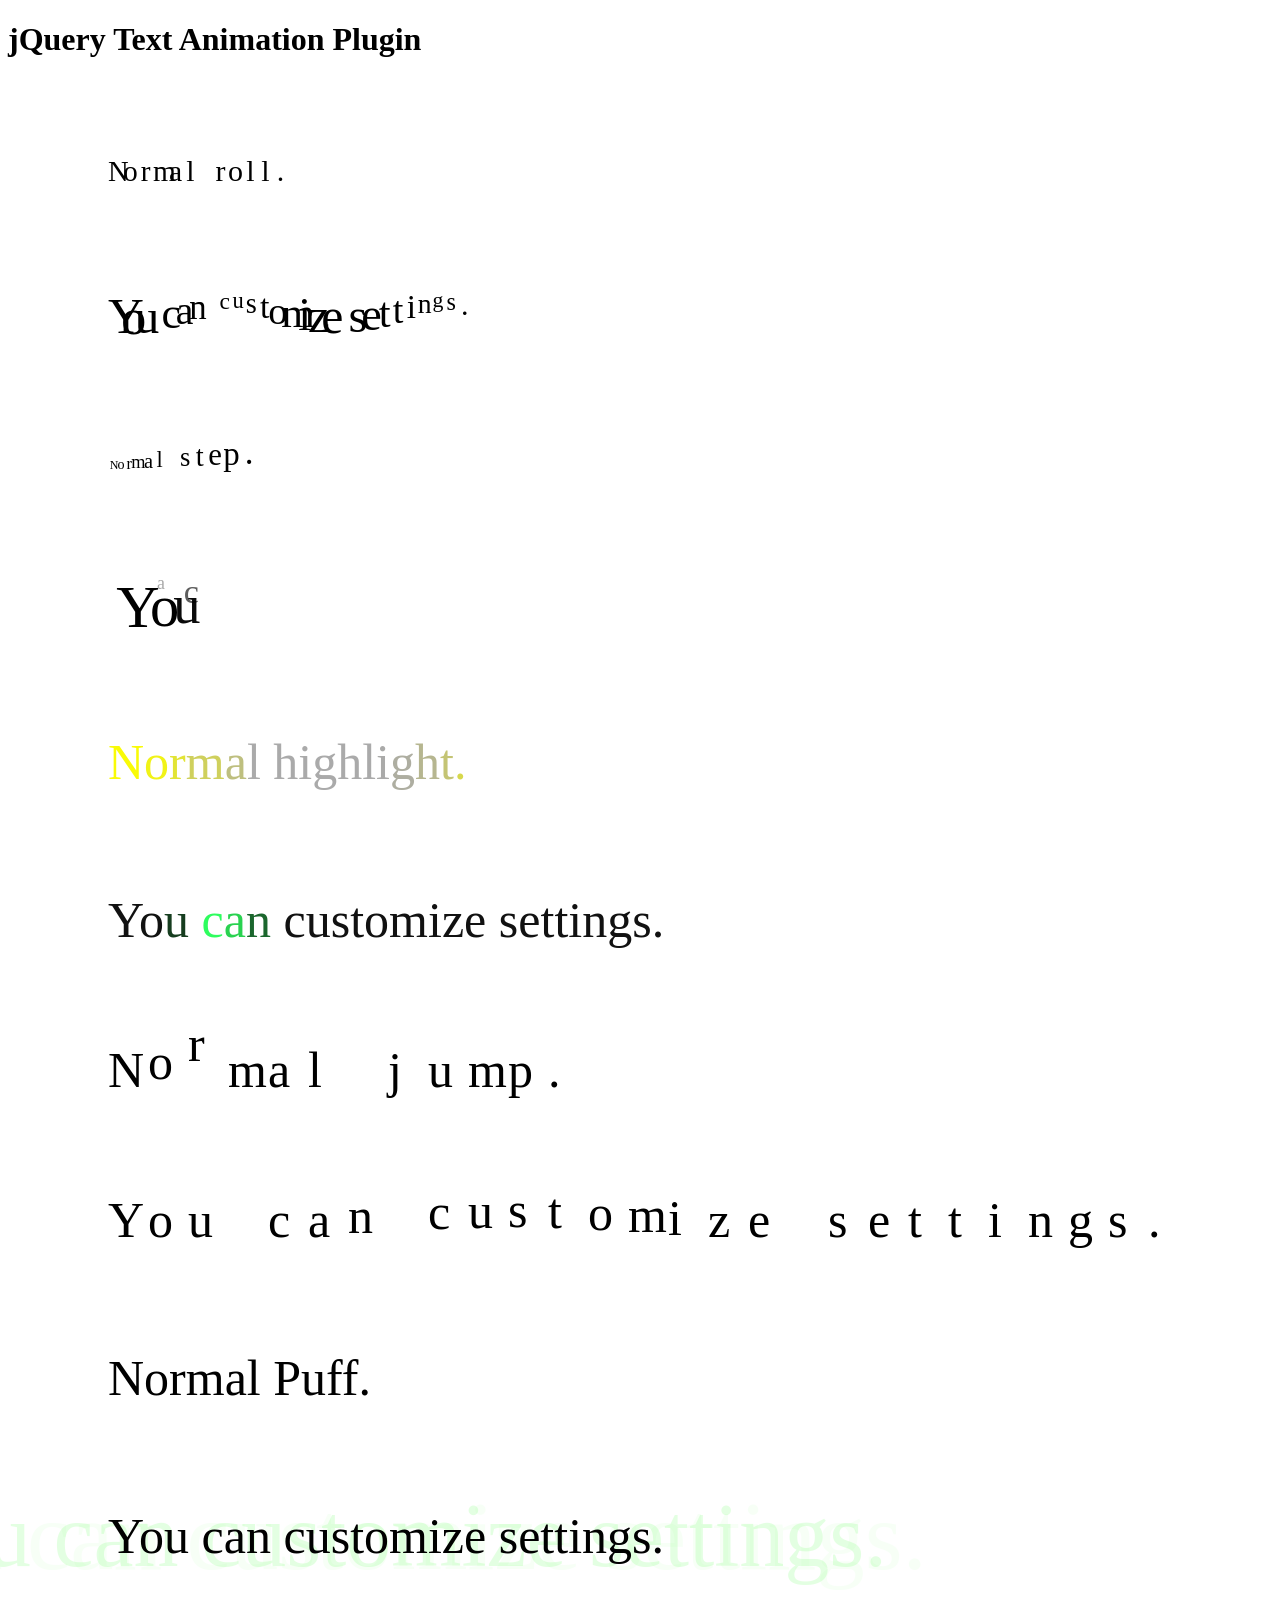
<file: ProyectoSeminario/biblioteca2/biblioteca2/solisitud/index.html>
<!DOCTYPE HTML PUBLIC "-//W3C//DTD HTML 4.01 Transitional//EN"
"http://www.w3.org/TR/html4/loose.dtd">
<html xmlns="http://www.w3.org/1999/xhtml">
    <head>
        <meta http-equiv="Content-Type" content="text/html; charset=utf-8" />
        <meta name="description" content="jQuery Text Animation Plugin is for making custom text animations" />
        <meta name="keywords" content="text animation, text effect, jquery, plugin, jquery plugin, javascript, Web Design, javascript framework, Quark" />
        <meta name="author" content="sideroad" />
        <title>jQuery Text Animation - jQuery Plugins - sideroad</title>
        <script type="text/javascript" src="lib/jquery.min.js"></script>
        <script type="text/javascript" src="lib/jquery-ui.min.js"></script>
        <script type="text/javascript" src="src/jquery.textanimation.js"></script>
        
    </head>
    <body>
        <style>
        div.demo{
           font-size: 50px;
           margin: 100px; 
        }
        </style>
        <h1>jQuery Text Animation Plugin</h1>
        <div id="demo_roll1" class="demo" >Normal roll.</div>		
        <div id="demo_roll2" class="demo" >You can customize settings.</div>
        <div id="demo_step1" class="demo" >Normal step.</div>
        <div id="demo_step2" class="demo" >You can customize settings.</div>
        <div id="demo_high1" class="demo" >Normal highlight.</div>
        <div id="demo_high2" class="demo" >You can customize settings.</div>
        <div id="demo_jump1" class="demo" >Normal jump.</div>
        <div id="demo_jump2" class="demo" >You can customize settings.</div>
        <div id="demo_puff1" class="demo" >Normal Puff.</div>
        <div id="demo_puff2" class="demo" >You can customize settings.</div>
        <script type="text/javascript">
$(document.body).ready(function(){
    $("div#demo_roll1").textAnimation({
		mode: "roll"
	});
    $("div#demo_roll2").textAnimation({
		mode: "roll",
		minsize: 20,
		magnification: 30,
		fixed: "top",
		delay: 5,
		stuff: 1.5
	});
    $("div#demo_step1").textAnimation({
		mode: "step"
	});
	$("div#demo_step2").textAnimation({
	    mode:"step",
	    minsize:20,            //minimum font size[integer]
	    maxsize:60,            //maximum font size[integer]
	    upper:false,           //is upper step? [boolean]
	    fixed:"top",           //which fixed top or bottom ["top","bottom"]
	    stuff:2.2,             //font stuff quantity[float]
	    delay:200,             //delay for between charactors animation
	    interval:0,            //interval for between animation
	    duration:1000          //animation duration
	});
    $("div#demo_high1").textAnimation({
		mode: "highlight"
	});
    $("div#demo_high2").textAnimation({
		mode: "highlight",
		baseColor: "#111111",
		highlightColor: "#2FFF5F",
		delay: 35,
		interval: 0,
		duration: 100
	});    
	$("div#demo_jump1").textAnimation({
	    mode:"jump"
	});
	$("div#demo_jump2").textAnimation({
	    mode:"jump",         
	    altitude:10,              //jump altitude[integer] 
	    bound :false,             //bound animation[boolean]
        fixed:"bottom",           //which fixed top or bottom ["top","bottom"]
	    delay:80,                 //delay time for animation between characters[integer] 
	    interval:0,               //interval time for between animation[integer]
	    duration:400              //animation duration time[integer]
	});
    $("div#demo_puff1").textAnimation({
        mode:"puff"
    });
    $("div#demo_puff2").textAnimation({
        mode:"puff",
        color:"#77FF6F",          //highlight puffing color
        percent:200,              //font scale percentage.[integer]     
        interval:1000,               //interval time for between animation[integer]
        duration:1000,             //animation duration time[integer]
        times : 5                 //how times puffing animation[integer]
    });
});
        </script>
    </body>
</html>
</file>
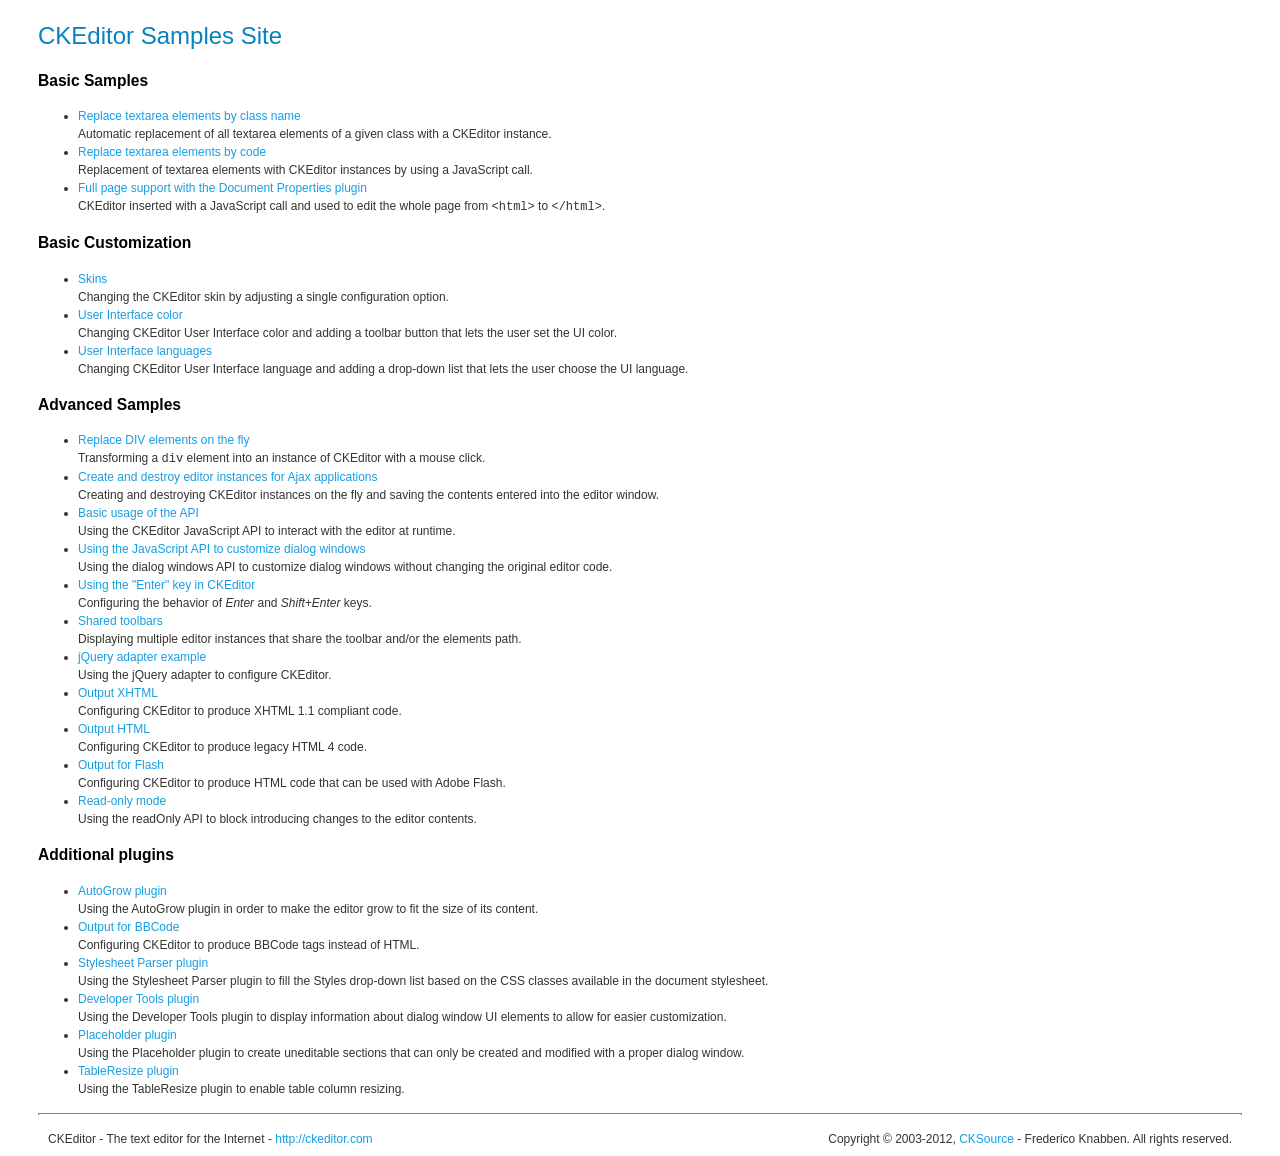
<file: ProyectoSeminario/biblioteca2/biblioteca2/ckeditor/_samples/index.html>
<!DOCTYPE html PUBLIC "-//W3C//DTD XHTML 1.0 Transitional//EN" "http://www.w3.org/TR/xhtml1/DTD/xhtml1-transitional.dtd">
<!--
Copyright (c) 2003-2012, CKSource - Frederico Knabben. All rights reserved.
For licensing, see LICENSE.html or http://ckeditor.com/license
-->
<html xmlns="http://www.w3.org/1999/xhtml">
<head>
	<title>CKEditor Samples</title>
	<meta content="text/html; charset=utf-8" http-equiv="content-type" />
	<link type="text/css" rel="stylesheet" href="sample.css" />
</head>
<body>
	<h1 class="samples">
		CKEditor Samples Site
	</h1>
	<h2 class="samples">
		Basic Samples
	</h2>
	<ul class="samples">
		<li>
			<a class="samples" href="replacebyclass.html">Replace textarea elements by class name</a><br />
			Automatic replacement of all textarea elements of a given class with a CKEditor instance.
		</li>
		<li><a class="samples" href="replacebycode.html">Replace textarea elements by code</a><br />
			Replacement of textarea elements with CKEditor instances by using a JavaScript call.
		</li>
		<li><a class="samples" href="fullpage.html">Full page support with the Document Properties plugin</a><br />
			CKEditor inserted with a JavaScript call and used to edit the whole page from <code>&lt;html&gt;</code> to <code>&lt;/html&gt;</code>.
		</li>
	</ul>
	<h2 class="samples">
		Basic Customization
	</h2>
	<ul class="samples">
		<li><a class="samples" href="skins.html">Skins</a><br />
			Changing the CKEditor skin by adjusting a single configuration option.
		</li>
		<li><a class="samples" href="ui_color.html">User Interface color</a><br />
			Changing CKEditor User Interface color and adding a toolbar button that lets the user set the UI color.
		</li>
		<li><a class="samples" href="ui_languages.html">User Interface languages</a><br />
			Changing CKEditor User Interface language and adding a drop-down list that lets the user choose the UI language.
		</li>
	</ul>
	<h2 class="samples">
		Advanced Samples
	</h2>
	<ul class="samples">
		<li><a class="samples" href="divreplace.html">Replace DIV elements on the fly</a><br />
			Transforming a <code>div</code> element into an instance of CKEditor with a mouse click.
		</li>
		<li><a class="samples" href="ajax.html">Create and destroy editor instances for Ajax applications</a><br />
			Creating and destroying CKEditor instances on the fly and saving the contents entered into the editor window.
		</li>
		<li><a class="samples" href="api.html">Basic usage of the API</a><br />
			Using the CKEditor JavaScript API to interact with the editor at runtime.
		</li>
		<li><a class="samples" href="api_dialog.html">Using the JavaScript API to customize dialog windows</a><br />
			Using the dialog windows API to customize dialog windows without changing the original editor code.
		</li>
		<li><a class="samples" href="enterkey.html">Using the "Enter" key in CKEditor</a><br />
			 Configuring the behavior of <em>Enter</em> and <em>Shift+Enter</em> keys.
		</li>
		<li><a class="samples" href="sharedspaces.html">Shared toolbars</a><br />
			Displaying multiple editor instances that share the toolbar and/or the elements path.
		</li>
		<li><a class="samples" href="jqueryadapter.html">jQuery adapter example</a><br />
			Using the jQuery adapter to configure CKEditor.
		</li>
		<li><a class="samples" href="output_xhtml.html">Output XHTML</a><br />
			Configuring CKEditor to produce XHTML 1.1 compliant code.
		</li>
		<li><a class="samples" href="output_html.html">Output HTML</a><br />
			Configuring CKEditor to produce legacy HTML 4 code.
		</li>
		<li><a class="samples" href="output_for_flash.html">Output for Flash</a><br />
			Configuring CKEditor to produce HTML code that can be used with Adobe Flash.
		</li>
		<li><a class="samples" href="readonly.html">Read-only mode</a><br />
			Using the readOnly API to block introducing changes to the editor contents.
		</li>
	</ul>
	<h2 class="samples">
		Additional plugins
	</h2>
	<ul class="samples">
		<li><a class="samples" href="autogrow.html">AutoGrow plugin</a><br />
			Using the AutoGrow plugin in order to make the editor grow to fit the size of its content.
		</li>
		<li><a class="samples" href="bbcode.html">Output for BBCode</a><br />
			Configuring CKEditor to produce BBCode tags instead of HTML.
		</li>
		<li><a class="samples" href="stylesheetparser.html">Stylesheet Parser plugin</a><br />
			Using the Stylesheet Parser plugin to fill the Styles drop-down list based on the CSS classes available in the document stylesheet.
		</li>
		<li><a class="samples" href="devtools.html">Developer Tools plugin</a><br />
			Using the Developer Tools plugin to display information about dialog window UI elements to allow for easier customization.
		</li>
		<li><a class="samples" href="placeholder.html">Placeholder plugin</a><br />
			Using the Placeholder plugin to create uneditable sections that can only be created and modified with a proper dialog window.
		</li>
		<li><a class="samples" href="tableresize.html">TableResize plugin</a><br />
			Using the TableResize plugin to enable table column resizing.
		</li>
	</ul>
	<div id="footer">
		<hr />
		<p>
			CKEditor - The text editor for the Internet - <a class="samples" href="http://ckeditor.com/">http://ckeditor.com</a>
		</p>
		<p id="copy">
			Copyright &copy; 2003-2012, <a class="samples" href="http://cksource.com/">CKSource</a> - Frederico Knabben. All rights reserved.
		</p>
	</div>
</body>
</html>
</file>
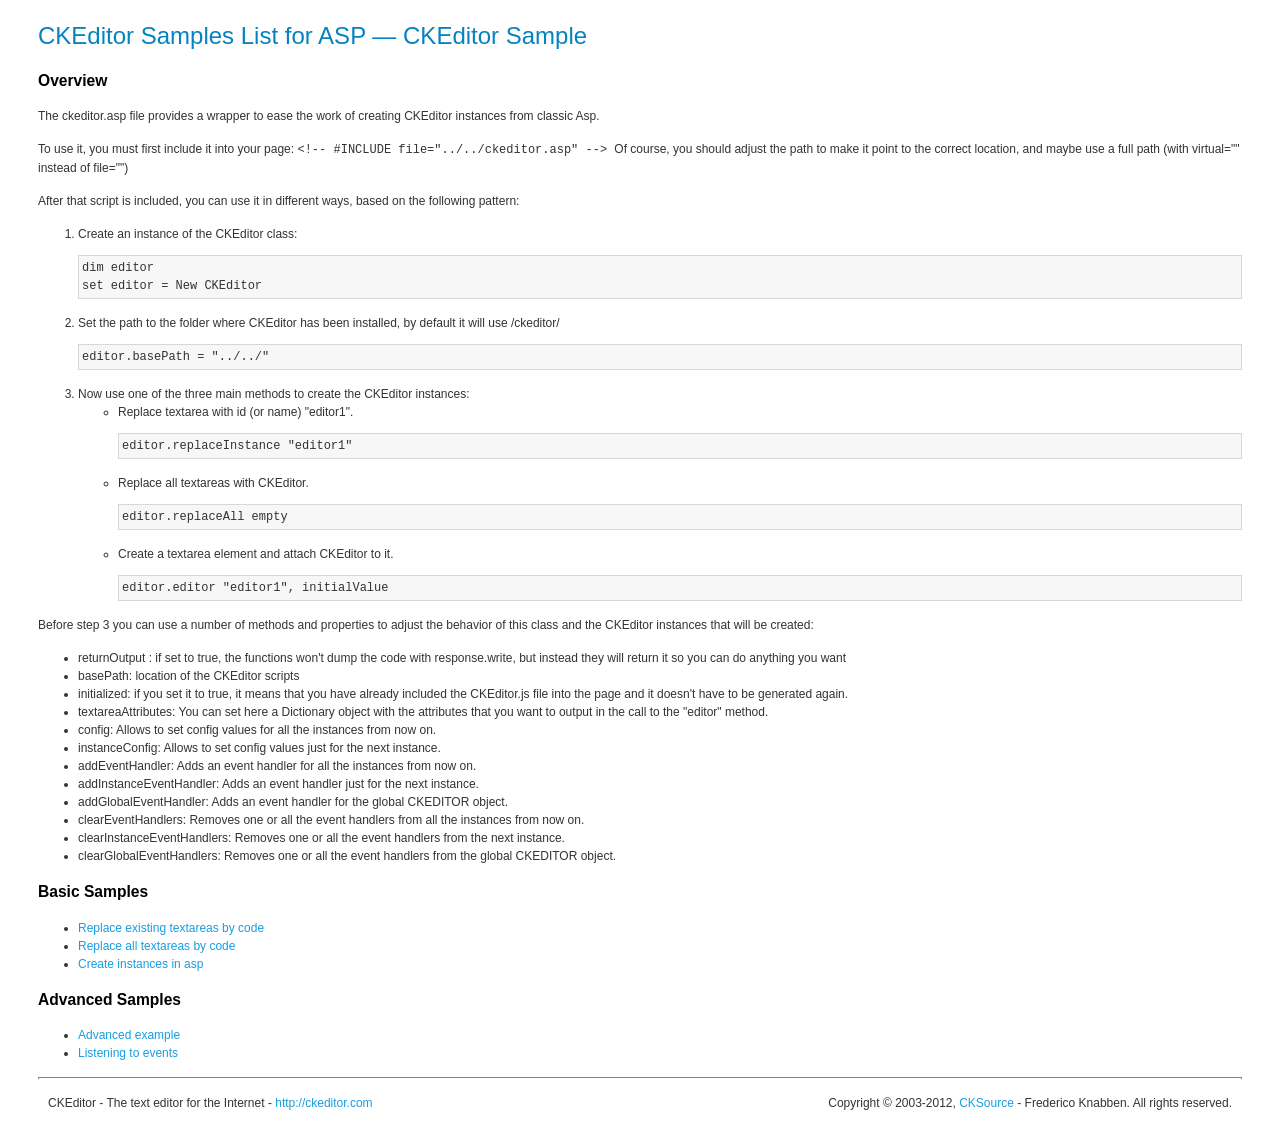
<file: ProyectoSeminario/biblioteca2/biblioteca2/ckeditor/_samples/asp/index.html>
<!DOCTYPE html PUBLIC "-//W3C//DTD XHTML 1.0 Transitional//EN" "http://www.w3.org/TR/xhtml1/DTD/xhtml1-transitional.dtd">
<!--
Copyright (c) 2003-2012, CKSource - Frederico Knabben. All rights reserved.
For licensing, see LICENSE.html or http://ckeditor.com/license
-->
<html xmlns="http://www.w3.org/1999/xhtml">
<head>
	<title>ASP integration Samples List &mdash; CKEditor</title>
	<link type="text/css" rel="stylesheet" href="../sample.css" />
</head>
<body>
	<h1 class="samples">
		CKEditor Samples List for ASP &mdash; CKEditor Sample
	</h1>
	<h2 class="samples">
		Overview
	</h2>
	<p>The ckeditor.asp file provides a wrapper to ease the work of creating CKEditor instances from classic Asp.</p>
	<p>To use it, you must first include it into your page:
	<code>
		&lt;!-- #INCLUDE file="../../ckeditor.asp" --&gt;
	</code>
	Of course, you should adjust the path to make it point to the correct location, and maybe use a full path (with virtual="" instead of file="")
	</p>
	<p>After that script is included, you can use it in different ways, based on the following pattern:</p>

<ol>
	<li>
		Create an instance of the CKEditor class:
<pre class="samples">dim editor
set editor = New CKEditor</pre>
	</li>
	<li>
		Set the path to the folder where CKEditor has been installed, by default it will use /ckeditor/
		<pre class="samples">editor.basePath = "../../"</pre>
	</li>
	<li>
	Now use one of the three main methods to create the CKEditor instances:
	<ul class="samples">
		<li>
				Replace textarea with id (or name) "editor1".
			<pre class="samples">editor.replaceInstance "editor1"</pre>
		</li>
		<li>
			Replace all textareas with CKEditor.
			<pre class="samples">editor.replaceAll empty</pre>
		</li>
		<li>
			Create a textarea element and attach CKEditor to it.
			<pre class="samples">editor.editor "editor1", initialValue</pre>
		</li>
	</ul>
	</li>
</ol>
<p>Before step 3 you can use a number of methods and properties to adjust the behavior of this class and the CKEditor instances
that will be created:</p>
<ul class="samples">
	<li>returnOutput : if set to true, the functions won't dump the code with response.write, but instead they will return it so
	you can do anything you want</li>
	<li>basePath: location of the CKEditor scripts</li>
	<li>initialized: if you set it to true, it means that you have already included the CKEditor.js file into the page and it
		doesn't have to be generated again.</li>
	<li>textareaAttributes: You can set here a Dictionary object with the attributes that you want to output in the call to the "editor" method.</li>

	<li>config: Allows to set config values for all the instances from now on.</li>
	<li>instanceConfig: Allows to set config values just for the next instance.</li>

	<li>addEventHandler: Adds an event handler for all the instances from now on.</li>
	<li>addInstanceEventHandler: Adds an event handler just for the next instance.</li>
	<li>addGlobalEventHandler: Adds an event handler for the global CKEDITOR object.</li>

	<li>clearEventHandlers: Removes one or all the event handlers from all the instances from now on.</li>
	<li>clearInstanceEventHandlers: Removes one or all the event handlers  from the next instance.</li>
	<li>clearGlobalEventHandlers: Removes one or all the event handlers  from the global CKEDITOR object.</li>

</ul>

	<h2 class="samples">
		Basic Samples
	</h2>
	<ul class="samples">
		<li><a class="samples" href="replace.asp">Replace existing textareas by code</a></li>
		<li><a class="samples" href="replaceall.asp">Replace all textareas by code</a></li>
		<li><a class="samples" href="standalone.asp">Create instances in asp</a></li>
	</ul>
	<h2 class="samples">
		Advanced Samples
	</h2>
	<ul class="samples">
		<li><a class="samples" href="advanced.asp">Advanced example</a></li>
		<li><a class="samples" href="events.asp">Listening to events</a></li>
	</ul>
	<div id="footer">
		<hr />
		<p>
			CKEditor - The text editor for the Internet - <a class="samples" href="http://ckeditor.com/">http://ckeditor.com</a>
		</p>
		<p id="copy">
			Copyright &copy; 2003-2012, <a class="samples" href="http://cksource.com/">CKSource</a> - Frederico Knabben. All rights reserved.
		</p>
	</div>
</body>
</html>
</file>
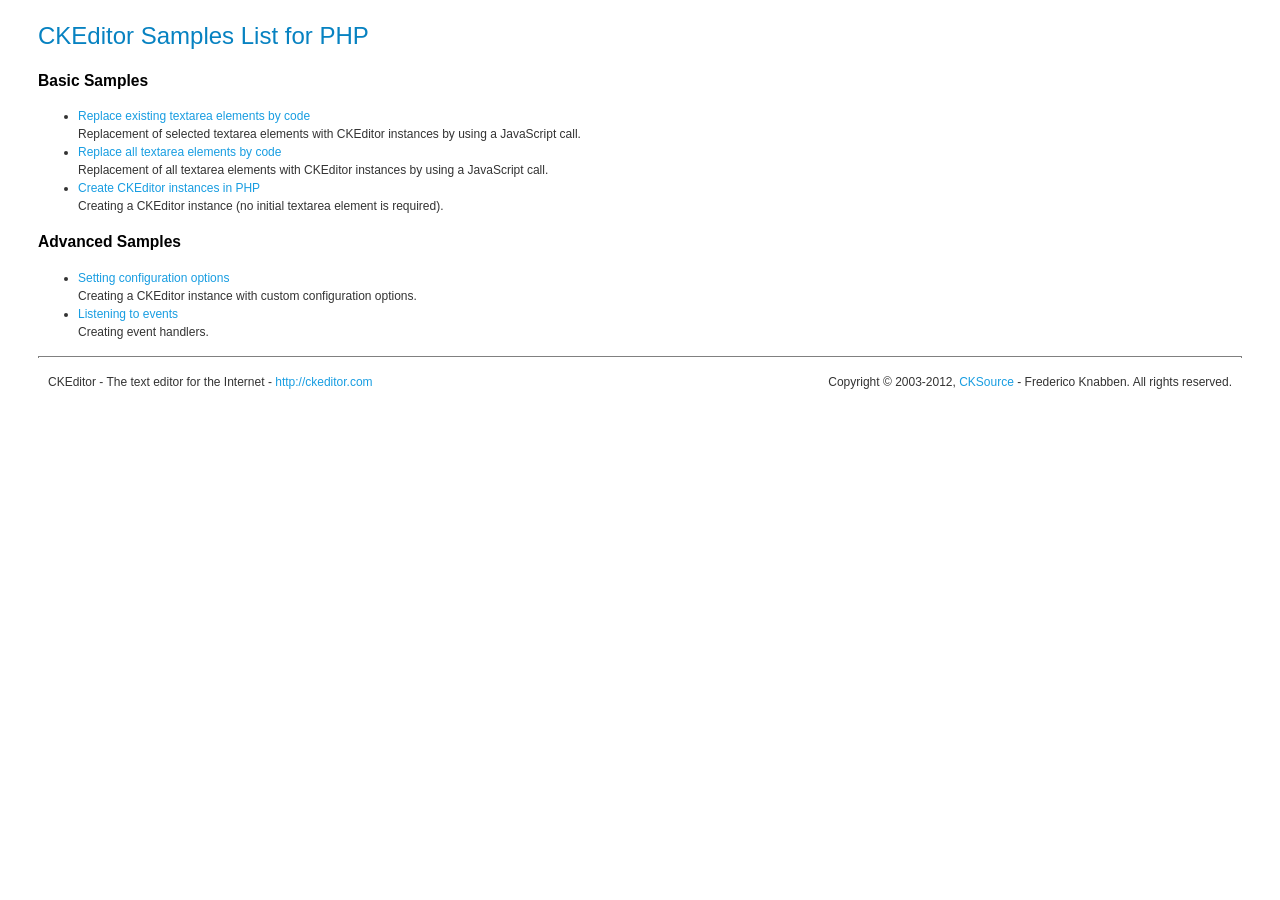
<file: ProyectoSeminario/biblioteca2/biblioteca2/ckeditor/_samples/php/index.html>
<!DOCTYPE html PUBLIC "-//W3C//DTD XHTML 1.0 Transitional//EN" "http://www.w3.org/TR/xhtml1/DTD/xhtml1-transitional.dtd">
<!--
Copyright (c) 2003-2012, CKSource - Frederico Knabben. All rights reserved.
For licensing, see LICENSE.html or http://ckeditor.com/license
-->
<html xmlns="http://www.w3.org/1999/xhtml">
<head>
  <meta content="text/html; charset=utf-8" http-equiv="content-type" />
	<title>CKEditor Samples &mdash; PHP Integration</title>
	<link type="text/css" rel="stylesheet" href="../sample.css" />
</head>
<body>
	<h1 class="samples">
		CKEditor Samples List for PHP
	</h1>
	<h2 class="samples">
		Basic Samples
	</h2>
	<ul class="samples">
		<li><a class="samples" href="replace.php">Replace existing textarea elements by code</a><br />
		Replacement of selected textarea elements with CKEditor instances by using a JavaScript call.</li>
		<li><a class="samples" href="replaceall.php">Replace all textarea elements by code</a><br />
		Replacement of all textarea elements with CKEditor instances by using a JavaScript call.</li>
		<li><a class="samples" href="standalone.php">Create CKEditor instances in PHP</a><br />
		Creating a CKEditor instance (no initial textarea element is required).</li>
	</ul>
	<h2 class="samples">
		Advanced Samples
	</h2>
	<ul class="samples">
		<li><a class="samples" href="advanced.php">Setting configuration options</a><br />
		Creating a CKEditor instance with custom configuration options.</li>
		<li><a class="samples" href="events.php">Listening to events</a><br />
		Creating event handlers.
		</li>
	</ul>
	<div id="footer">
		<hr />
		<p>
			CKEditor - The text editor for the Internet - <a class="samples" href="http://ckeditor.com/">http://ckeditor.com</a>
		</p>
		<p id="copy">
			Copyright &copy; 2003-2012, <a class="samples" href="http://cksource.com/">CKSource</a> - Frederico Knabben. All rights reserved.
		</p>
	</div>
</body>
</html>
</file>
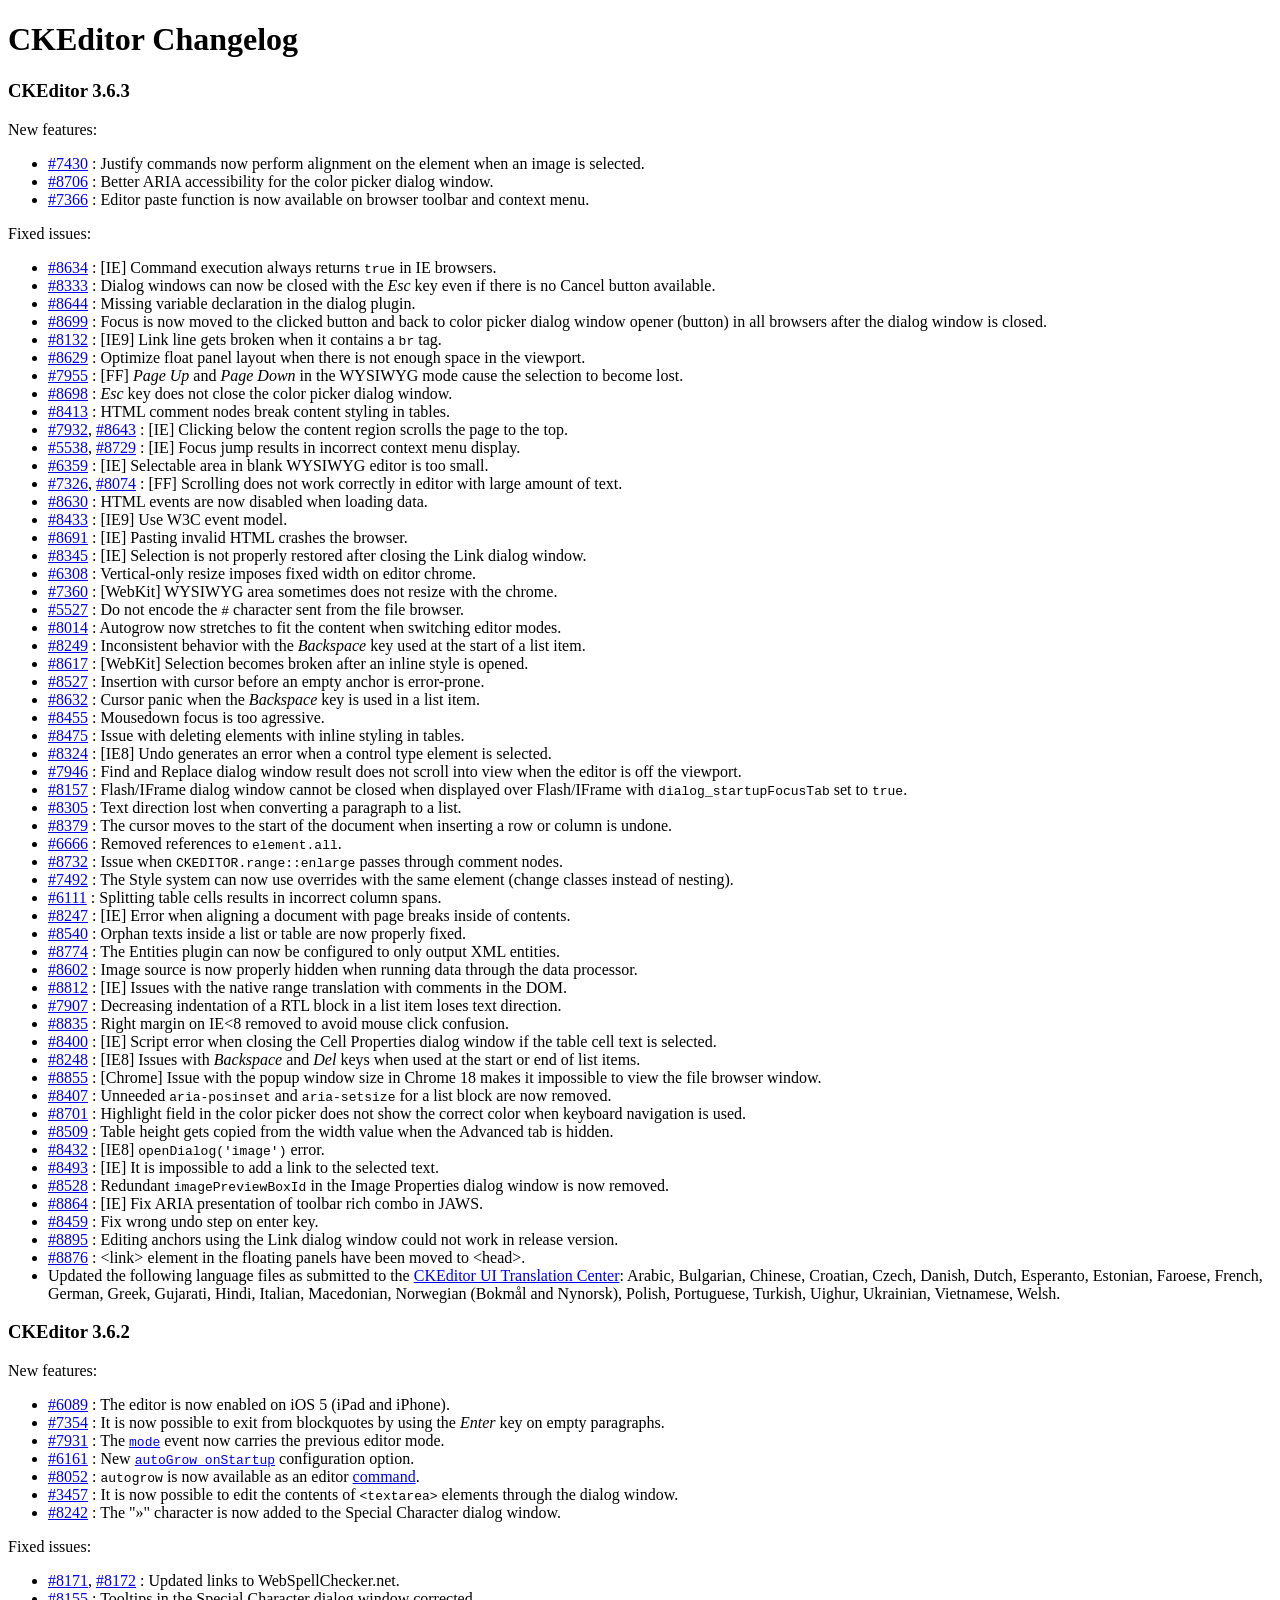
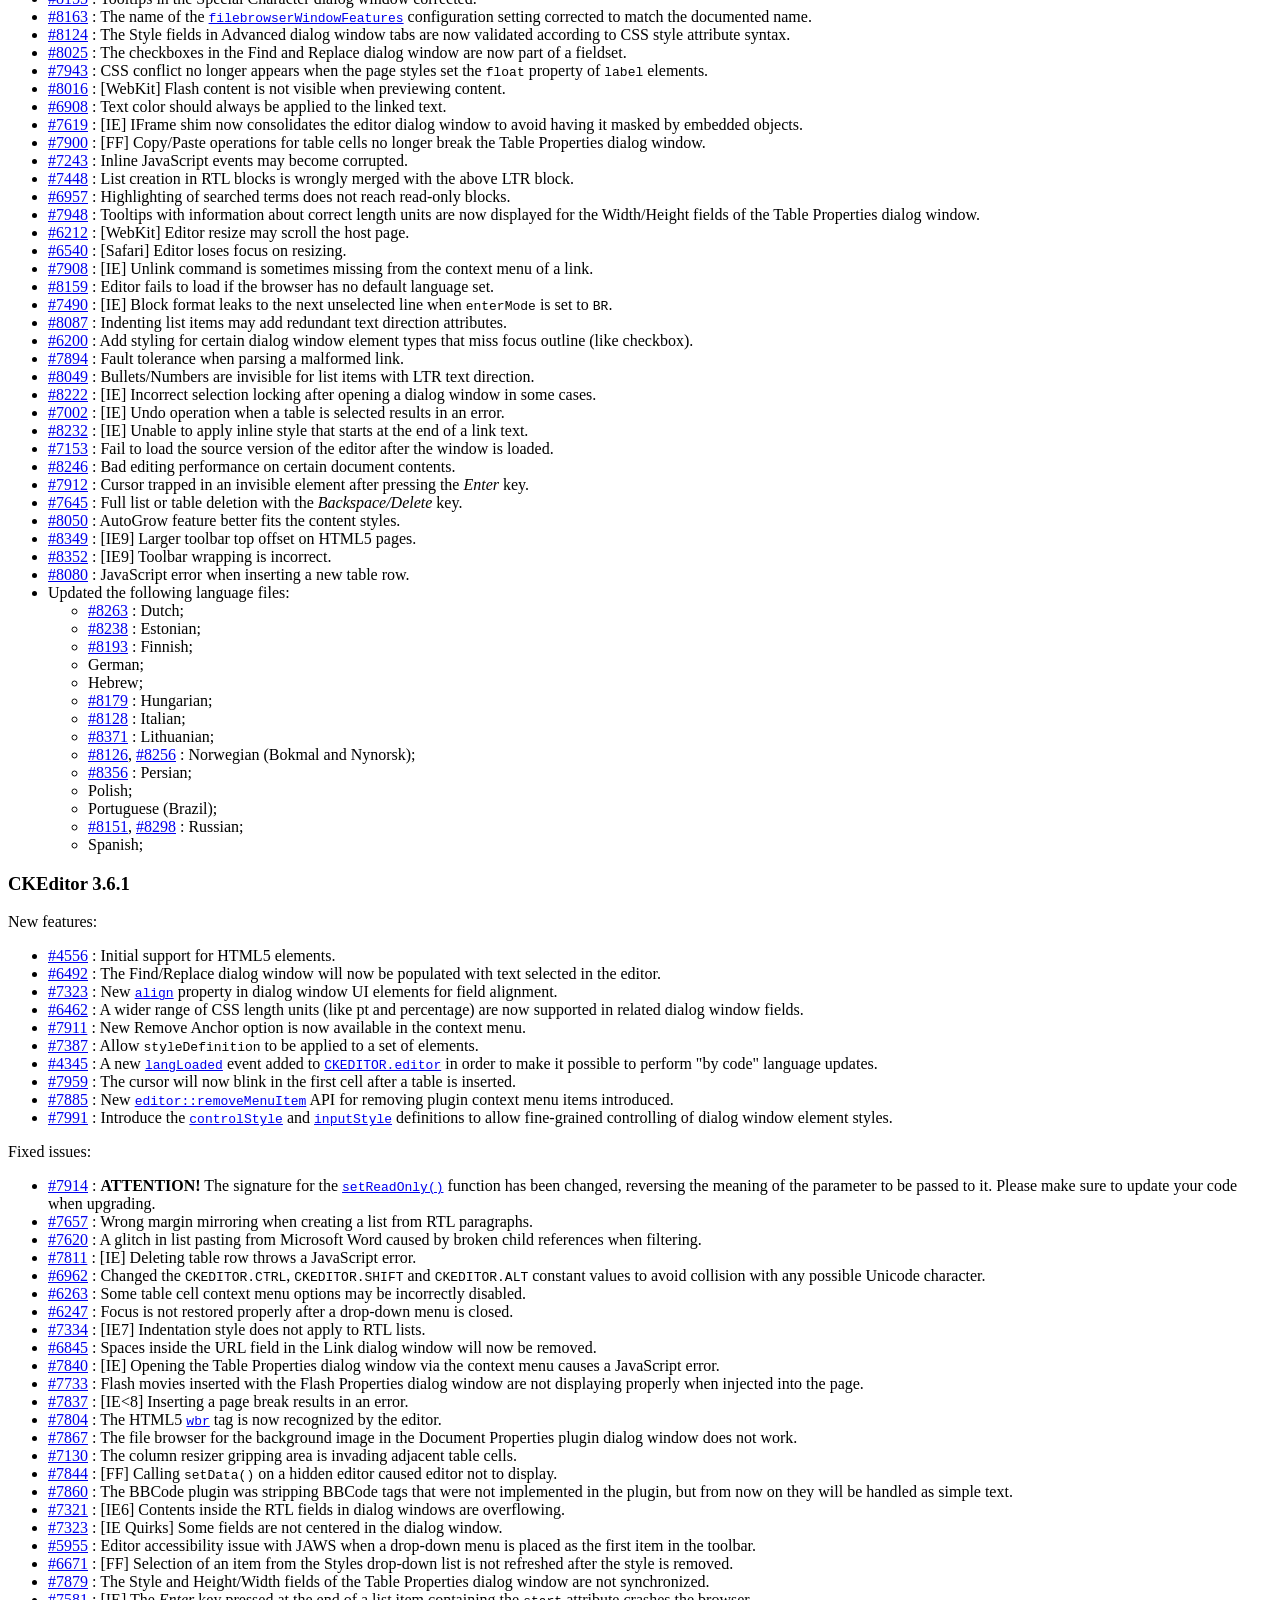
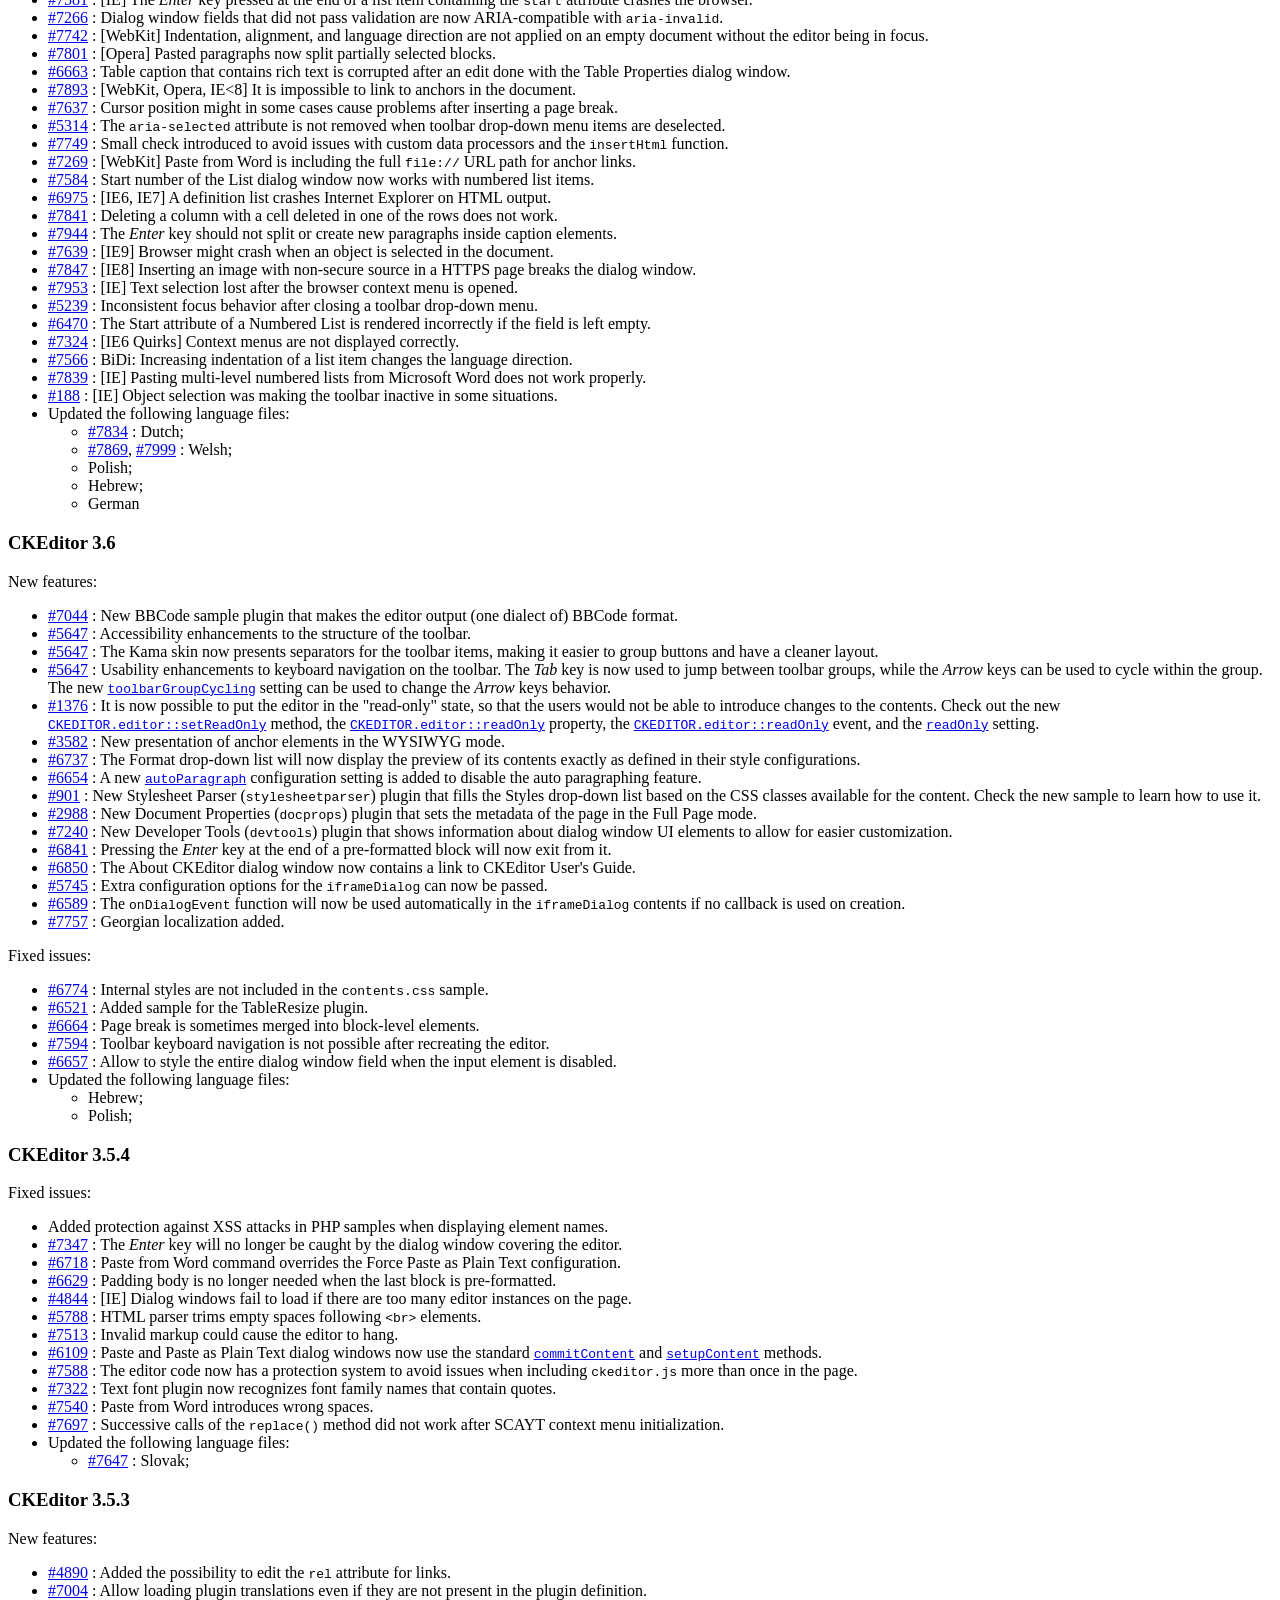
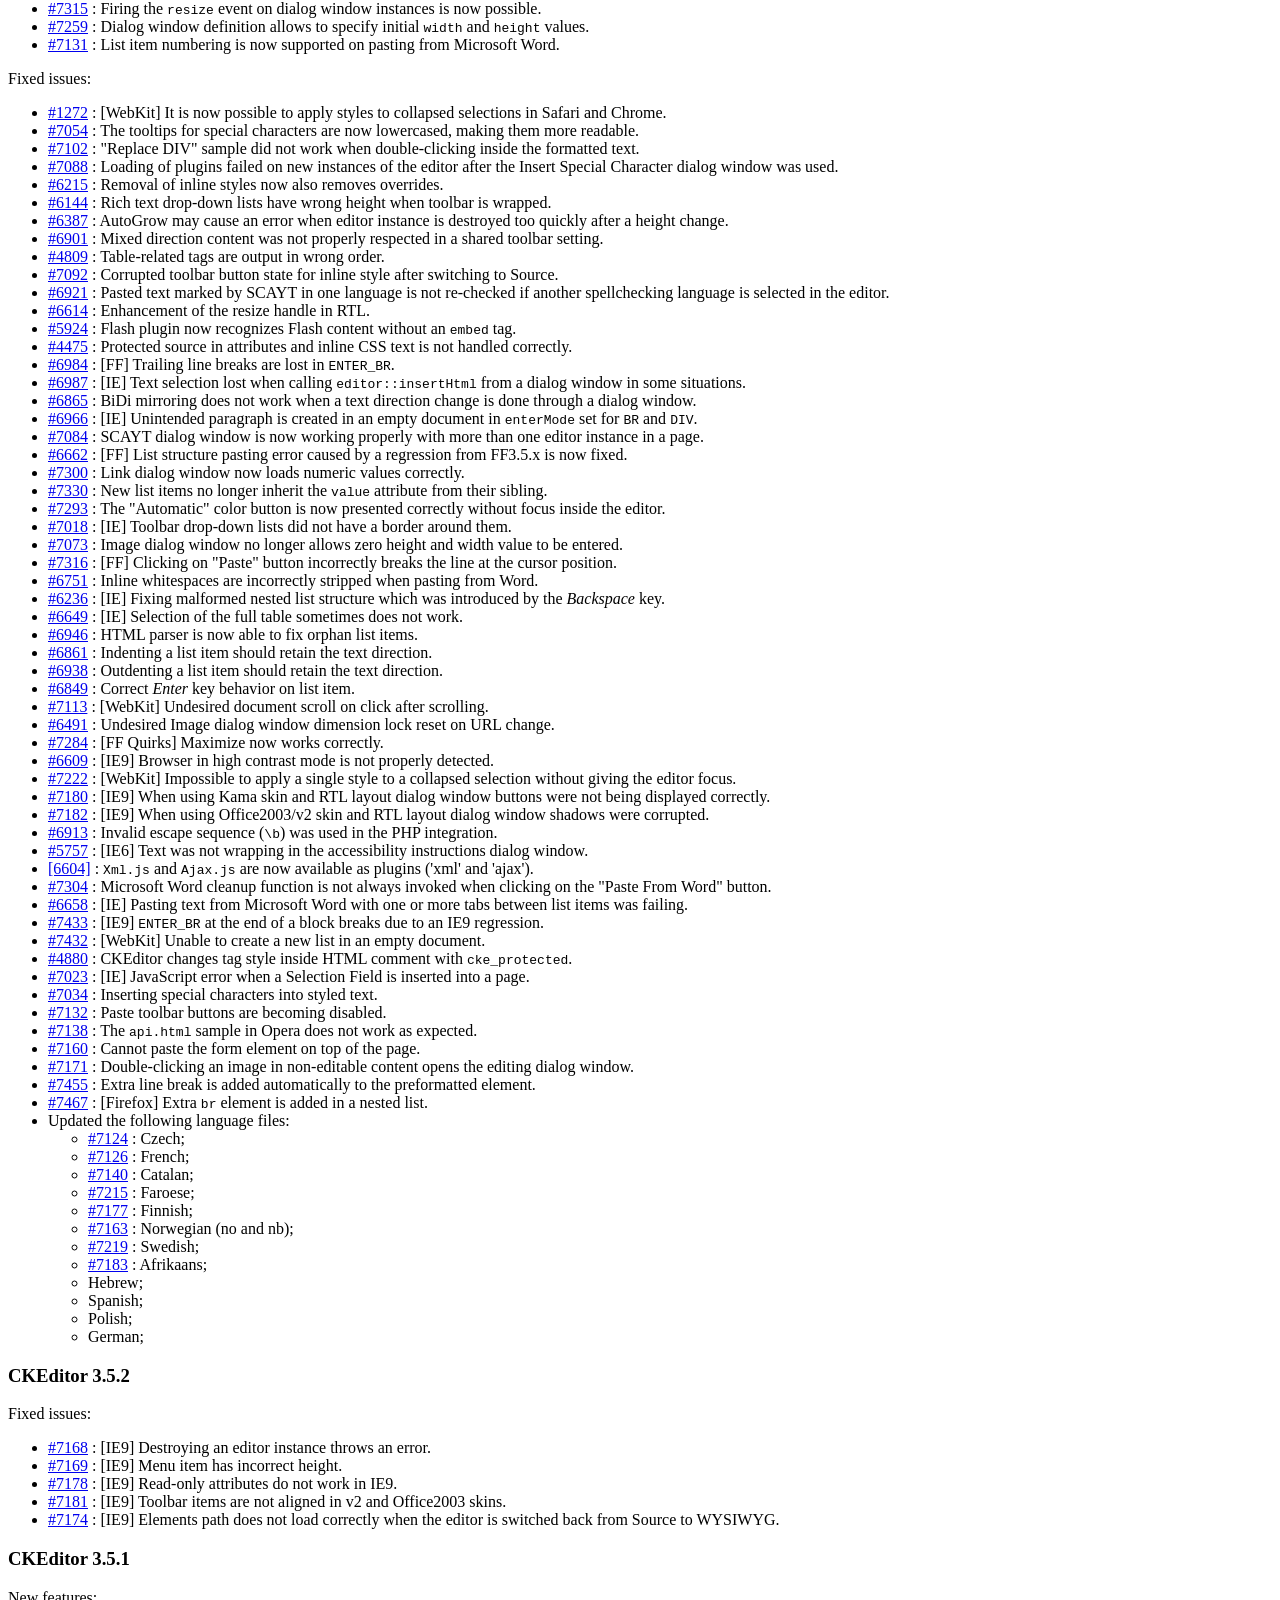
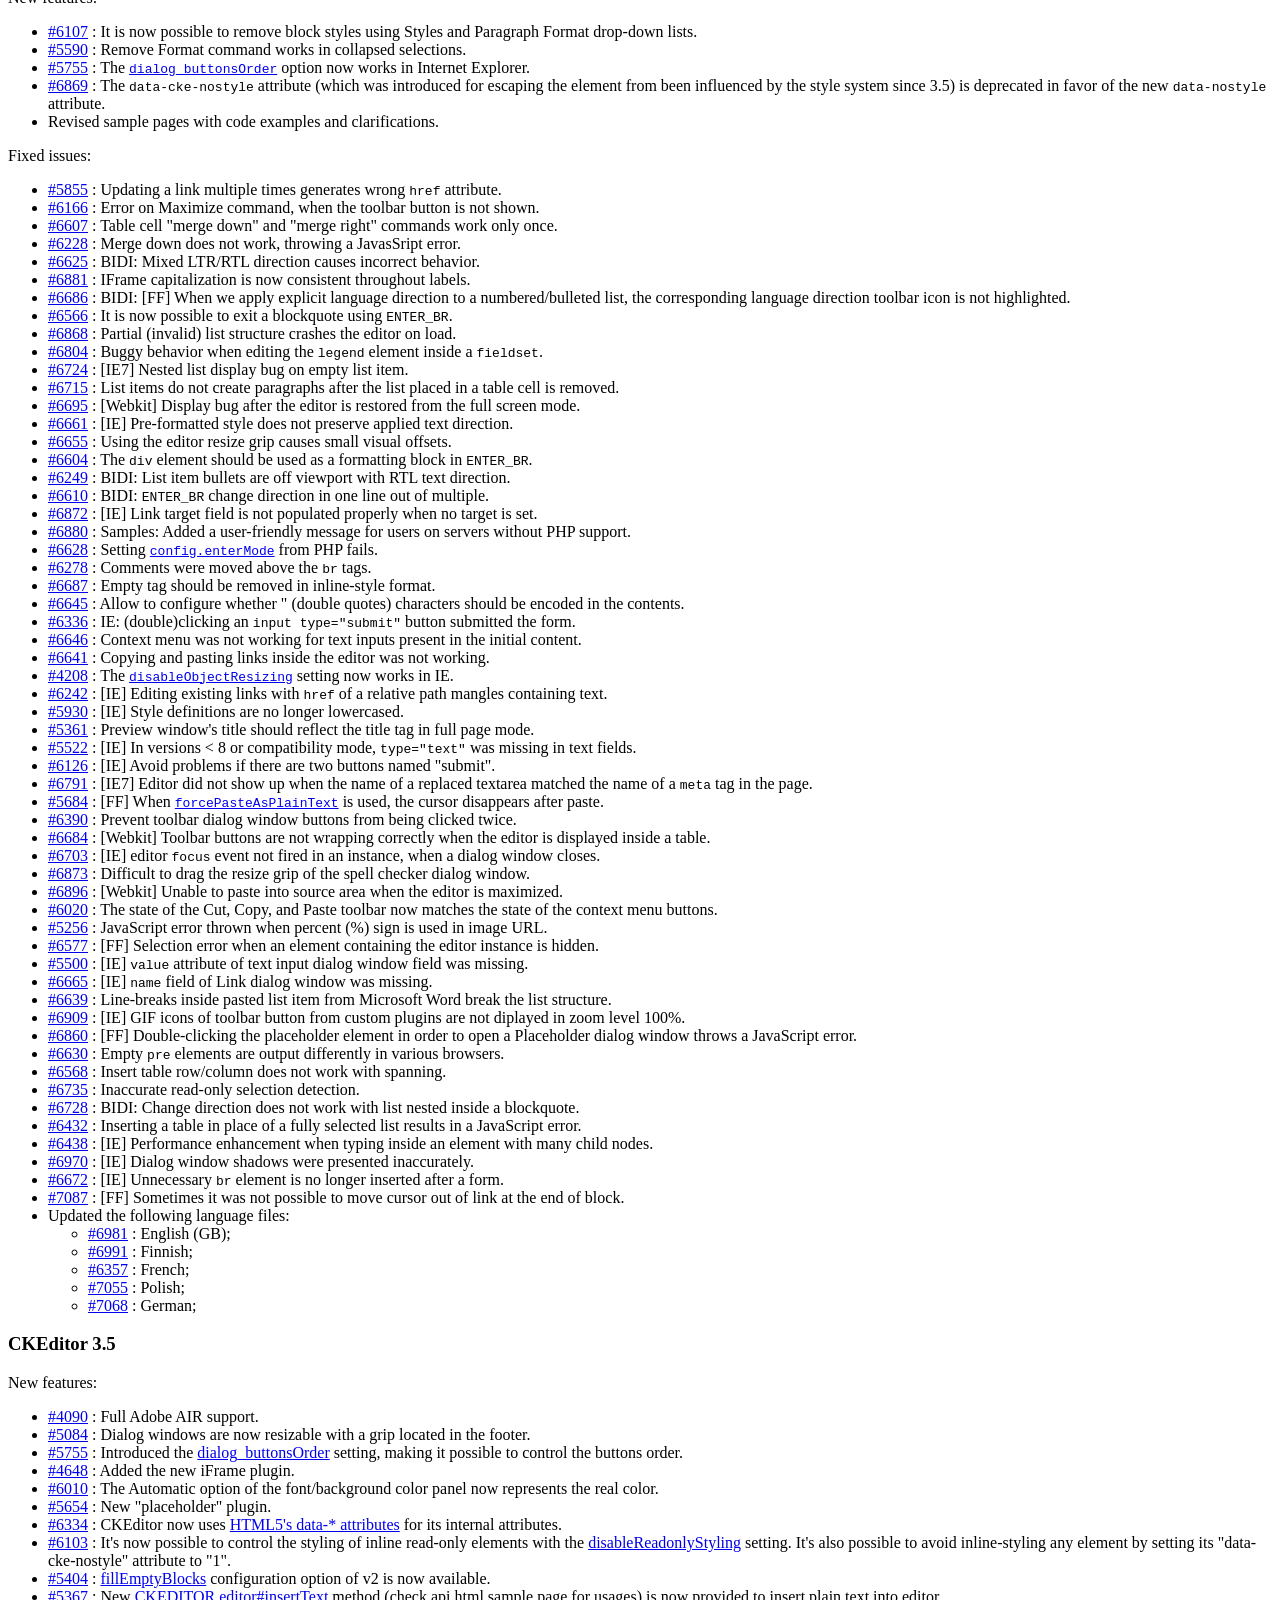
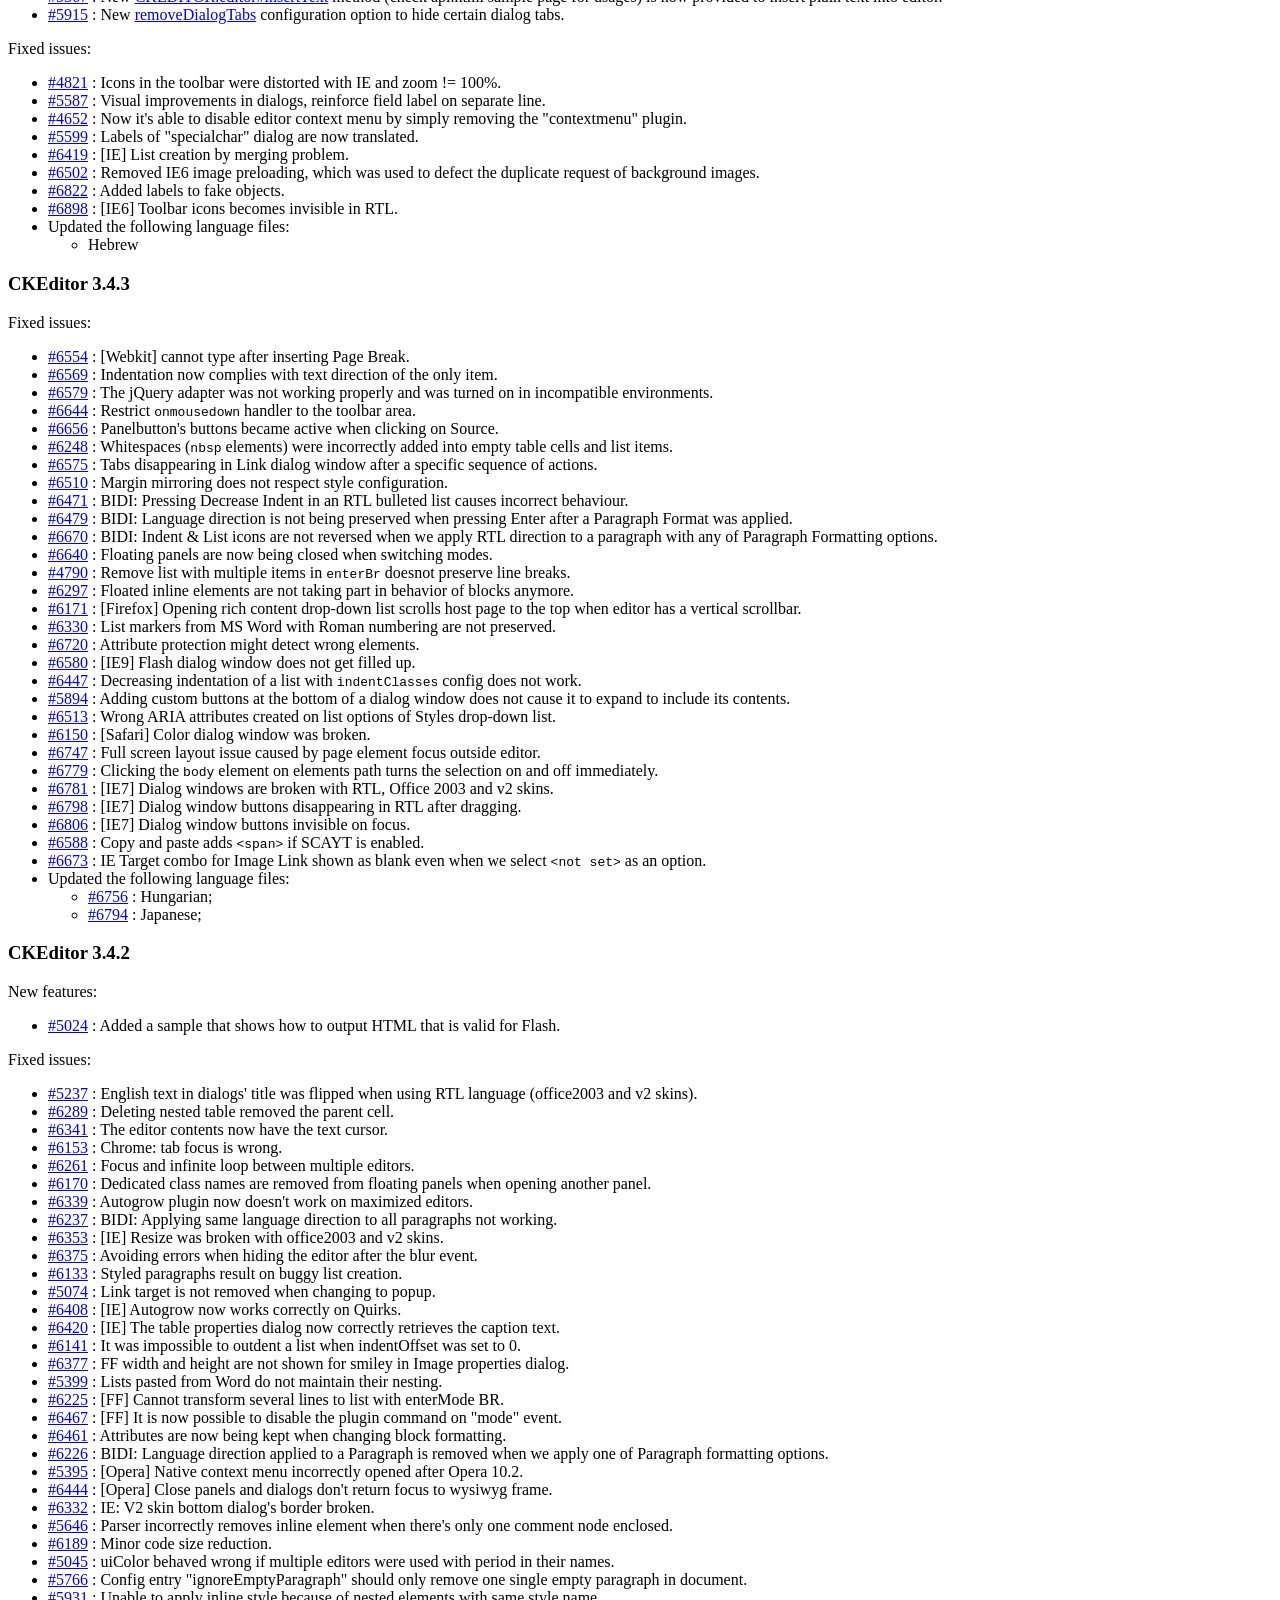
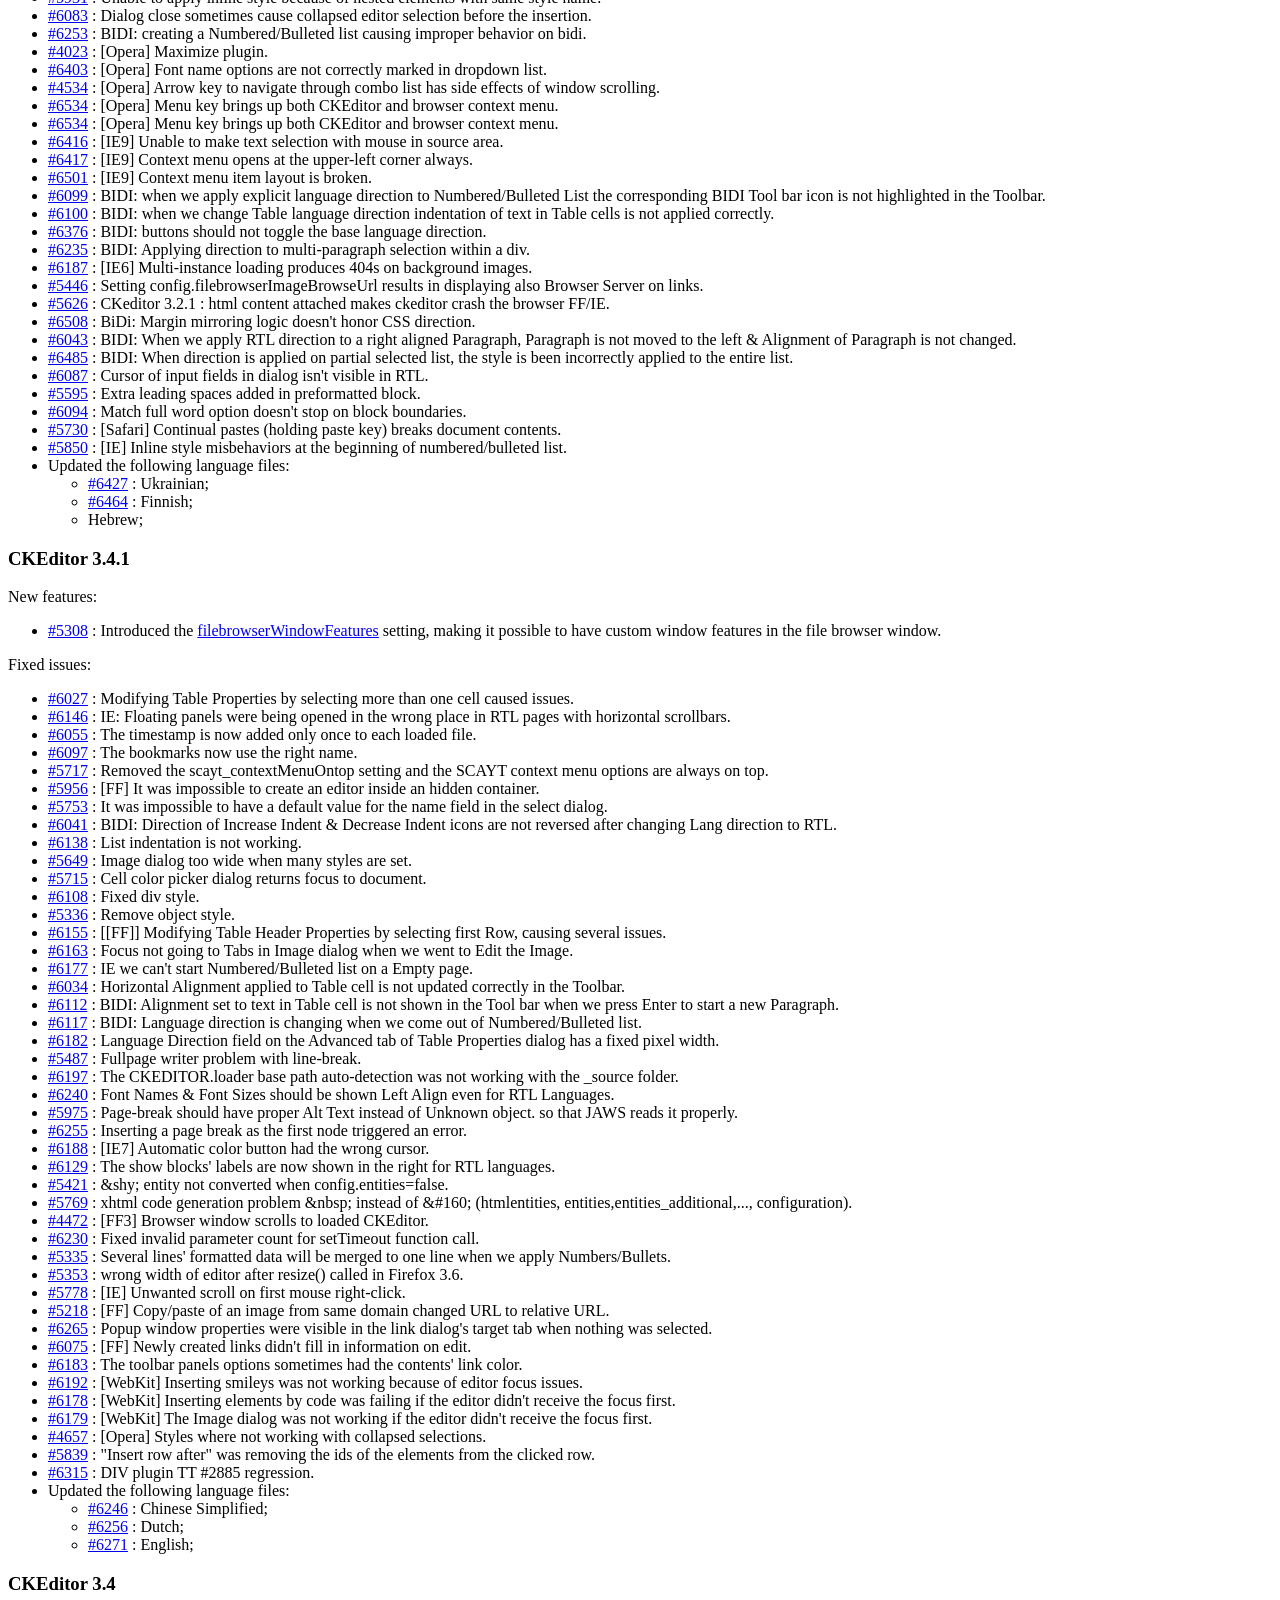
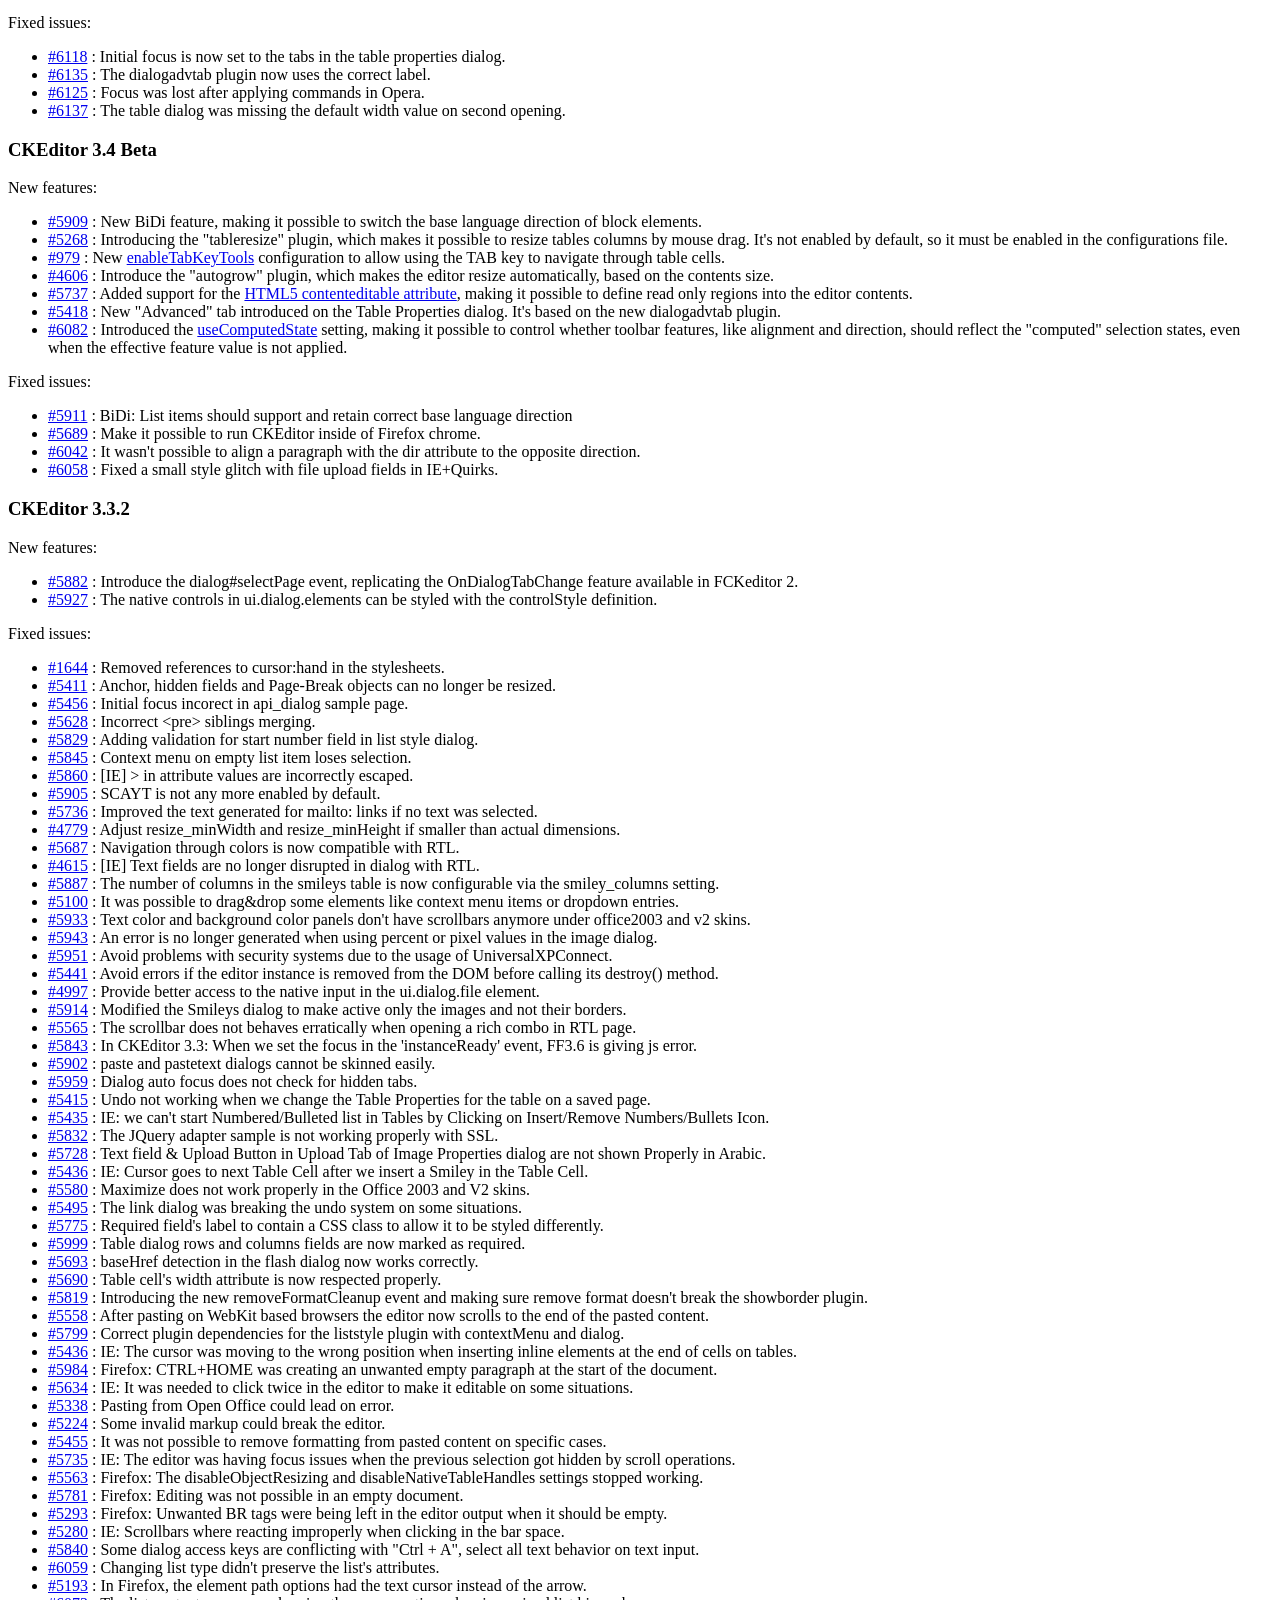
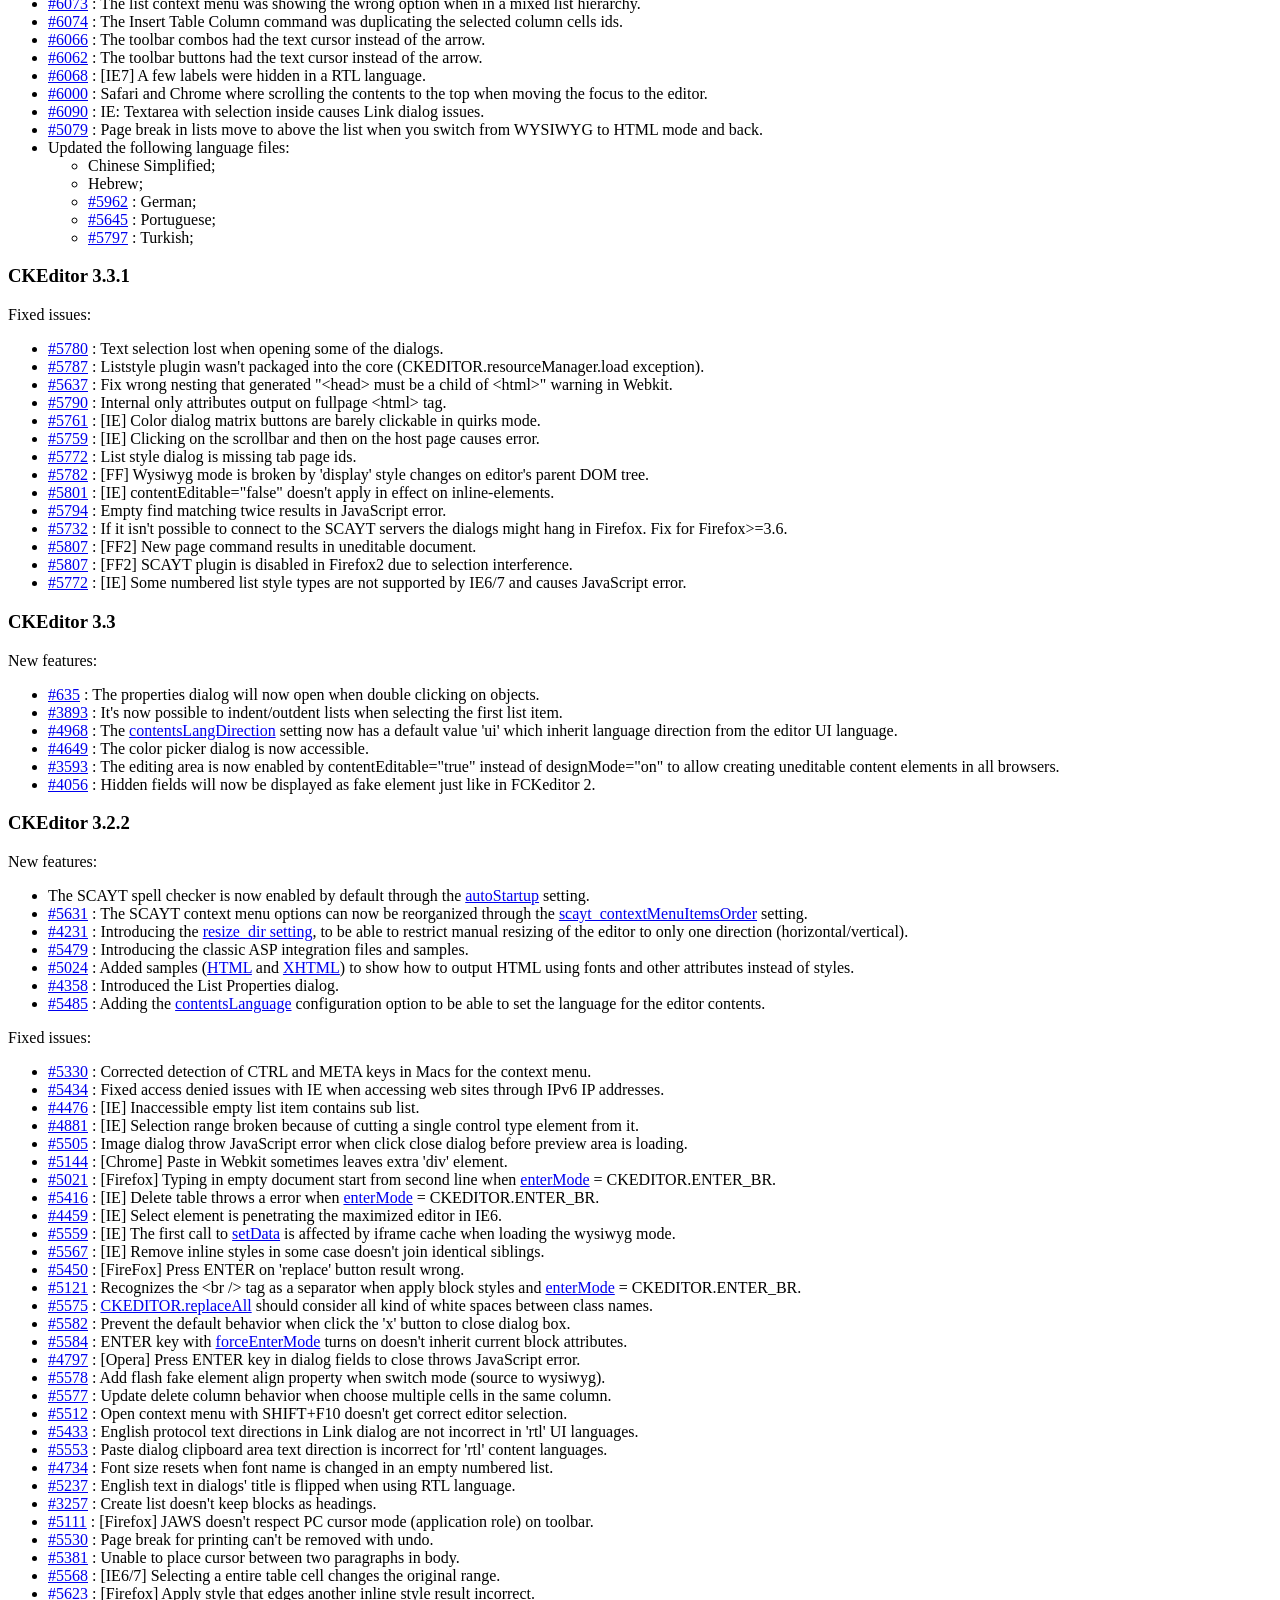
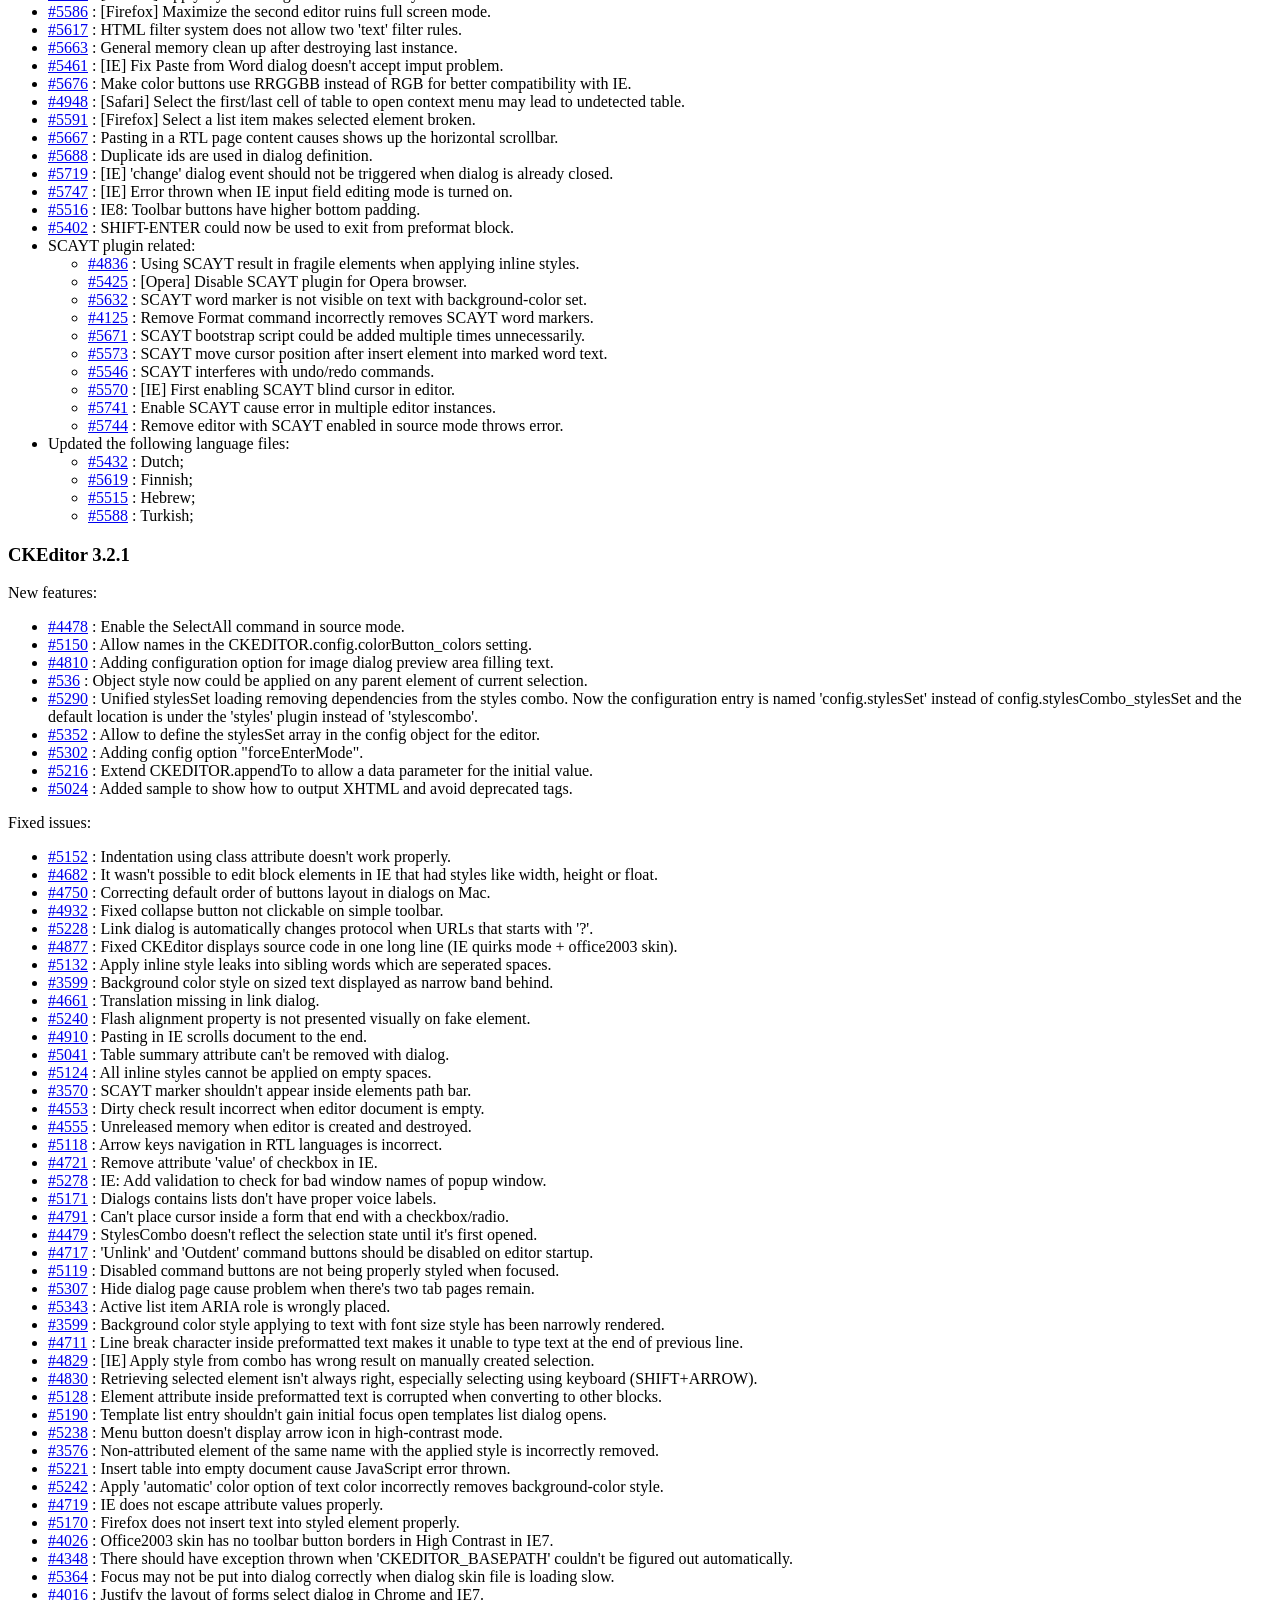
<file: ProyectoSeminario/biblioteca2/biblioteca2/ckeditor/CHANGES.html>
<!DOCTYPE html PUBLIC "-//W3C//DTD XHTML 1.0 Transitional//EN" "http://www.w3.org/TR/xhtml1/DTD/xhtml1-transitional.dtd">
<!--
Copyright (c) 2003-2012, CKSource - Frederico Knabben. All rights reserved.
For licensing, see LICENSE.html or http://ckeditor.com/license
-->
<html xmlns="http://www.w3.org/1999/xhtml">
<head>
	<title>Changelog &mdash; CKEditor</title>
	<meta http-equiv="content-type" content="text/html; charset=utf-8" />
	<style type="text/css">

#footer hr
{
	margin: 10px 0 15px 0;
	height: 1px;
	border: solid 1px gray;
	border-bottom: none;
}

#footer p
{
	margin: 0 10px 10px 10px;
	float: left;
}

#footer #copy
{
	float: right;
}

	</style>
</head>
<body>
	<h1>
		CKEditor Changelog
	</h1>
	<h3>
			CKEditor 3.6.3</h3>
	<p>
			New features:</p>
	<ul>
		<li><a href="http://dev.ckeditor.com/ticket/7430">#7430</a> : Justify commands now perform alignment on the element when an image is selected.</li>
		<li><a href="http://dev.ckeditor.com/ticket/8706">#8706</a> : Better ARIA accessibility for the color picker dialog window.</li>
		<li><a href="http://dev.ckeditor.com/ticket/7366">#7366</a> : Editor paste function is now available on browser toolbar and context menu.</li>
	</ul>
	<p>
			Fixed issues:</p>
	<ul>
		<li><a href="http://dev.ckeditor.com/ticket/8634">#8634</a> : [IE] Command execution always returns <code>true</code> in IE browsers.</li>
		<li><a href="http://dev.ckeditor.com/ticket/8333">#8333</a> : Dialog windows can now be closed with the <em>Esc</em> key even if there is no Cancel button available.</li>
		<li><a href="http://dev.ckeditor.com/ticket/8644">#8644</a> : Missing variable declaration in the dialog plugin.</li>
		<li><a href="http://dev.ckeditor.com/ticket/8699">#8699</a> : Focus is now moved to the clicked button and back to color picker dialog window opener (button) in all browsers after the dialog window is closed.</li>
		<li><a href="http://dev.ckeditor.com/ticket/8132">#8132</a> : [IE9] Link line gets broken when it contains a <code>br</code> tag.</li>
		<li><a href="http://dev.ckeditor.com/ticket/8629">#8629</a> : Optimize float panel layout when there is not enough space in the viewport.</li>
		<li><a href="http://dev.ckeditor.com/ticket/7955">#7955</a> : [FF] <em>Page Up</em> and <em>Page Down</em> in the WYSIWYG mode cause the selection to become lost.</li>
		<li><a href="http://dev.ckeditor.com/ticket/8698">#8698</a> : <em>Esc</em> key does not close the color picker dialog window.</li>
		<li><a href="http://dev.ckeditor.com/ticket/8413">#8413</a> : HTML comment nodes break content styling in tables.</li>
		<li><a href="http://dev.ckeditor.com/ticket/7932">#7932</a>, <a href="http://dev.ckeditor.com/ticket/8643">#8643</a> : [IE] Clicking below the content region scrolls the page to the top.</li>
		<li><a href="http://dev.ckeditor.com/ticket/5538">#5538</a>, <a href="http://dev.ckeditor.com/ticket/8729">#8729</a> : [IE] Focus jump results in incorrect context menu display.</li>
		<li><a href="http://dev.ckeditor.com/ticket/6359">#6359</a> : [IE] Selectable area in blank WYSIWYG editor is too small.</li>
		<li><a href="http://dev.ckeditor.com/ticket/7326">#7326</a>, <a href="http://dev.ckeditor.com/ticket/8074">#8074</a> : [FF] Scrolling does not work correctly in editor with large amount of text.</li>
		<li><a href="http://dev.ckeditor.com/ticket/8630">#8630</a> : HTML events are now disabled when loading data.</li>
		<li><a href="http://dev.ckeditor.com/ticket/8433">#8433</a> : [IE9] Use W3C event model.</li>
		<li><a href="http://dev.ckeditor.com/ticket/8691">#8691</a> : [IE] Pasting invalid HTML crashes the browser.</li>
		<li><a href="http://dev.ckeditor.com/ticket/8345">#8345</a> : [IE] Selection is not properly restored after closing the Link dialog window.</li>
		<li><a href="http://dev.ckeditor.com/ticket/6308">#6308</a> : Vertical-only resize imposes fixed width on editor chrome.</li>
		<li><a href="http://dev.ckeditor.com/ticket/7360">#7360</a> : [WebKit] WYSIWYG area sometimes does not resize with the chrome.</li>
		<li><a href="http://dev.ckeditor.com/ticket/5527">#5527</a> : Do not encode the <code>#</code> character sent from the file browser.</li>
		<li><a href="http://dev.ckeditor.com/ticket/8014">#8014</a> : Autogrow now stretches to fit the content when switching editor modes.</li>
		<li><a href="http://dev.ckeditor.com/ticket/8249">#8249</a> : Inconsistent behavior with the <em>Backspace</em> key used at the start of a list item.</li>
		<li><a href="http://dev.ckeditor.com/ticket/8617">#8617</a> : [WebKit] Selection becomes broken after an inline style is opened.</li>
		<li><a href="http://dev.ckeditor.com/ticket/8527">#8527</a> : Insertion with cursor before an empty anchor is error-prone.</li>
		<li><a href="http://dev.ckeditor.com/ticket/8632">#8632</a> : Cursor panic when the <em>Backspace</em> key is used in a list item.</li>
		<li><a href="http://dev.ckeditor.com/ticket/8455">#8455</a> : Mousedown focus is too agressive.</li>
		<li><a href="http://dev.ckeditor.com/ticket/8475">#8475</a> : Issue with deleting elements with inline styling in tables.</li>
		<li><a href="http://dev.ckeditor.com/ticket/8324">#8324</a> : [IE8] Undo generates an error when a control type element is selected.</li>
		<li><a href="http://dev.ckeditor.com/ticket/7946">#7946</a> : Find and Replace dialog window result does not scroll into view when the editor is off the viewport.</li>
		<li><a href="http://dev.ckeditor.com/ticket/8157">#8157</a> : Flash/IFrame dialog window cannot be closed when displayed over Flash/IFrame with <code>dialog_startupFocusTab</code> set to <code>true</code>.</li>
		<li><a href="http://dev.ckeditor.com/ticket/8305">#8305</a> : Text direction lost when converting a paragraph to a list.</li>
		<li><a href="http://dev.ckeditor.com/ticket/8379">#8379</a> : The cursor moves to the start of the document when inserting a row or column is undone.</li>
		<li><a href="http://dev.ckeditor.com/ticket/6666">#6666</a> : Removed references to <code>element.all</code>.</li>
		<li><a href="http://dev.ckeditor.com/ticket/8732">#8732</a> : Issue when <code>CKEDITOR.range::enlarge</code> passes through comment nodes.</li>
		<li><a href="http://dev.ckeditor.com/ticket/7492">#7492</a> : The Style system can now use overrides with the same element (change classes instead of nesting).</li>
		<li><a href="http://dev.ckeditor.com/ticket/6111">#6111</a> : Splitting table cells results in incorrect column spans.</li>
		<li><a href="http://dev.ckeditor.com/ticket/8247">#8247</a> : [IE] Error when aligning a document with page breaks inside of contents.</li>
		<li><a href="http://dev.ckeditor.com/ticket/8540">#8540</a> : Orphan texts inside a list or table are now properly fixed.</li>
		<li><a href="http://dev.ckeditor.com/ticket/8774">#8774</a> : The Entities plugin can now be configured to only output XML entities.</li>
		<li><a href="http://dev.ckeditor.com/ticket/8602">#8602</a> : Image source is now properly hidden when running data through the data processor.</li>
		<li><a href="http://dev.ckeditor.com/ticket/8812">#8812</a> : [IE] Issues with the native range translation with comments in the DOM.</li>
		<li><a href="http://dev.ckeditor.com/ticket/7907">#7907</a> : Decreasing indentation of a RTL block in a list item loses text direction.</li>
		<li><a href="http://dev.ckeditor.com/ticket/8835">#8835</a> : Right margin on IE&lt;8 removed to avoid mouse click confusion.</li>
		<li><a href="http://dev.ckeditor.com/ticket/8400">#8400</a> : [IE] Script error when closing the Cell Properties dialog window if the table cell text is selected.</li>
		<li><a href="http://dev.ckeditor.com/ticket/8248">#8248</a> : [IE8] Issues with <em>Backspace</em> and <em>Del</em> keys when used at the start or end of list items.</li>
		<li><a href="http://dev.ckeditor.com/ticket/8855">#8855</a> : [Chrome] Issue with the popup window size in Chrome 18 makes it impossible to view the file browser window.</li>
		<li><a href="http://dev.ckeditor.com/ticket/8407">#8407</a> : Unneeded <code>aria-posinset</code> and <code>aria-setsize</code> for a list block are now removed.</li>
		<li><a href="http://dev.ckeditor.com/ticket/8701">#8701</a> : Highlight field in the color picker does not show the correct color when keyboard navigation is used.</li>
		<li><a href="http://dev.ckeditor.com/ticket/8509">#8509</a> : Table height gets copied from the width value when the Advanced tab is hidden.</li>
		<li><a href="http://dev.ckeditor.com/ticket/8432">#8432</a> : [IE8] <code>openDialog('image')</code> error.</li>
		<li><a href="http://dev.ckeditor.com/ticket/8493">#8493</a> : [IE] It is impossible to add a link to the selected text.</li>
		<li><a href="http://dev.ckeditor.com/ticket/8528">#8528</a> : Redundant <code>imagePreviewBoxId</code> in the Image Properties dialog window is now removed.</li>
		<li><a href="http://dev.ckeditor.com/ticket/8864">#8864</a> : [IE] Fix ARIA presentation of toolbar rich combo in JAWS.</li>
		<li><a href="http://dev.ckeditor.com/ticket/8459">#8459</a> : Fix wrong undo step on enter key.</li>
		<li><a href="http://dev.ckeditor.com/ticket/8895">#8895</a> : Editing anchors using the Link dialog window could not work in release version.</li>
		<li><a href="http://dev.ckeditor.com/ticket/8876">#8876</a> : &lt;link&gt; element in the floating panels have been moved to &lt;head&gt;.</li>
		<li>Updated the following language files as submitted to the <a href="https://www.transifex.net/projects/p/ckeditor/">CKEditor UI Translation Center</a>: Arabic, Bulgarian, Chinese, Croatian, Czech, Danish, Dutch, Esperanto, Estonian, Faroese, French, German, Greek, Gujarati, Hindi, Italian, Macedonian, Norwegian (Bokmål and Nynorsk), Polish, Portuguese, Turkish, Uighur, Ukrainian, Vietnamese, Welsh.</li>
	</ul>
	<h3>
			CKEditor 3.6.2</h3>
	<p>
			New features:</p>
	<ul>
		<li><a href="http://dev.ckeditor.com/ticket/6089">#6089</a> : The editor is now enabled on iOS 5 (iPad and iPhone).</li>
		<li><a href="http://dev.ckeditor.com/ticket/6089">#7354</a> : It is now possible to exit from blockquotes by using the <em>Enter</em> key on empty paragraphs.</li>
		<li><a href="http://dev.ckeditor.com/ticket/7931">#7931</a> : The <code><a href="http://docs.cksource.com/ckeditor_api/symbols/CKEDITOR.editor.html#event:mode">mode</a></code> event now carries the previous editor mode.</li>
		<li><a href="http://dev.ckeditor.com/ticket/6161">#6161</a> : New <code><a href="http://docs.cksource.com/ckeditor_api/symbols/CKEDITOR.config.html#.autoGrow_onStartup">autoGrow_onStartup</a></code> configuration option.</li>
		<li><a href="http://dev.ckeditor.com/ticket/8052">#8052</a> : <code>autogrow</code> is now available as an editor <a href="http://docs.cksource.com/ckeditor_api/symbols/CKEDITOR.editor.html#execCommand">command</a>.</li>
		<li><a href="http://dev.ckeditor.com/ticket/3457">#3457</a> : It is now possible to edit the contents of <code>&lt;textarea&gt;</code> elements through the dialog window.</li>
		<li><a href="http://dev.ckeditor.com/ticket/8242">#8242</a> : The "&raquo;" character is now added to the Special Character dialog window.</li>
	</ul>
	<p>
			Fixed issues:</p>
	<ul>
		<li><a href="http://dev.ckeditor.com/ticket/8171">#8171</a>, <a href="http://dev.ckeditor.com/ticket/8172">#8172</a> : Updated links to WebSpellChecker.net.</li>
		<li><a href="http://dev.ckeditor.com/ticket/8155">#8155</a> : Tooltips in the Special Character dialog window corrected.</li>
		<li><a href="http://dev.ckeditor.com/ticket/8163">#8163</a> : The name of the <code><a href="http://docs.cksource.com/ckeditor_api/symbols/CKEDITOR.config.html#.filebrowserWindowFeatures">filebrowserWindowFeatures</a></code> configuration setting corrected to match the documented name.</li>
		<li><a href="http://dev.ckeditor.com/ticket/8124">#8124</a> : The Style fields in Advanced dialog window tabs are now validated according to CSS style attribute syntax.</li>
		<li><a href="http://dev.ckeditor.com/ticket/8025">#8025</a> : The checkboxes in the Find and Replace dialog window are now part of a fieldset.</li>
		<li><a href="http://dev.ckeditor.com/ticket/7943">#7943</a> : CSS conflict no longer appears when the page styles set the <code>float</code> property of <code>label</code> elements.</li>
		<li><a href="http://dev.ckeditor.com/ticket/8016">#8016</a> : [WebKit] Flash content is not visible when previewing content.</li>
		<li><a href="http://dev.ckeditor.com/ticket/6908">#6908</a> : Text color should always be applied to the linked text.</li>
		<li><a href="http://dev.ckeditor.com/ticket/7619">#7619</a> : [IE] IFrame shim now consolidates the editor dialog window to avoid having it masked by embedded objects.</li>
		<li><a href="http://dev.ckeditor.com/ticket/7900">#7900</a> : [FF] Copy/Paste operations for table cells no longer break the Table Properties dialog window.</li>
		<li><a href="http://dev.ckeditor.com/ticket/7243">#7243</a> : Inline JavaScript events may become corrupted.</li>
		<li><a href="http://dev.ckeditor.com/ticket/7448">#7448</a> : List creation in RTL blocks is wrongly merged with the above LTR block.</li>
		<li><a href="http://dev.ckeditor.com/ticket/6957">#6957</a> : Highlighting of searched terms does not reach read-only blocks.</li>
		<li><a href="http://dev.ckeditor.com/ticket/7948">#7948</a> : Tooltips with information about correct length units are now displayed for the Width/Height fields of the Table Properties dialog window.</li>
		<li><a href="http://dev.ckeditor.com/ticket/6212">#6212</a> : [WebKit] Editor resize may scroll the host page.</li>
		<li><a href="http://dev.ckeditor.com/ticket/6540">#6540</a> : [Safari] Editor loses focus on resizing.</li>
		<li><a href="http://dev.ckeditor.com/ticket/7908">#7908</a> : [IE] Unlink command is sometimes missing from the context menu of a link.</li>
		<li><a href="http://dev.ckeditor.com/ticket/8159">#8159</a> : Editor fails to load if the browser has no default language set.</li>
		<li><a href="http://dev.ckeditor.com/ticket/7490">#7490</a> : [IE] Block format leaks to the next unselected line when <code>enterMode</code> is set to <code>BR</code>.</li>
		<li><a href="http://dev.ckeditor.com/ticket/8087">#8087</a> : Indenting list items may add redundant text direction attributes.</li>
		<li><a href="http://dev.ckeditor.com/ticket/6200">#6200</a> : Add styling for certain dialog window element types that miss focus outline (like checkbox).</li>
		<li><a href="http://dev.ckeditor.com/ticket/7894">#7894</a> : Fault tolerance when parsing a malformed link.</li>
		<li><a href="http://dev.ckeditor.com/ticket/8049">#8049</a> : Bullets/Numbers are invisible for list items with LTR text direction.</li>
		<li><a href="http://dev.ckeditor.com/ticket/8222">#8222</a> : [IE] Incorrect selection locking after opening a dialog window in some cases.</li>
		<li><a href="http://dev.ckeditor.com/ticket/7002">#7002</a> : [IE] Undo operation when a table is selected results in an error.</li>
		<li><a href="http://dev.ckeditor.com/ticket/8232">#8232</a> : [IE] Unable to apply inline style that starts at the end of a link text.</li>
		<li><a href="http://dev.ckeditor.com/ticket/7153">#7153</a> : Fail to load the source version of the editor after the window is loaded.</li>
		<li><a href="http://dev.ckeditor.com/ticket/8246">#8246</a> : Bad editing performance on certain document contents.</li>
		<li><a href="http://dev.ckeditor.com/ticket/7912">#7912</a> : Cursor trapped in an invisible element after pressing the <em>Enter</em> key.</li>
		<li><a href="http://dev.ckeditor.com/ticket/7645">#7645</a> : Full list or table deletion with the <em>Backspace/Delete</em> key.</li>
		<li><a href="http://dev.ckeditor.com/ticket/8050">#8050</a> : AutoGrow feature better fits the content styles.</li>
		<li><a href="http://dev.ckeditor.com/ticket/8349">#8349</a> : [IE9] Larger toolbar top offset on HTML5 pages.</li>
		<li><a href="http://dev.ckeditor.com/ticket/8352">#8352</a> : [IE9] Toolbar wrapping is incorrect.</li>
		<li><a href="http://dev.ckeditor.com/ticket/8080">#8080</a> : JavaScript error when inserting a new table row.</li>
		<li>Updated the following language files:<ul>
			<li><a href="http://dev.ckeditor.com/ticket/8263">#8263</a> : Dutch;</li>
			<li><a href="http://dev.ckeditor.com/ticket/8238">#8238</a> : Estonian;</li>
			<li><a href="http://dev.ckeditor.com/ticket/8193">#8193</a> : Finnish;</li>
			<li>German;</li>
			<li>Hebrew;</li>
			<li><a href="http://dev.ckeditor.com/ticket/8179">#8179</a> : Hungarian;</li>
			<li><a href="http://dev.ckeditor.com/ticket/8128">#8128</a> : Italian;</li>
			<li><a href="http://dev.ckeditor.com/ticket/8371">#8371</a> : Lithuanian;</li>
			<li><a href="http://dev.ckeditor.com/ticket/8126">#8126</a>, <a href="http://dev.ckeditor.com/ticket/8256">#8256</a> : Norwegian (Bokmal and Nynorsk);</li>
			<li><a href="http://dev.ckeditor.com/ticket/8356">#8356</a> : Persian;</li>
			<li>Polish;</li>
			<li>Portuguese (Brazil);</li>
			<li><a href="http://dev.ckeditor.com/ticket/8151">#8151</a>, <a href="http://dev.ckeditor.com/ticket/8298">#8298</a> : Russian;</li>
			<li>Spanish;</li>
		</ul></li>
	</ul>
	<h3>
			CKEditor 3.6.1</h3>
	<p>
			New features:</p>
	<ul>
		<li><a href="http://dev.ckeditor.com/ticket/4556">#4556</a> : Initial support for HTML5 elements.</li>
		<li><a href="http://dev.ckeditor.com/ticket/6492">#6492</a> : The Find/Replace dialog window will now be populated with text selected in the editor.</li>
		<li><a href="http://dev.ckeditor.com/ticket/7323">#7323</a> : New <code><a href="http://docs.cksource.com/ckeditor_api/symbols/CKEDITOR.dialog.definition.uiElement.html#align">align</a></code> property in dialog window UI elements for field alignment.</li>
		<li><a href="http://dev.ckeditor.com/ticket/6462">#6462</a> : A wider range of CSS length units (like pt and percentage) are now supported in related dialog window fields.</li>
		<li><a href="http://dev.ckeditor.com/ticket/7911">#7911</a> : New Remove Anchor option is now available in the context menu.</li>
		<li><a href="http://dev.ckeditor.com/ticket/7387">#7387</a> : Allow <code>styleDefinition</code> to be applied to a set of elements.</li>
		<li><a href="http://dev.ckeditor.com/ticket/4345">#4345</a> : A new <code><a href="http://docs.cksource.com/ckeditor_api/symbols/CKEDITOR.editor.html#event:langLoaded">langLoaded</a></code> event added to <code><a href="http://docs.cksource.com/ckeditor_api/symbols/CKEDITOR.editor.html">CKEDITOR.editor</a></code> in order to make it possible to perform "by code" language updates.</li>
		<li><a href="http://dev.ckeditor.com/ticket/7959">#7959</a> : The cursor will now blink in the first cell after a table is inserted.</li>
		<li><a href="http://dev.ckeditor.com/ticket/7885">#7885</a> : New <code><a href="http://docs.cksource.com/ckeditor_api/symbols/CKEDITOR.editor.html#removeMenuItem">editor::removeMenuItem</a></code> API for removing plugin context menu items introduced.</li>
		<li><a href="http://dev.ckeditor.com/ticket/7991">#7991</a> : Introduce the <code><a href="http://docs.cksource.com/ckeditor_api/symbols/CKEDITOR.dialog.definition.labeledElement.html#controlStyle">controlStyle</a></code> and <code><a href="http://docs.cksource.com/ckeditor_api/symbols/CKEDITOR.dialog.definition.labeledElement.html#inputStyle">inputStyle</a></code> definitions to allow fine-grained controlling of dialog window element styles.</li>
	</ul>
	<p>
			Fixed issues:</p>
	<ul>
		<li><a href="http://dev.ckeditor.com/ticket/7914">#7914</a> : <strong>ATTENTION!</strong> The signature for the <code><a href="http://docs.cksource.com/ckeditor_api/symbols/CKEDITOR.editor.html#setReadOnly">setReadOnly()</a></code> function has been changed, reversing the meaning of the parameter to be passed to it. Please make sure to update your code when upgrading.</li>
		<li><a href="http://dev.ckeditor.com/ticket/7657">#7657</a> : Wrong margin mirroring when creating a list from RTL paragraphs.</li>
		<li><a href="http://dev.ckeditor.com/ticket/7620">#7620</a> : A glitch in list pasting from Microsoft Word caused by broken child references when filtering.</li>
		<li><a href="http://dev.ckeditor.com/ticket/7811">#7811</a> : [IE] Deleting table row throws a JavaScript error.</li>
		<li><a href="http://dev.ckeditor.com/ticket/6962">#6962</a> : Changed the <code>CKEDITOR.CTRL</code>, <code>CKEDITOR.SHIFT</code> and <code>CKEDITOR.ALT</code> constant values to avoid collision with any possible Unicode character.</li>
		<li><a href="http://dev.ckeditor.com/ticket/6263">#6263</a> : Some table cell context menu options may be incorrectly disabled.</li>
		<li><a href="http://dev.ckeditor.com/ticket/6247">#6247</a> : Focus is not restored properly after a drop-down menu is closed.</li>
		<li><a href="http://dev.ckeditor.com/ticket/7334">#7334</a> : [IE7] Indentation style does not apply to RTL lists.</li>
		<li><a href="http://dev.ckeditor.com/ticket/6845">#6845</a> : Spaces inside the URL field in the Link dialog window will now be removed.</li>
		<li><a href="http://dev.ckeditor.com/ticket/7840">#7840</a> : [IE] Opening the Table Properties dialog window via the context menu causes a JavaScript error.</li>
		<li><a href="http://dev.ckeditor.com/ticket/7733">#7733</a> : Flash movies inserted with the Flash Properties dialog window are not displaying properly when injected into the page.</li>
		<li><a href="http://dev.ckeditor.com/ticket/7837">#7837</a> : [IE&lt;8] Inserting a page break results in an error.</li>
		<li><a href="http://dev.ckeditor.com/ticket/7804">#7804</a> : The HTML5 <a href="http://www.w3.org/TR/html-markup/wbr.html"><code>wbr</code></a> tag is now recognized by the editor.</li>
		<li><a href="http://dev.ckeditor.com/ticket/7867">#7867</a> : The file browser for the background image in the Document Properties plugin dialog window does not work.</li>
		<li><a href="http://dev.ckeditor.com/ticket/7130">#7130</a> : The column resizer gripping area is invading adjacent table cells.</li>
		<li><a href="http://dev.ckeditor.com/ticket/7844">#7844</a> : [FF] Calling <code>setData()</code> on a hidden editor caused editor not to display.</li>
		<li><a href="http://dev.ckeditor.com/ticket/7860">#7860</a> : The BBCode plugin was stripping BBCode tags that were not implemented in the plugin, but from now on they will be handled as simple text.</li>
		<li><a href="http://dev.ckeditor.com/ticket/7321">#7321</a> : [IE6] Contents inside the RTL fields in dialog windows are overflowing.</li>
		<li><a href="http://dev.ckeditor.com/ticket/7323">#7323</a> : [IE Quirks] Some fields are not centered in the dialog window.</li>
		<li><a href="http://dev.ckeditor.com/ticket/5955">#5955</a> : Editor accessibility issue with JAWS when a drop-down menu is placed as the first item in the toolbar.</li>
		<li><a href="http://dev.ckeditor.com/ticket/6671">#6671</a> : [FF] Selection of an item from the Styles drop-down list is not refreshed after the style is removed.</li>
		<li><a href="http://dev.ckeditor.com/ticket/7879">#7879</a> : The Style and Height/Width fields of the Table Properties dialog window are not synchronized.</li>
		<li><a href="http://dev.ckeditor.com/ticket/7581">#7581</a> : [IE] The <em>Enter</em> key pressed at the end of a list item containing the <code>start</code> attribute crashes the browser.</li>
		<li><a href="http://dev.ckeditor.com/ticket/7266">#7266</a> : Dialog window fields that did not pass validation are now ARIA-compatible with <code>aria-invalid</code>.</li>
		<li><a href="http://dev.ckeditor.com/ticket/7742">#7742</a> : [WebKit] Indentation, alignment, and language direction are not applied on an empty document without the editor being in focus.</li>
		<li><a href="http://dev.ckeditor.com/ticket/7801">#7801</a> : [Opera] Pasted paragraphs now split partially selected blocks.</li>
		<li><a href="http://dev.ckeditor.com/ticket/6663">#6663</a> : Table caption that contains rich text is corrupted after an edit done with the Table Properties dialog window.</li>
		<li><a href="http://dev.ckeditor.com/ticket/7893">#7893</a> : [WebKit, Opera, IE&lt;8] It is impossible to link to anchors in the document.</li>
		<li><a href="http://dev.ckeditor.com/ticket/7637">#7637</a> : Cursor position might in some cases cause problems after inserting a page break.</li>
		<li><a href="http://dev.ckeditor.com/ticket/5314">#5314</a> : The <code>aria-selected</code> attribute is not removed when toolbar drop-down menu items are deselected.</li>
		<li><a href="http://dev.ckeditor.com/ticket/7749">#7749</a> : Small check introduced to avoid issues with custom data processors and the <code>insertHtml</code> function.</li>
		<li><a href="http://dev.ckeditor.com/ticket/7269">#7269</a> : [WebKit] Paste from Word is including the full <code>file://</code> URL path for anchor links.</li>
		<li><a href="http://dev.ckeditor.com/ticket/7584">#7584</a> : Start number of the List dialog window now works with numbered list items.</li>
		<li><a href="http://dev.ckeditor.com/ticket/6975">#6975</a> : [IE6, IE7] A definition list crashes Internet Explorer on HTML output.</li>
		<li><a href="http://dev.ckeditor.com/ticket/7841">#7841</a> : Deleting a column with a cell deleted in one of the rows does not work.</li>
		<li><a href="http://dev.ckeditor.com/ticket/7944">#7944</a> : The <em>Enter</em> key should not split or create new paragraphs inside caption elements.</li>
		<li><a href="http://dev.ckeditor.com/ticket/7639">#7639</a> : [IE9] Browser might crash when an object is selected in the document.</li>
		<li><a href="http://dev.ckeditor.com/ticket/7847">#7847</a> : [IE8] Inserting an image with non-secure source in a HTTPS page breaks the dialog window.</li>
		<li><a href="http://dev.ckeditor.com/ticket/7953">#7953</a> : [IE] Text selection lost after the browser context menu is opened.</li>
		<li><a href="http://dev.ckeditor.com/ticket/5239">#5239</a> : Inconsistent focus behavior after closing a toolbar drop-down menu.</li>
		<li><a href="http://dev.ckeditor.com/ticket/6470">#6470</a> : The Start attribute of a Numbered List is rendered incorrectly if the field is left empty.</li>
		<li><a href="http://dev.ckeditor.com/ticket/7324">#7324</a> : [IE6 Quirks] Context menus are not displayed correctly.</li>
		<li><a href="http://dev.ckeditor.com/ticket/7566">#7566</a> : BiDi: Increasing indentation of a list item changes the language direction.</li>
		<li><a href="http://dev.ckeditor.com/ticket/7839">#7839</a> : [IE] Pasting multi-level numbered lists from Microsoft Word does not work properly.</li>
		<li><a href="http://dev.ckeditor.com/ticket/188">#188</a> : [IE] Object selection was making the toolbar inactive in some situations.</li>
		<li>Updated the following language files:<ul>
			<li><a href="http://dev.ckeditor.com/ticket/7834">#7834</a> : Dutch;</li>
			<li><a href="http://dev.ckeditor.com/ticket/7869">#7869</a>, <a href="http://dev.ckeditor.com/ticket/7869">#7999</a> : Welsh;</li>
			<li>Polish;</li>
			<li>Hebrew;</li>
			<li>German</li>
		</ul></li>
	</ul>
	<h3>
			CKEditor 3.6</h3>
	<p>
			New features:</p>
	<ul>
		<li><a href="http://dev.ckeditor.com/ticket/7044">#7044</a> : New BBCode sample plugin that makes the editor output (one dialect of) BBCode format.</li>
		<li><a href="http://dev.ckeditor.com/ticket/5647">#5647</a> : Accessibility enhancements to the structure of the toolbar.</li>
		<li><a href="http://dev.ckeditor.com/ticket/5647">#5647</a> : The Kama skin now presents separators for the toolbar items, making it easier to group buttons and have a cleaner layout.</li>
		<li><a href="http://dev.ckeditor.com/ticket/5647">#5647</a> : Usability enhancements to keyboard navigation on the toolbar. The <em>Tab</em> key is now used to jump between toolbar groups, while the <em>Arrow</em> keys can be used to cycle within the group. The new <code><a href="http://docs.cksource.com/ckeditor_api/symbols/CKEDITOR.config.html#.toolbarGroupCycling">toolbarGroupCycling</a></code> setting can be used to change the <em>Arrow</em> keys behavior.</li>
		<li><a href="http://dev.ckeditor.com/ticket/1376">#1376</a> : It is now possible to put the editor in the "read-only" state, so that the users would not be able to introduce changes to the contents. Check out the new <code><a href="http://docs.cksource.com/ckeditor_api/symbols/CKEDITOR.editor.html#setReadOnly">CKEDITOR.editor::setReadOnly</a></code> method, the <code><a href="http://docs.cksource.com/ckeditor_api/symbols/CKEDITOR.editor.html#readOnly">CKEDITOR.editor::readOnly</a></code> property, the <code><a href="http://docs.cksource.com/ckeditor_api/symbols/CKEDITOR.editor.html#event:readOnly">CKEDITOR.editor::readOnly</a></code> event, and the <code><a href="http://docs.cksource.com/ckeditor_api/symbols/CKEDITOR.config.html#.readOnly">readOnly</a></code> setting.</li>
		<li><a href="http://dev.ckeditor.com/ticket/3582">#3582</a> : New presentation of anchor elements in the WYSIWYG mode.</li>
		<li><a href="http://dev.ckeditor.com/ticket/6737">#6737</a> : The Format drop-down list will now display the preview of its contents exactly as defined in their style configurations.</li>
		<li><a href="http://dev.ckeditor.com/ticket/6654">#6654</a> : A new <code><a href="http://docs.cksource.com/ckeditor_api/symbols/CKEDITOR.config.html#.autoParagraph">autoParagraph</a></code> configuration setting is added to disable the auto paragraphing feature.</li>
		<li><a href="http://dev.ckeditor.com/ticket/901">#901</a> : New Stylesheet Parser (<code>stylesheetparser</code>) plugin that fills the Styles drop-down list based on the CSS classes available for the content. Check the new sample to learn how to use it.</li>
		<li><a href="http://dev.ckeditor.com/ticket/2988">#2988</a> : New Document Properties (<code>docprops</code>) plugin that sets the metadata of the page in the Full Page mode.</li>
		<li><a href="http://dev.ckeditor.com/ticket/7240">#7240</a> : New Developer Tools (<code>devtools</code>) plugin that shows information about dialog window UI elements to allow for easier customization.</li>
		<li><a href="http://dev.ckeditor.com/ticket/6841">#6841</a> : Pressing the <em>Enter</em> key at the end of a pre-formatted block will now exit from it.</li>
		<li><a href="http://dev.ckeditor.com/ticket/6850">#6850</a> : The About CKEditor dialog window now contains a link to CKEditor User's Guide.</li>
		<li><a href="http://dev.ckeditor.com/ticket/5745">#5745</a> : Extra configuration options for the <code>iframeDialog</code> can now be passed.</li>
		<li><a href="http://dev.ckeditor.com/ticket/6589">#6589</a> : The <code>onDialogEvent</code> function will now be used automatically in the <code>iframeDialog</code> contents if no callback is used on creation.</li>
		<li><a href="http://dev.ckeditor.com/ticket/7757">#7757</a> : Georgian localization added.</li>
	</ul>
	<p>
			Fixed issues:</p>
	<ul>
		<li><a href="http://dev.ckeditor.com/ticket/6774">#6774</a> : Internal styles are not included in the <code>contents.css</code> sample.</li>
		<li><a href="http://dev.ckeditor.com/ticket/6521">#6521</a> : Added sample for the TableResize plugin.</li>
		<li><a href="http://dev.ckeditor.com/ticket/6664">#6664</a> : Page break is sometimes merged into block-level elements.</li>
		<li><a href="http://dev.ckeditor.com/ticket/7594">#7594</a> : Toolbar keyboard navigation is not possible after recreating the editor.</li>
		<li><a href="http://dev.ckeditor.com/ticket/6657">#6657</a> : Allow to style the entire dialog window field when the input element is disabled.</li>
		<li>Updated the following language files:<ul>
			<li>Hebrew;</li>
			<li>Polish;</li>
		</ul></li>
	</ul>
	<h3>
			CKEditor 3.5.4</h3>
	<p>
			Fixed issues:</p>
	<ul>
		<li>Added protection against XSS attacks in PHP samples when displaying element names.</li>
		<li><a href="http://dev.ckeditor.com/ticket/7347">#7347</a> : The <em>Enter</em> key will no longer be caught by the dialog window covering the editor.</li>
		<li><a href="http://dev.ckeditor.com/ticket/6718">#6718</a> : Paste from Word command overrides the Force Paste as Plain Text configuration.</li>
		<li><a href="http://dev.ckeditor.com/ticket/6629">#6629</a> : Padding body is no longer needed when the last block is pre-formatted.</li>
		<li><a href="http://dev.ckeditor.com/ticket/4844">#4844</a> : [IE] Dialog windows fail to load if there are too many editor instances on the page.</li>
		<li><a href="http://dev.ckeditor.com/ticket/5788">#5788</a> : HTML parser trims empty spaces following <code>&lt;br&gt;</code> elements.</li>
		<li><a href="http://dev.ckeditor.com/ticket/7513">#7513</a> : Invalid markup could cause the editor to hang.</li>
		<li><a href="http://dev.ckeditor.com/ticket/6109">#6109</a> : Paste and Paste as Plain Text dialog windows now use the standard <code><a href="http://docs.cksource.com/ckeditor_api/symbols/CKEDITOR.dialog.html#commitContent">commitContent</a></code> and <code><a href="http://docs.cksource.com/ckeditor_api/symbols/CKEDITOR.dialog.html#setupContent">setupContent</a></code> methods.</li>
		<li><a href="http://dev.ckeditor.com/ticket/7588">#7588</a> : The editor code now has a protection system to avoid issues when including <code>ckeditor.js</code> more than once in the page.</li>
		<li><a href="http://dev.ckeditor.com/ticket/7322">#7322</a> : Text font plugin now recognizes font family names that contain quotes.</li>
		<li><a href="http://dev.ckeditor.com/ticket/7540">#7540</a> : Paste from Word introduces wrong spaces.</li>
		<li><a href="http://dev.ckeditor.com/ticket/7697">#7697</a> : Successive calls of the <code>replace()</code> method did not work after SCAYT context menu initialization.</li>
		<li>Updated the following language files:<ul>
			<li><a href="http://dev.ckeditor.com/ticket/7647">#7647</a> : Slovak;</li>
		</ul></li>
	</ul>
	<h3>
			CKEditor 3.5.3</h3>
	<p>
			New features:</p>
	<ul>
		<li><a href="http://dev.ckeditor.com/ticket/4890">#4890</a> : Added the possibility to edit the <code>rel</code> attribute for links.</li>
		<li><a href="http://dev.ckeditor.com/ticket/7004">#7004</a> : Allow loading plugin translations even if they are not present in the plugin definition.</li>
		<li><a href="http://dev.ckeditor.com/ticket/7315">#7315</a> : Firing the <code>resize</code> event on dialog window instances is now possible.</li>
		<li><a href="http://dev.ckeditor.com/ticket/7259">#7259</a> : Dialog window definition allows to specify initial <code>width</code> and <code>height</code> values.</li>
		<li><a href="http://dev.ckeditor.com/ticket/7131">#7131</a> : List item numbering is now supported on pasting from Microsoft Word.</li>
	</ul>
	<p>
			Fixed issues:</p>
	<ul>
		<li><a href="http://dev.ckeditor.com/ticket/1272">#1272</a> : [WebKit] It is now possible to apply styles to collapsed selections in Safari and Chrome.</li>
		<li><a href="http://dev.ckeditor.com/ticket/7054">#7054</a> : The tooltips for special characters are now lowercased, making them more readable.</li>
		<li><a href="http://dev.ckeditor.com/ticket/7102">#7102</a> : "Replace DIV" sample did not work when double-clicking inside the formatted text.</li>
		<li><a href="http://dev.ckeditor.com/ticket/7088">#7088</a> : Loading of plugins failed on new instances of the editor after the Insert Special Character dialog window was used.</li>
		<li><a href="http://dev.ckeditor.com/ticket/6215">#6215</a> : Removal of inline styles now also removes overrides.</li>
		<li><a href="http://dev.ckeditor.com/ticket/6144">#6144</a> : Rich text drop-down lists have wrong height when toolbar is wrapped.</li>
		<li><a href="http://dev.ckeditor.com/ticket/6387">#6387</a> : AutoGrow may cause an error when editor instance is destroyed too quickly after a height change.</li>
		<li><a href="http://dev.ckeditor.com/ticket/6901">#6901</a> : Mixed direction content was not properly respected in a shared toolbar setting.</li>
		<li><a href="http://dev.ckeditor.com/ticket/4809">#4809</a> : Table-related tags are output in wrong order.</li>
		<li><a href="http://dev.ckeditor.com/ticket/7092">#7092</a> : Corrupted toolbar button state for inline style after switching to Source.</li>
		<li><a href="http://dev.ckeditor.com/ticket/6921">#6921</a> : Pasted text marked by SCAYT in one language is not re-checked if another spellchecking language is selected in the editor.</li>
		<li><a href="http://dev.ckeditor.com/ticket/6614">#6614</a> : Enhancement of the resize handle in RTL.</li>
		<li><a href="http://dev.ckeditor.com/ticket/5924">#5924</a> : Flash plugin now recognizes Flash content without an <code>embed</code> tag.</li>
		<li><a href="http://dev.ckeditor.com/ticket/4475">#4475</a> : Protected source in attributes and inline CSS text is not handled correctly.</li>
		<li><a href="http://dev.ckeditor.com/ticket/6984">#6984</a> : [FF] Trailing line breaks are lost in <code>ENTER_BR</code>.</li>
		<li><a href="http://dev.ckeditor.com/ticket/6987">#6987</a> : [IE] Text selection lost when calling <code>editor::insertHtml</code> from a dialog window in some situations.</li>
		<li><a href="http://dev.ckeditor.com/ticket/6865">#6865</a> : BiDi mirroring does not work when a text direction change is done through a dialog window.</li>
		<li><a href="http://dev.ckeditor.com/ticket/6966">#6966</a> : [IE] Unintended paragraph is created in an empty document in <code>enterMode</code> set for <code>BR</code> and <code>DIV</code>.</li>
		<li><a href="http://dev.ckeditor.com/ticket/7084">#7084</a> : SCAYT dialog window is now working properly with more than one editor instance in a page.</li>
		<li><a href="http://dev.ckeditor.com/ticket/6662">#6662</a> : [FF] List structure pasting error caused by a regression from FF3.5.x is now fixed.</li>
		<li><a href="http://dev.ckeditor.com/ticket/7300">#7300</a> : Link dialog window now loads numeric values correctly.</li>
		<li><a href="http://dev.ckeditor.com/ticket/7330">#7330</a> : New list items no longer inherit the <code>value</code> attribute from their sibling.</li>
		<li><a href="http://dev.ckeditor.com/ticket/7293">#7293</a> : The "Automatic" color button is now presented correctly without focus inside the editor.</li>
		<li><a href="http://dev.ckeditor.com/ticket/7018">#7018</a> : [IE] Toolbar drop-down lists did not have a border around them.</li>
		<li><a href="http://dev.ckeditor.com/ticket/7073">#7073</a> : Image dialog window no longer allows zero height and width value to be entered.</li>
		<li><a href="http://dev.ckeditor.com/ticket/7316">#7316</a> : [FF] Clicking on "Paste" button incorrectly breaks the line at the cursor position.</li>
		<li><a href="http://dev.ckeditor.com/ticket/6751">#6751</a> : Inline whitespaces are incorrectly stripped when pasting from Word.</li>
		<li><a href="http://dev.ckeditor.com/ticket/6236">#6236</a> : [IE] Fixing malformed nested list structure which was introduced by the <em>Backspace</em> key.</li>
		<li><a href="http://dev.ckeditor.com/ticket/6649">#6649</a> : [IE] Selection of the full table sometimes does not work.</li>
		<li><a href="http://dev.ckeditor.com/ticket/6946">#6946</a> : HTML parser is now able to fix orphan list items.</li>
		<li><a href="http://dev.ckeditor.com/ticket/6861">#6861</a> : Indenting a list item should retain the text direction.</li>
		<li><a href="http://dev.ckeditor.com/ticket/6938">#6938</a> : Outdenting a list item should retain the text direction.</li>
		<li><a href="http://dev.ckeditor.com/ticket/6849">#6849</a> : Correct <em>Enter</em> key behavior on list item.</li>
		<li><a href="http://dev.ckeditor.com/ticket/7113">#7113</a> : [WebKit] Undesired document scroll on click after scrolling.</li>
		<li><a href="http://dev.ckeditor.com/ticket/6491">#6491</a> : Undesired Image dialog window dimension lock reset on URL change.</li>
		<li><a href="http://dev.ckeditor.com/ticket/7284">#7284</a> : [FF Quirks] Maximize now works correctly.</li>
		<li><a href="http://dev.ckeditor.com/ticket/6609">#6609</a> : [IE9] Browser in high contrast mode is not properly detected.</li>
		<li><a href="http://dev.ckeditor.com/ticket/7222">#7222</a> : [WebKit] Impossible to apply a single style to a collapsed selection without giving the editor focus.</li>
		<li><a href="http://dev.ckeditor.com/ticket/7180">#7180</a> : [IE9] When using Kama skin and RTL layout dialog window buttons were not being displayed correctly.</li>
		<li><a href="http://dev.ckeditor.com/ticket/7182">#7182</a> : [IE9] When using Office2003/v2 skin and RTL layout dialog window shadows were corrupted.</li>
		<li><a href="http://dev.ckeditor.com/ticket/6913">#6913</a> : Invalid escape sequence (<code>\b</code>) was used in the PHP integration.</li>
		<li><a href="http://dev.ckeditor.com/ticket/5757">#5757</a> : [IE6] Text was not wrapping in the accessibility instructions dialog window.</li>
		<li><a href="http://dev.ckeditor.com/changeset/6604">[6604]</a> : <code>Xml.js</code> and <code>Ajax.js</code> are now available as plugins ('xml' and 'ajax').</li>
		<li><a href="http://dev.ckeditor.com/ticket/7304">#7304</a> : Microsoft Word cleanup function is not always invoked when clicking on the "Paste From Word" button.</li>
		<li><a href="http://dev.ckeditor.com/ticket/6658">#6658</a> : [IE] Pasting text from Microsoft Word with one or more tabs between list items was failing.</li>
		<li><a href="http://dev.ckeditor.com/ticket/7433">#7433</a> : [IE9] <code>ENTER_BR</code> at the end of a block breaks due to an IE9 regression.</li>
		<li><a href="http://dev.ckeditor.com/ticket/7432">#7432</a> : [WebKit] Unable to create a new list in an empty document.</li>
		<li><a href="http://dev.ckeditor.com/ticket/4880">#4880</a> : CKEditor changes tag style inside HTML comment with <code>cke_protected</code>.</li>
		<li><a href="http://dev.ckeditor.com/ticket/7023">#7023</a> : [IE] JavaScript error when a Selection Field is inserted into a page.</li>
		<li><a href="http://dev.ckeditor.com/ticket/7034">#7034</a> : Inserting special characters into styled text.</li>
		<li><a href="http://dev.ckeditor.com/ticket/7132">#7132</a> : Paste toolbar buttons are becoming disabled.</li>
		<li><a href="http://dev.ckeditor.com/ticket/7138">#7138</a> : The <code>api.html</code> sample in Opera does not work as expected.</li>
		<li><a href="http://dev.ckeditor.com/ticket/7160">#7160</a> : Cannot paste the form element on top of the page.</li>
		<li><a href="http://dev.ckeditor.com/ticket/7171">#7171</a> : Double-clicking an image in non-editable content opens the editing dialog window.</li>
		<li><a href="http://dev.ckeditor.com/ticket/7455">#7455</a> : Extra line break is added automatically to the preformatted element.</li>
		<li><a href="http://dev.ckeditor.com/ticket/7467">#7467</a> : [Firefox] Extra <code>br</code> element is added in a nested list.</li>
		<li>Updated the following language files:<ul>
			<li><a href="http://dev.ckeditor.com/ticket/7124">#7124</a> : Czech;</li>
			<li><a href="http://dev.ckeditor.com/ticket/7126">#7126</a> : French;</li>
			<li><a href="http://dev.ckeditor.com/ticket/7140">#7140</a> : Catalan;</li>
			<li><a href="http://dev.ckeditor.com/ticket/7215">#7215</a> : Faroese;</li>
			<li><a href="http://dev.ckeditor.com/ticket/7177">#7177</a> : Finnish;</li>
			<li><a href="http://dev.ckeditor.com/ticket/7163">#7163</a> : Norwegian (no and nb);</li>
			<li><a href="http://dev.ckeditor.com/ticket/7219">#7219</a> : Swedish;</li>
			<li><a href="http://dev.ckeditor.com/ticket/7183">#7183</a> : Afrikaans;</li>
			<li>Hebrew;</li>
			<li>Spanish;</li>
			<li>Polish;</li>
			<li>German;</li>
		</ul></li>
	</ul>
	<h3>
			CKEditor 3.5.2</h3>
	<p>
			Fixed issues:</p>
	<ul>
		<li><a href="http://dev.ckeditor.com/ticket/7168">#7168</a> : [IE9] Destroying an editor instance throws an error.</li>
		<li><a href="http://dev.ckeditor.com/ticket/7169">#7169</a> : [IE9] Menu item has incorrect height.</li>
		<li><a href="http://dev.ckeditor.com/ticket/7178">#7178</a> : [IE9] Read-only attributes do not work in IE9.</li>
		<li><a href="http://dev.ckeditor.com/ticket/7181">#7181</a> : [IE9] Toolbar items are not aligned in v2 and Office2003 skins.</li>
		<li><a href="http://dev.ckeditor.com/ticket/7174">#7174</a> : [IE9] Elements path does not load correctly when the editor is switched back from Source to WYSIWYG.</li>
	</ul>
	<h3>
			CKEditor 3.5.1</h3>
	<p>
			New features:</p>
	<ul>
		<li><a href="http://dev.ckeditor.com/ticket/6107">#6107</a> : It is now possible to remove block styles using Styles and Paragraph Format drop-down lists.</li>
		<li><a href="http://dev.ckeditor.com/ticket/5590">#5590</a> : Remove Format command works in collapsed selections.</li>
		<li><a href="http://dev.ckeditor.com/ticket/5755">#5755</a> : The <code><a href="http://docs.cksource.com/ckeditor_api/symbols/CKEDITOR.config.html#.dialog_buttonsOrder">dialog_buttonsOrder</a></code> option now works in Internet Explorer.</li>
		<li><a href="http://dev.ckeditor.com/ticket/6869">#6869</a> : The <code>data-cke-nostyle</code> attribute (which was introduced for escaping the element from been influenced by the style system since 3.5) is deprecated in favor of the new <code>data-nostyle</code> attribute.</li>
		<li>Revised sample pages with code examples and clarifications.</li>
	</ul>
	<p>
			Fixed issues:</p>
	<ul>
		<li><a href="http://dev.ckeditor.com/ticket/5855">#5855</a> : Updating a link multiple times generates wrong <code>href</code> attribute.</li>
		<li><a href="http://dev.ckeditor.com/ticket/6166">#6166</a> : Error on Maximize command, when the toolbar button is not shown.</li>
		<li><a href="http://dev.ckeditor.com/ticket/6607">#6607</a> : Table cell "merge down" and "merge right" commands work only once.</li>
		<li><a href="http://dev.ckeditor.com/ticket/6228">#6228</a> : Merge down does not work, throwing a JavasSript error.</li>
		<li><a href="http://dev.ckeditor.com/ticket/6625">#6625</a> : BIDI: Mixed LTR/RTL direction causes incorrect behavior.</li>
		<li><a href="http://dev.ckeditor.com/ticket/6881">#6881</a> : IFrame capitalization is now consistent throughout labels.</li>
		<li><a href="http://dev.ckeditor.com/ticket/6686">#6686</a> : BIDI: [FF] When we apply explicit language direction to a numbered/bulleted list, the corresponding language direction toolbar icon is not highlighted.</li>
		<li><a href="http://dev.ckeditor.com/ticket/6566">#6566</a> : It is now possible to exit a blockquote using <code>ENTER_BR</code>.</li>
		<li><a href="http://dev.ckeditor.com/ticket/6868">#6868</a> : Partial (invalid) list structure crashes the editor on load.</li>
		<li><a href="http://dev.ckeditor.com/ticket/6804">#6804</a> : Buggy behavior when editing the <code>legend</code> element inside a <code>fieldset</code>.</li>
		<li><a href="http://dev.ckeditor.com/ticket/6724">#6724</a> : [IE7] Nested list display bug on empty list item.</li>
		<li><a href="http://dev.ckeditor.com/ticket/6715">#6715</a> : List items do not create paragraphs after the list placed in a table cell is removed.</li>
		<li><a href="http://dev.ckeditor.com/ticket/6695">#6695</a> : [Webkit] Display bug after the editor is restored from the full screen mode.</li>
		<li><a href="http://dev.ckeditor.com/ticket/6661">#6661</a> : [IE] Pre-formatted style does not preserve applied text direction.</li>
		<li><a href="http://dev.ckeditor.com/ticket/6655">#6655</a> : Using the editor resize grip causes small visual offsets.</li>
		<li><a href="http://dev.ckeditor.com/ticket/6604">#6604</a> : The <code>div</code> element should be used as a formatting block in <code>ENTER_BR</code>.</li>
		<li><a href="http://dev.ckeditor.com/ticket/6249">#6249</a> : BIDI: List item bullets are off viewport with RTL text direction.</li>
		<li><a href="http://dev.ckeditor.com/ticket/6610">#6610</a> : BIDI: <code>ENTER_BR</code> change direction in one line out of multiple.</li>
		<li><a href="http://dev.ckeditor.com/ticket/6872">#6872</a> : [IE] Link target field is not populated properly when no target is set.</li>
		<li><a href="http://dev.ckeditor.com/ticket/6880">#6880</a> : Samples: Added a user-friendly message for users on servers without PHP support.</li>
		<li><a href="http://dev.ckeditor.com/ticket/6628">#6628</a> : Setting <code><a href="http://docs.cksource.com/ckeditor_api/symbols/CKEDITOR.config.html#.enterMode">config.enterMode</a></code> from PHP fails.</li>
		<li><a href="http://dev.ckeditor.com/ticket/6278">#6278</a> : Comments were moved above the <code>br</code> tags.</li>
		<li><a href="http://dev.ckeditor.com/ticket/6687">#6687</a> : Empty tag should be removed in inline-style format.</li>
		<li><a href="http://dev.ckeditor.com/ticket/6645">#6645</a> : Allow to configure whether &quot; (double quotes) characters should be encoded in the contents.</li>
		<li><a href="http://dev.ckeditor.com/ticket/6336">#6336</a> : IE: (double)clicking an <code>input type="submit"</code> button submitted the form.</li>
		<li><a href="http://dev.ckeditor.com/ticket/6646">#6646</a> : Context menu was not working for text inputs present in the initial content.</li>
		<li><a href="http://dev.ckeditor.com/ticket/6641">#6641</a> : Copying and pasting links inside the editor was not working.</li>
		<li><a href="http://dev.ckeditor.com/ticket/4208">#4208</a> : The <code><a href="http://docs.cksource.com/ckeditor_api/symbols/CKEDITOR.config.html#.disableObjectResizing">disableObjectResizing</a></code> setting now works in IE.</li>
		<li><a href="http://dev.ckeditor.com/ticket/6242">#6242</a> : [IE] Editing existing links with <code>href</code> of a relative path mangles containing text.</li>
		<li><a href="http://dev.ckeditor.com/ticket/5930">#5930</a> : [IE] Style definitions are no longer lowercased.</li>
		<li><a href="http://dev.ckeditor.com/ticket/5361">#5361</a> : Preview window's title should reflect the title tag in full page mode.</li>
		<li><a href="http://dev.ckeditor.com/ticket/5522">#5522</a> : [IE] In versions &lt; 8 or compatibility mode, <code>type="text"</code> was missing in text fields.</li>
		<li><a href="http://dev.ckeditor.com/ticket/6126">#6126</a> : [IE] Avoid problems if there are two buttons named "submit".</li>
		<li><a href="http://dev.ckeditor.com/ticket/6791">#6791</a> : [IE7] Editor did not show up when the name of a replaced textarea matched the name of a <code>meta</code> tag in the page.</li>
		<li><a href="http://dev.ckeditor.com/ticket/5684">#5684</a> : [FF] When <code><a href="http://docs.cksource.com/ckeditor_api/symbols/CKEDITOR.config.html#.forcePasteAsPlainText">forcePasteAsPlainText</a></code> is used, the cursor disappears after paste.</li>
		<li><a href="http://dev.ckeditor.com/ticket/6390">#6390</a> : Prevent toolbar dialog window buttons from being clicked twice.</li>
		<li><a href="http://dev.ckeditor.com/ticket/6684">#6684</a> : [Webkit] Toolbar buttons are not wrapping correctly when the editor is displayed inside a table.</li>
		<li><a href="http://dev.ckeditor.com/ticket/6703">#6703</a> : [IE] editor <code>focus</code> event not fired in an instance, when a dialog window closes.</li>
		<li><a href="http://dev.ckeditor.com/ticket/6873">#6873</a> : Difficult to drag the resize grip of the spell checker dialog window.</li>
		<li><a href="http://dev.ckeditor.com/ticket/6896">#6896</a> : [Webkit] Unable to paste into source area when the editor is maximized.</li>
		<li><a href="http://dev.ckeditor.com/ticket/6020">#6020</a> : The state of the Cut, Copy, and Paste toolbar now matches the state of the context menu buttons.</li>
		<li><a href="http://dev.ckeditor.com/ticket/5256">#5256</a> : JavaScript error thrown when percent (%) sign is used in image URL.</li>
		<li><a href="http://dev.ckeditor.com/ticket/6577">#6577</a> : [FF] Selection error when an element containing the editor instance is hidden.</li>
		<li><a href="http://dev.ckeditor.com/ticket/5500">#5500</a> : [IE] <code>value</code> attribute of text input dialog window field was missing.</li>
		<li><a href="http://dev.ckeditor.com/ticket/6665">#6665</a> : [IE] <code>name</code> field of Link dialog window was missing.</li>
		<li><a href="http://dev.ckeditor.com/ticket/6639">#6639</a> : Line-breaks inside pasted list item from Microsoft Word break the list structure.</li>
		<li><a href="http://dev.ckeditor.com/ticket/6909">#6909</a> : [IE] GIF icons of toolbar button from custom plugins are not diplayed in zoom level 100%.</li>
		<li><a href="http://dev.ckeditor.com/ticket/6860">#6860</a> : [FF] Double-clicking the placeholder element in order to open a Placeholder dialog window throws a JavaScript error.</li>
		<li><a href="http://dev.ckeditor.com/ticket/6630">#6630</a> : Empty <code>pre</code> elements are output differently in various browsers.</li>
		<li><a href="http://dev.ckeditor.com/ticket/6568">#6568</a> : Insert table row/column does not work with spanning.</li>
		<li><a href="http://dev.ckeditor.com/ticket/6735">#6735</a> : Inaccurate read-only selection detection.</li>
		<li><a href="http://dev.ckeditor.com/ticket/6728">#6728</a> : BIDI: Change direction does not work with list nested inside a blockquote.</li>
		<li><a href="http://dev.ckeditor.com/ticket/6432">#6432</a> : Inserting a table in place of a fully selected list results in a JavaScript error.</li>
		<li><a href="http://dev.ckeditor.com/ticket/6438">#6438</a> : [IE] Performance enhancement when typing inside an element with many child nodes.</li>
		<li><a href="http://dev.ckeditor.com/ticket/6970">#6970</a> : [IE] Dialog window shadows were presented inaccurately.</li>
		<li><a href="http://dev.ckeditor.com/ticket/6672">#6672</a> : [IE] Unnecessary <code>br</code> element is no longer inserted after a form.</li>
		<li><a href="http://dev.ckeditor.com/ticket/7087">#7087</a> : [FF] Sometimes it was not possible to move cursor out of link at the end of block.</li>
		<li>Updated the following language files:<ul>
			<li><a href="http://dev.ckeditor.com/ticket/6981">#6981</a> : English (GB);</li>
			<li><a href="http://dev.ckeditor.com/ticket/6991">#6991</a> : Finnish;</li>
			<li><a href="http://dev.ckeditor.com/ticket/6357">#6357</a> : French;</li>
			<li><a href="http://dev.ckeditor.com/ticket/7055">#7055</a> : Polish;</li>
			<li><a href="http://dev.ckeditor.com/ticket/7068">#7068</a> : German;</li>
		</ul></li>
	</ul>
	<h3>
			CKEditor 3.5</h3>
	<p>
			New features:</p>
	<ul>
		<li><a href="http://dev.ckeditor.com/ticket/4090">#4090</a> : Full Adobe AIR support.</li>
		<li><a href="http://dev.ckeditor.com/ticket/5084">#5084</a> : Dialog windows are now resizable with a grip located in the footer.</li>
		<li><a href="http://dev.ckeditor.com/ticket/5755">#5755</a> : Introduced the <a href="http://docs.cksource.com/ckeditor_api/symbols/CKEDITOR.config.html#.dialog_buttonsOrder">dialog_buttonsOrder</a> setting, making it possible to control the buttons order.</li>
		<li><a href="http://dev.ckeditor.com/ticket/4648">#4648</a> : Added the new iFrame plugin.</li>
		<li><a href="http://dev.ckeditor.com/ticket/6010">#6010</a> : The Automatic option of the font/background color panel now represents the real color.</li>
		<li><a href="http://dev.ckeditor.com/ticket/5654">#5654</a> : New "placeholder" plugin.</li>
		<li><a href="http://dev.ckeditor.com/ticket/6334">#6334</a> : CKEditor now uses <a href="http://www.w3.org/TR/2010/WD-html5-20101019/elements.html#embedding-custom-non-visible-data-with-the-data-attributes">HTML5's data-* attributes</a> for its internal attributes.</li>
		<li><a href="http://dev.ckeditor.com/ticket/6103">#6103</a> : It's now possible to control the styling of inline read-only elements with the <a href="http://docs.cksource.com/ckeditor_api/symbols/CKEDITOR.config.html#.disableReadonlyStyling">disableReadonlyStyling</a> setting. It's also possible to avoid inline-styling any element by setting its "data-cke-nostyle" attribute to "1".</li>
		<li><a href="http://dev.ckeditor.com/ticket/5404">#5404</a> : <a href="http://docs.cksource.com/ckeditor_api/symbols/CKEDITOR.config.html#.fillEmptyBlocks">fillEmptyBlocks</a> configuration option of v2 is now available.</li>
		<li><a href="http://dev.ckeditor.com/ticket/5367">#5367</a> : New <a href="http://docs.cksource.com/ckeditor_api/symbols/CKEDITOR.editor.html#insertText">CKEDITOR.editor#insertText</a> method (check api.html sample page for usages) is now provided to insert plain text into editor.</li>
		<li><a href="http://dev.ckeditor.com/ticket/5367">#5915</a> : New <a href="http://docs.cksource.com/ckeditor_api/symbols/CKEDITOR.config.html#.removeDialogTabs">removeDialogTabs</a> configuration option to hide certain dialog tabs.</li>
	</ul>
	<p>
			Fixed issues:</p>
	<ul>
		<li><a href="http://dev.ckeditor.com/ticket/4821">#4821</a> : Icons in the toolbar were distorted with IE and zoom != 100%.</li>
		<li><a href="http://dev.ckeditor.com/ticket/5587">#5587</a> : Visual improvements in dialogs, reinforce field label on separate line.</li>
		<li><a href="http://dev.ckeditor.com/ticket/4652">#4652</a> : Now it's able to disable editor context menu by simply removing the "contextmenu" plugin.</li>
		<li><a href="http://dev.ckeditor.com/ticket/5599">#5599</a> : Labels of "specialchar" dialog are now translated.</li>
		<li><a href="http://dev.ckeditor.com/ticket/6419">#6419</a> : [IE] List creation by merging problem.</li>
		<li><a href="http://dev.ckeditor.com/ticket/6502">#6502</a> : Removed IE6 image preloading, which was used to defect the duplicate request of background images.</li>
		<li><a href="http://dev.ckeditor.com/ticket/6822">#6822</a> : Added labels to fake objects.</li>
		<li><a href="http://dev.ckeditor.com/ticket/6898">#6898</a> : [IE6] Toolbar icons becomes invisible in RTL.</li>
		<li>Updated the following language files:<ul>
			<li>Hebrew</li>
		</ul></li>
	</ul>
	<h3>
			CKEditor 3.4.3</h3>
	<p>
			Fixed issues:</p>
	<ul>
		<li><a href="http://dev.ckeditor.com/ticket/6554">#6554</a> : [Webkit] cannot type after inserting Page Break.</li>
		<li><a href="http://dev.ckeditor.com/ticket/6569">#6569</a> : Indentation now complies with text direction of the only item.</li>
		<li><a href="http://dev.ckeditor.com/ticket/6579">#6579</a> : The jQuery adapter was not working properly and was turned on in incompatible environments.</li>
		<li><a href="http://dev.ckeditor.com/ticket/6644">#6644</a> : Restrict <code>onmousedown</code> handler to the toolbar area.</li>
		<li><a href="http://dev.ckeditor.com/ticket/6656">#6656</a> : Panelbutton's buttons became active when clicking on Source.</li>
		<li><a href="http://dev.ckeditor.com/ticket/6248">#6248</a> : Whitespaces (<code>nbsp</code> elements) were incorrectly added into empty table cells and list items.</li>
		<li><a href="http://dev.ckeditor.com/ticket/6575">#6575</a> : Tabs disappearing in Link dialog window after a specific sequence of actions.</li>
		<li><a href="http://dev.ckeditor.com/ticket/6510">#6510</a> : Margin mirroring does not respect style configuration.</li>
		<li><a href="http://dev.ckeditor.com/ticket/6471">#6471</a> : BIDI: Pressing Decrease Indent in an RTL bulleted list causes incorrect behaviour.</li>
		<li><a href="http://dev.ckeditor.com/ticket/6479">#6479</a> : BIDI: Language direction is not being preserved when pressing Enter after a Paragraph Format was applied.</li>
		<li><a href="http://dev.ckeditor.com/ticket/6670">#6670</a> : BIDI: Indent &amp; List icons are not reversed when we apply RTL direction to a paragraph with any of Paragraph Formatting options.</li>
		<li><a href="http://dev.ckeditor.com/ticket/6640">#6640</a> : Floating panels are now being closed when switching modes.</li>
		<li><a href="http://dev.ckeditor.com/ticket/4790">#4790</a> : Remove list with multiple items in <code>enterBr</code> doesnot preserve line breaks.</li>
		<li><a href="http://dev.ckeditor.com/ticket/6297">#6297</a> : Floated inline elements are not taking part in behavior of blocks anymore.</li>
		<li><a href="http://dev.ckeditor.com/ticket/6171">#6171</a> : [Firefox] Opening rich content drop-down list scrolls host page to the top when editor has a vertical scrollbar.</li>
		<li><a href="http://dev.ckeditor.com/ticket/6330">#6330</a> : List markers from MS Word with Roman numbering are not preserved.</li>
		<li><a href="http://dev.ckeditor.com/ticket/6720">#6720</a> : Attribute protection might detect wrong elements.</li>
		<li><a href="http://dev.ckeditor.com/ticket/6580">#6580</a> : [IE9] Flash dialog window does not get filled up.</li>
		<li><a href="http://dev.ckeditor.com/ticket/6447">#6447</a> : Decreasing indentation of a list with <code>indentClasses</code> config does not work.</li>
		<li><a href="http://dev.ckeditor.com/ticket/5894">#5894</a> : Adding custom buttons at the bottom of a dialog window does not cause it to expand to include its contents.</li>
		<li><a href="http://dev.ckeditor.com/ticket/6513">#6513</a> : Wrong ARIA attributes created on list options of Styles drop-down list.</li>
		<li><a href="http://dev.ckeditor.com/ticket/6150">#6150</a> : [Safari] Color dialog window was broken.</li>
		<li><a href="http://dev.ckeditor.com/ticket/6747">#6747</a> : Full screen layout issue caused by page element focus outside editor.</li>
		<li><a href="http://dev.ckeditor.com/ticket/6779">#6779</a> : Clicking the <code>body</code> element on elements path turns the selection on and off immediately.</li>
		<li><a href="http://dev.ckeditor.com/ticket/6781">#6781</a> : [IE7] Dialog windows are broken with RTL, Office 2003 and v2 skins.</li>
		<li><a href="http://dev.ckeditor.com/ticket/6798">#6798</a> : [IE7] Dialog window buttons disappearing in RTL after dragging.</li>
		<li><a href="http://dev.ckeditor.com/ticket/6806">#6806</a> : [IE7] Dialog window buttons invisible on focus.</li>
		<li><a href="http://dev.ckeditor.com/ticket/6588">#6588</a> : Copy and paste adds <code>&lt;span&gt;</code> if SCAYT is enabled.</li>
		<li><a href="http://dev.ckeditor.com/ticket/6673">#6673</a> : IE Target combo for Image Link shown as blank even when we select <code>&lt;not set&gt;</code> as an option.</li>
		<li>Updated the following language files:<ul>
			<li><a href="http://dev.ckeditor.com/ticket/6756">#6756</a> : Hungarian;</li>
			<li><a href="http://dev.ckeditor.com/ticket/6794">#6794</a> : Japanese;</li>
		</ul></li>
	</ul>
	<h3>
			CKEditor 3.4.2</h3>
	<p>
			New features:</p>
	<ul>
		<li><a href="http://dev.ckeditor.com/ticket/5024">#5024</a> : Added a sample that shows how to output HTML that is valid for Flash.</li>
	</ul>
	<p>
			Fixed issues:</p>
	<ul>
		<li><a href="http://dev.ckeditor.com/ticket/5237">#5237</a> : English text in dialogs' title was flipped when using RTL language (office2003 and v2 skins).</li>
		<li><a href="http://dev.ckeditor.com/ticket/6289">#6289</a> : Deleting nested table removed the parent cell.</li>
		<li><a href="http://dev.ckeditor.com/ticket/6341">#6341</a> : The editor contents now have the text cursor.</li>
		<li><a href="http://dev.ckeditor.com/ticket/6153">#6153</a> : Chrome: tab focus is wrong.</li>
		<li><a href="http://dev.ckeditor.com/ticket/6261">#6261</a> : Focus and infinite loop between multiple editors.</li>
		<li><a href="http://dev.ckeditor.com/ticket/6170">#6170</a> : Dedicated class names are removed from floating panels when opening another panel.</li>
		<li><a href="http://dev.ckeditor.com/ticket/6339">#6339</a> : Autogrow plugin now doesn't work on maximized editors.</li>
		<li><a href="http://dev.ckeditor.com/ticket/6237">#6237</a> : BIDI: Applying same language direction to all paragraphs not working.</li>
		<li><a href="http://dev.ckeditor.com/ticket/6353">#6353</a> : [IE] Resize was broken with office2003 and v2 skins.</li>
		<li><a href="http://dev.ckeditor.com/ticket/6375">#6375</a> : Avoiding errors when hiding the editor after the blur event.</li>
		<li><a href="http://dev.ckeditor.com/ticket/6133">#6133</a> : Styled paragraphs result on buggy list creation.</li>
		<li><a href="http://dev.ckeditor.com/ticket/5074">#5074</a> : Link target is not removed when changing to popup.</li>
		<li><a href="http://dev.ckeditor.com/ticket/6408">#6408</a> : [IE] Autogrow now works correctly on Quirks.</li>
		<li><a href="http://dev.ckeditor.com/ticket/6420">#6420</a> : [IE] The table properties dialog now correctly retrieves the caption text.</li>
		<li><a href="http://dev.ckeditor.com/ticket/6141">#6141</a> : It was impossible to outdent a list when indentOffset was set to 0.</li>
		<li><a href="http://dev.ckeditor.com/ticket/6377">#6377</a> : FF width and height are not shown for smiley in Image properties dialog.</li>
		<li><a href="http://dev.ckeditor.com/ticket/5399">#5399</a> : Lists pasted from Word do not maintain their nesting.</li>
		<li><a href="http://dev.ckeditor.com/ticket/6225">#6225</a> : [FF] Cannot transform several lines to list with enterMode BR.</li>
		<li><a href="http://dev.ckeditor.com/ticket/6467">#6467</a> : [FF] It is now possible to disable the plugin command on "mode" event.</li>
		<li><a href="http://dev.ckeditor.com/ticket/6461">#6461</a> : Attributes are now being kept when changing block formatting.</li>
		<li><a href="http://dev.ckeditor.com/ticket/6226">#6226</a> : BIDI: Language direction applied to a Paragraph is removed when we apply one of Paragraph formatting options.</li>
		<li><a href="http://dev.ckeditor.com/ticket/5395">#5395</a> : [Opera] Native context menu incorrectly opened after Opera 10.2.</li>
		<li><a href="http://dev.ckeditor.com/ticket/6444">#6444</a> : [Opera] Close panels and dialogs don't return focus to wysiwyg frame.</li>
		<li><a href="http://dev.ckeditor.com/ticket/6332">#6332</a> : IE: V2 skin bottom dialog's border broken.</li>
		<li><a href="http://dev.ckeditor.com/ticket/5646">#5646</a> : Parser incorrectly removes inline element when there's only one comment node enclosed.</li>
		<li><a href="http://dev.ckeditor.com/ticket/6189">#6189</a> : Minor code size reduction.</li>
		<li><a href="http://dev.ckeditor.com/ticket/5045">#5045</a> : uiColor behaved wrong if multiple editors were used with period in their names.</li>
		<li><a href="http://dev.ckeditor.com/ticket/5766">#5766</a> : Config entry "ignoreEmptyParagraph" should only remove one single empty paragraph in document.</li>
		<li><a href="http://dev.ckeditor.com/ticket/5931">#5931</a> : Unable to apply inline style because of nested elements with same style name.</li>
		<li><a href="http://dev.ckeditor.com/ticket/6083">#6083</a> : Dialog close sometimes cause collapsed editor selection before the insertion.</li>
		<li><a href="http://dev.ckeditor.com/ticket/6253">#6253</a> : BIDI: creating a Numbered/Bulleted list causing improper behavior on bidi.</li>
		<li><a href="http://dev.ckeditor.com/ticket/4023">#4023</a> : [Opera] Maximize plugin.</li>
		<li><a href="http://dev.ckeditor.com/ticket/6403">#6403</a> : [Opera] Font name options are not correctly marked in dropdown list.</li>
		<li><a href="http://dev.ckeditor.com/ticket/4534">#4534</a> : [Opera] Arrow key to navigate through combo list has side effects of window scrolling.</li>
		<li><a href="http://dev.ckeditor.com/ticket/6534">#6534</a> : [Opera] Menu key brings up both CKEditor and browser context menu.</li>
		<li><a href="http://dev.ckeditor.com/ticket/6534">#6534</a> : [Opera] Menu key brings up both CKEditor and browser context menu.</li>
		<li><a href="http://dev.ckeditor.com/ticket/6416">#6416</a> : [IE9] Unable to make text selection with mouse in source area.</li>
		<li><a href="http://dev.ckeditor.com/ticket/6417">#6417</a> : [IE9] Context menu opens at the upper-left corner always.</li>
		<li><a href="http://dev.ckeditor.com/ticket/6501">#6501</a> : [IE9] Context menu item layout is broken.</li>
		<li><a href="http://dev.ckeditor.com/ticket/6099">#6099</a> : BIDI: when we apply explicit language direction to Numbered/Bulleted List the corresponding BIDI Tool bar icon is not highlighted in the Toolbar.</li>
		<li><a href="http://dev.ckeditor.com/ticket/6100">#6100</a> : BIDI: when we change Table language direction indentation of text in Table cells is not applied correctly.</li>
		<li><a href="http://dev.ckeditor.com/ticket/6376">#6376</a> : BIDI: buttons should not toggle the base language direction.</li>
		<li><a href="http://dev.ckeditor.com/ticket/6235">#6235</a> : BIDI: Applying direction to multi-paragraph selection within a div.</li>
		<li><a href="http://dev.ckeditor.com/ticket/6187">#6187</a> : [IE6] Multi-instance loading produces 404s on background images.</li>
		<li><a href="http://dev.ckeditor.com/ticket/5446">#5446</a> : Setting config.filebrowserImageBrowseUrl results in displaying also Browser Server on links.</li>
		<li><a href="http://dev.ckeditor.com/ticket/5626">#5626</a> : CKeditor 3.2.1 : html content attached makes ckeditor crash the browser FF/IE.</li>
		<li><a href="http://dev.ckeditor.com/ticket/6508">#6508</a> : BiDi: Margin mirroring logic doesn't honor CSS direction.</li>
		<li><a href="http://dev.ckeditor.com/ticket/6043">#6043</a> : BIDI: When we apply RTL direction to a right aligned Paragraph, Paragraph is not moved to the left &amp; Alignment of Paragraph is not changed.</li>
		<li><a href="http://dev.ckeditor.com/ticket/6485">#6485</a> : BIDI: When direction is applied on partial selected list, the style is been incorrectly applied to the entire list.</li>
		<li><a href="http://dev.ckeditor.com/ticket/6087">#6087</a> : Cursor of input fields in dialog isn't visible in RTL.</li>
		<li><a href="http://dev.ckeditor.com/ticket/5595">#5595</a> : Extra leading spaces added in preformatted block.</li>
		<li><a href="http://dev.ckeditor.com/ticket/6094">#6094</a> : Match full word option doesn't stop on block boundaries.</li>
		<li><a href="http://dev.ckeditor.com/ticket/5730">#5730</a> : [Safari] Continual pastes (holding paste key) breaks document contents.</li>
		<li><a href="http://dev.ckeditor.com/ticket/5850">#5850</a> : [IE] Inline style misbehaviors at the beginning of numbered/bulleted list.</li>
		<li>Updated the following language files:<ul>
			<li><a href="http://dev.ckeditor.com/ticket/6427">#6427</a> : Ukrainian;</li>
			<li><a href="http://dev.ckeditor.com/ticket/6464">#6464</a> : Finnish;</li>
			<li>Hebrew;</li>
		</ul></li>
	</ul>
	<h3>
			CKEditor 3.4.1</h3>
	<p>
			New features:</p>
	<ul>
		<li><a href="http://dev.ckeditor.com/ticket/5308">#5308</a> : Introduced the <a href="http://docs.cksource.com/ckeditor_api/symbols/CKEDITOR.config.html#.filebrowserWindowFeatures">filebrowserWindowFeatures</a> setting, making it possible to have custom window features in the file browser window.</li>
	</ul>
	<p>
			Fixed issues:</p>
	<ul>
		<li><a href="http://dev.ckeditor.com/ticket/6027">#6027</a> : Modifying Table Properties by selecting more than one cell caused issues.</li>
		<li><a href="http://dev.ckeditor.com/ticket/6146">#6146</a> : IE: Floating panels were being opened in the wrong place in RTL pages with horizontal scrollbars.</li>
		<li><a href="http://dev.ckeditor.com/ticket/6055">#6055</a> : The timestamp is now added only once to each loaded file.</li>
		<li><a href="http://dev.ckeditor.com/ticket/6097">#6097</a> : The bookmarks now use the right name.</li>
		<li><a href="http://dev.ckeditor.com/ticket/5717">#5717</a> : Removed the scayt_contextMenuOntop setting and the SCAYT context menu options are always on top.</li>
		<li><a href="http://dev.ckeditor.com/ticket/5956">#5956</a> : [FF] It was impossible to create an editor inside an hidden container.</li>
		<li><a href="http://dev.ckeditor.com/ticket/5753">#5753</a> : It was impossible to have a default value for the name field in the select dialog.</li>
		<li><a href="http://dev.ckeditor.com/ticket/6041">#6041</a> : BIDI: Direction of Increase Indent &amp; Decrease Indent icons are not reversed after changing Lang direction to RTL.</li>
		<li><a href="http://dev.ckeditor.com/ticket/6138">#6138</a> : List indentation is not working.</li>
		<li><a href="http://dev.ckeditor.com/ticket/5649">#5649</a> : Image dialog too wide when many styles are set.</li>
		<li><a href="http://dev.ckeditor.com/ticket/5715">#5715</a> : Cell color picker dialog returns focus to document.</li>
		<li><a href="http://dev.ckeditor.com/ticket/6108">#6108</a> : Fixed div style.</li>
		<li><a href="http://dev.ckeditor.com/ticket/5336">#5336</a> : Remove object style.</li>
		<li><a href="http://dev.ckeditor.com/ticket/6155">#6155</a> : [[FF]] Modifying Table Header Properties by selecting first Row, causing several issues.</li>
		<li><a href="http://dev.ckeditor.com/ticket/6163">#6163</a> : Focus not going to Tabs in Image dialog when we went to Edit the Image.</li>
		<li><a href="http://dev.ckeditor.com/ticket/6177">#6177</a> : IE we can't start Numbered/Bulleted list on a Empty page.</li>
		<li><a href="http://dev.ckeditor.com/ticket/6034">#6034</a> : Horizontal Alignment applied to Table cell is not updated correctly in the Toolbar.</li>
		<li><a href="http://dev.ckeditor.com/ticket/6112">#6112</a> : BIDI: Alignment set to text in Table cell is not shown in the Tool bar when we press Enter to start a new Paragraph.</li>
		<li><a href="http://dev.ckeditor.com/ticket/6117">#6117</a> : BIDI: Language direction is changing when we come out of Numbered/Bulleted list.</li>
		<li><a href="http://dev.ckeditor.com/ticket/6182">#6182</a> : Language Direction field on the Advanced tab of Table Properties dialog has a fixed pixel width.</li>
		<li><a href="http://dev.ckeditor.com/ticket/5487">#5487</a> : Fullpage writer problem with line-break.</li>
		<li><a href="http://dev.ckeditor.com/ticket/6197">#6197</a> : The CKEDITOR.loader base path auto-detection was not working with the _source folder.</li>
		<li><a href="http://dev.ckeditor.com/ticket/6240">#6240</a> : Font Names &amp; Font Sizes should be shown Left Align even for RTL Languages.</li>
		<li><a href="http://dev.ckeditor.com/ticket/5975">#5975</a> : Page-break should have proper Alt Text instead of Unknown object. so that JAWS reads it properly.</li>
		<li><a href="http://dev.ckeditor.com/ticket/6255">#6255</a> : Inserting a page break as the first node triggered an error.</li>
		<li><a href="http://dev.ckeditor.com/ticket/6188">#6188</a> : [IE7] Automatic color button had the wrong cursor.</li>
		<li><a href="http://dev.ckeditor.com/ticket/6129">#6129</a> : The show blocks' labels are now shown in the right for RTL languages.</li>
		<li><a href="http://dev.ckeditor.com/ticket/5421">#5421</a> : &amp;shy; entity not converted when config.entities=false.</li>
		<li><a href="http://dev.ckeditor.com/ticket/5769">#5769</a> : xhtml code generation problem &amp;nbsp; instead of &amp;#160; (htmlentities, entities,entities_additional,..., configuration).</li>
		<li><a href="http://dev.ckeditor.com/ticket/4472">#4472</a> : [FF3] Browser window scrolls to loaded CKEditor.</li>
		<li><a href="http://dev.ckeditor.com/ticket/6230">#6230</a> : Fixed invalid parameter count for setTimeout function call.</li>
		<li><a href="http://dev.ckeditor.com/ticket/5335">#5335</a> : Several lines' formatted data will be merged to one line when we apply Numbers/Bullets.</li>
		<li><a href="http://dev.ckeditor.com/ticket/5353">#5353</a> : wrong width of editor after resize() called in Firefox 3.6.</li>
		<li><a href="http://dev.ckeditor.com/ticket/5778">#5778</a> : [IE] Unwanted scroll on first mouse right-click.</li>
		<li><a href="http://dev.ckeditor.com/ticket/5218">#5218</a> : [FF] Copy/paste of an image from same domain changed URL to relative URL.</li>
		<li><a href="http://dev.ckeditor.com/ticket/6265">#6265</a> : Popup window properties were visible in the link dialog's target tab when nothing was selected.</li>
		<li><a href="http://dev.ckeditor.com/ticket/6075">#6075</a> : [FF] Newly created links didn't fill in information on edit.</li>
		<li><a href="http://dev.ckeditor.com/ticket/6183">#6183</a> : The toolbar panels options sometimes had the contents' link color.</li>
		<li><a href="http://dev.ckeditor.com/ticket/6192">#6192</a> : [WebKit] Inserting smileys was not working because of editor focus issues.</li>
		<li><a href="http://dev.ckeditor.com/ticket/6178">#6178</a> : [WebKit] Inserting elements by code was failing if the editor didn't receive the focus first.</li>
		<li><a href="http://dev.ckeditor.com/ticket/6179">#6179</a> : [WebKit] The Image dialog was not working if the editor didn't receive the focus first.</li>
		<li><a href="http://dev.ckeditor.com/ticket/4657">#4657</a> : [Opera] Styles where not working with collapsed selections.</li>
		<li><a href="http://dev.ckeditor.com/ticket/5839">#5839</a> : "Insert row after" was removing the ids of the elements from the clicked row.</li>
		<li><a href="http://dev.ckeditor.com/ticket/6315">#6315</a> : DIV plugin TT #2885 regression.</li>
		<li>Updated the following language files:<ul>
			<li><a href="http://dev.ckeditor.com/ticket/6246">#6246</a> : Chinese Simplified;</li>
			<li><a href="http://dev.ckeditor.com/ticket/6256">#6256</a> : Dutch;</li>
			<li><a href="http://dev.ckeditor.com/ticket/6271">#6271</a> : English;</li>
		</ul></li>
	</ul>
	<h3>
			CKEditor 3.4</h3>
	<p>
			Fixed issues:</p>
	<ul>
		<li><a href="http://dev.ckeditor.com/ticket/6118">#6118</a> : Initial focus is now set to the tabs in the table properties dialog.</li>
		<li><a href="http://dev.ckeditor.com/ticket/6135">#6135</a> : The dialogadvtab plugin now uses the correct label.</li>
		<li><a href="http://dev.ckeditor.com/ticket/6125">#6125</a> : Focus was lost after applying commands in Opera.</li>
		<li><a href="http://dev.ckeditor.com/ticket/6137">#6137</a> : The table dialog was missing the default width value on second opening.</li>
	</ul>
	<h3>
			CKEditor 3.4 Beta</h3>
	<p>
			New features:</p>
	<ul>
		<li><a href="http://dev.ckeditor.com/ticket/5909">#5909</a> : New BiDi feature, making it possible to switch the base language direction of block elements.</li>
		<li><a href="http://dev.ckeditor.com/ticket/5268">#5268</a> : Introducing the "tableresize" plugin, which makes it possible to resize tables columns by mouse drag. It's not enabled by default, so it must be enabled in the configurations file.</li>
		<li><a href="http://dev.ckeditor.com/ticket/979">#979</a> : New <a href="http://docs.cksource.com/ckeditor_api/symbols/CKEDITOR.config.html#.enableTabKeyTools">enableTabKeyTools</a> configuration to allow using the TAB key to navigate through table cells.</li>
		<li><a href="http://dev.ckeditor.com/ticket/4606">#4606</a> : Introduce the "autogrow" plugin, which makes the editor resize automatically, based on the contents size.</li>
		<li><a href="http://dev.ckeditor.com/ticket/5737">#5737</a> : Added support for the <a href="http://www.w3.org/TR/html5/editing.html#contenteditable">HTML5 contenteditable attribute</a>, making it possible to define read only regions into the editor contents.</li>
		<li><a href="http://dev.ckeditor.com/ticket/5418">#5418</a> : New "Advanced" tab introduced on the Table Properties dialog. It's based on the new dialogadvtab plugin.</li>
		<li><a href="http://dev.ckeditor.com/ticket/6082">#6082</a> : Introduced the <a href="http://docs.cksource.com/ckeditor_api/symbols/CKEDITOR.config.html#.useComputedState">useComputedState</a> setting, making it possible to control whether toolbar features, like alignment and direction, should reflect the "computed" selection states, even when the effective feature value is not applied.</li>
	</ul>
	<p>
			Fixed issues:</p>
	<ul>
		<li><a href="http://dev.ckeditor.com/ticket/5911">#5911</a> : BiDi: List items should support and retain correct base language direction</li>
		<li><a href="http://dev.ckeditor.com/ticket/5689">#5689</a> : Make it possible to run CKEditor inside of Firefox chrome.</li>
		<li><a href="http://dev.ckeditor.com/ticket/6042">#6042</a> : It wasn't possible to align a paragraph with the dir attribute to the opposite direction.</li>
		<li><a href="http://dev.ckeditor.com/ticket/6058">#6058</a> : Fixed a small style glitch with file upload fields in IE+Quirks.</li>
	</ul>
	<h3>
			CKEditor 3.3.2</h3>
	<p>
			New features:</p>
	<ul>
		<li><a href="http://dev.ckeditor.com/ticket/5882">#5882</a> : Introduce the dialog#selectPage event, replicating the OnDialogTabChange feature available in FCKeditor 2.</li>
		<li><a href="http://dev.ckeditor.com/ticket/5927">#5927</a> : The native controls in ui.dialog.elements can be styled with the controlStyle definition.</li>
	</ul>
	<p>
			Fixed issues:</p>
	<ul>
		<li><a href="http://dev.ckeditor.com/ticket/1644">#1644</a> : Removed references to cursor:hand in the stylesheets.</li>
		<li><a href="http://dev.ckeditor.com/ticket/5411">#5411</a> : Anchor, hidden fields and Page-Break objects can no longer be resized.</li>
		<li><a href="http://dev.ckeditor.com/ticket/5456">#5456</a> : Initial focus incorect in api_dialog sample page.</li>
		<li><a href="http://dev.ckeditor.com/ticket/5628">#5628</a> : Incorrect &lt;pre&gt; siblings merging.</li>
		<li><a href="http://dev.ckeditor.com/ticket/5829">#5829</a> : Adding validation for start number field in list style dialog.</li>
		<li><a href="http://dev.ckeditor.com/ticket/5845">#5845</a> : Context menu on empty list item loses selection.</li>
		<li><a href="http://dev.ckeditor.com/ticket/5860">#5860</a> : [IE] &gt; in attribute values are incorrectly escaped.</li>
		<li><a href="http://dev.ckeditor.com/ticket/5905">#5905</a> : SCAYT is not any more enabled by default.</li>
		<li><a href="http://dev.ckeditor.com/ticket/5736">#5736</a> : Improved the text generated for mailto: links if no text was selected.</li>
		<li><a href="http://dev.ckeditor.com/ticket/4779">#4779</a> : Adjust resize_minWidth and resize_minHeight if smaller than actual dimensions.</li>
		<li><a href="http://dev.ckeditor.com/ticket/5687">#5687</a> : Navigation through colors is now compatible with RTL.</li>
		<li><a href="http://dev.ckeditor.com/ticket/4615">#4615</a> : [IE] Text fields are no longer disrupted in dialog with RTL.</li>
		<li><a href="http://dev.ckeditor.com/ticket/5887">#5887</a> : The number of columns in the smileys table is now configurable via the smiley_columns setting.</li>
		<li><a href="http://dev.ckeditor.com/ticket/5100">#5100</a> : It was possible to drag&amp;drop some elements like context menu items or dropdown entries.</li>
		<li><a href="http://dev.ckeditor.com/ticket/5933">#5933</a> : Text color and background color panels don't have scrollbars anymore under office2003 and v2 skins.</li>
		<li><a href="http://dev.ckeditor.com/ticket/5943">#5943</a> : An error is no longer generated when using percent or pixel values in the image dialog.</li>
		<li><a href="http://dev.ckeditor.com/ticket/5951">#5951</a> : Avoid problems with security systems due to the usage of UniversalXPConnect.</li>
		<li><a href="http://dev.ckeditor.com/ticket/5441">#5441</a> : Avoid errors if the editor instance is removed from the DOM before calling its destroy() method.</li>
		<li><a href="http://dev.ckeditor.com/ticket/4997">#4997</a> : Provide better access to the native input in the ui.dialog.file element.</li>
		<li><a href="http://dev.ckeditor.com/ticket/5914">#5914</a> : Modified the Smileys dialog to make active only the images and not their borders.</li>
		<li><a href="http://dev.ckeditor.com/ticket/5565">#5565</a> : The scrollbar does not behaves erratically when opening a rich combo in RTL page.</li>
		<li><a href="http://dev.ckeditor.com/ticket/5843">#5843</a> : In CKEditor 3.3: When we set the focus in the 'instanceReady' event, FF3.6 is giving js error.</li>
		<li><a href="http://dev.ckeditor.com/ticket/5902">#5902</a> : paste and pastetext dialogs cannot be skinned easily.</li>
		<li><a href="http://dev.ckeditor.com/ticket/5959">#5959</a> : Dialog auto focus does not check for hidden tabs.</li>
		<li><a href="http://dev.ckeditor.com/ticket/5415">#5415</a> : Undo not working when we change the Table Properties for the table on a saved page.</li>
		<li><a href="http://dev.ckeditor.com/ticket/5435">#5435</a> : IE: we can't start Numbered/Bulleted list in Tables by Clicking on Insert/Remove Numbers/Bullets Icon.</li>
		<li><a href="http://dev.ckeditor.com/ticket/5832">#5832</a> : The JQuery adapter sample is not working properly with SSL.</li>
		<li><a href="http://dev.ckeditor.com/ticket/5728">#5728</a> : Text field &amp; Upload Button in Upload Tab of Image Properties dialog are not shown Properly in Arabic.</li>
		<li><a href="http://dev.ckeditor.com/ticket/5436">#5436</a> : IE: Cursor goes to next Table Cell after we insert a Smiley in the Table Cell.</li>
		<li><a href="http://dev.ckeditor.com/ticket/5580">#5580</a> : Maximize does not work properly in the Office 2003 and V2 skins.</li>
		<li><a href="http://dev.ckeditor.com/ticket/5495">#5495</a> : The link dialog was breaking the undo system on some situations.</li>
		<li><a href="http://dev.ckeditor.com/ticket/5775">#5775</a> : Required field's label to contain a CSS class to allow it to be styled differently.</li>
		<li><a href="http://dev.ckeditor.com/ticket/5999">#5999</a> : Table dialog rows and columns fields are now marked as required.</li>
		<li><a href="http://dev.ckeditor.com/ticket/5693">#5693</a> : baseHref detection in the flash dialog now works correctly.</li>
		<li><a href="http://dev.ckeditor.com/ticket/5690">#5690</a> : Table cell's width attribute is now respected properly.</li>
		<li><a href="http://dev.ckeditor.com/ticket/5819">#5819</a> : Introducing the new removeFormatCleanup event and making sure remove format doesn't break the showborder plugin.</li>
		<li><a href="http://dev.ckeditor.com/ticket/5558">#5558</a> : After pasting on WebKit based browsers the editor now scrolls to the end of the pasted content.</li>
		<li><a href="http://dev.ckeditor.com/ticket/5799">#5799</a> : Correct plugin dependencies for the liststyle plugin with contextMenu and dialog.</li>
		<li><a href="http://dev.ckeditor.com/ticket/5436">#5436</a> : IE: The cursor was moving to the wrong position when inserting inline elements at the end of cells on tables.</li>
		<li><a href="http://dev.ckeditor.com/ticket/5984">#5984</a> : Firefox: CTRL+HOME was creating an unwanted empty paragraph at the start of the document.</li>
		<li><a href="http://dev.ckeditor.com/ticket/5634">#5634</a> : IE: It was needed to click twice in the editor to make it editable on some situations.</li>
		<li><a href="http://dev.ckeditor.com/ticket/5338">#5338</a> : Pasting from Open Office could lead on error.</li>
		<li><a href="http://dev.ckeditor.com/ticket/5224">#5224</a> : Some invalid markup could break the editor.</li>
		<li><a href="http://dev.ckeditor.com/ticket/5455">#5455</a> : It was not possible to remove formatting from pasted content on specific cases.</li>
		<li><a href="http://dev.ckeditor.com/ticket/5735">#5735</a> : IE: The editor was having focus issues when the previous selection got hidden by scroll operations.</li>
		<li><a href="http://dev.ckeditor.com/ticket/5563">#5563</a> : Firefox: The disableObjectResizing and disableNativeTableHandles settings stopped working.</li>
		<li><a href="http://dev.ckeditor.com/ticket/5781">#5781</a> : Firefox: Editing was not possible in an empty document.</li>
		<li><a href="http://dev.ckeditor.com/ticket/5293">#5293</a> : Firefox: Unwanted BR tags were being left in the editor output when it should be empty.</li>
		<li><a href="http://dev.ckeditor.com/ticket/5280">#5280</a> : IE: Scrollbars where reacting improperly when clicking in the bar space.</li>
		<li><a href="http://dev.ckeditor.com/ticket/5840">#5840</a> : Some dialog access keys are conflicting with "Ctrl + A", select all text behavior on text input.</li>
		<li><a href="http://dev.ckeditor.com/ticket/6059">#6059</a> : Changing list type didn't preserve the list's attributes.</li>
		<li><a href="http://dev.ckeditor.com/ticket/5193">#5193</a> : In Firefox, the element path options had the text cursor instead of the arrow.</li>
		<li><a href="http://dev.ckeditor.com/ticket/6073">#6073</a> : The list context menu was showing the wrong option when in a mixed list hierarchy.</li>
		<li><a href="http://dev.ckeditor.com/ticket/6074">#6074</a> : The Insert Table Column command was duplicating the selected column cells ids.</li>
		<li><a href="http://dev.ckeditor.com/ticket/6066">#6066</a> : The toolbar combos had the text cursor instead of the arrow.</li>
		<li><a href="http://dev.ckeditor.com/ticket/6062">#6062</a> : The toolbar buttons had the text cursor instead of the arrow.</li>
		<li><a href="http://dev.ckeditor.com/ticket/6068">#6068</a> : [IE7] A few labels were hidden in a RTL language.</li>
		<li><a href="http://dev.ckeditor.com/ticket/6000">#6000</a> : Safari and Chrome where scrolling the contents to the top when moving the focus to the editor.</li>
		<li><a href="http://dev.ckeditor.com/ticket/6090">#6090</a> : IE: Textarea with selection inside causes Link dialog issues.</li>
		<li><a href="http://dev.ckeditor.com/ticket/5079">#5079</a> : Page break in lists move to above the list when you switch from WYSIWYG to HTML mode and back.</li>
		<li>Updated the following language files:<ul>
			<li>Chinese Simplified;</li>
			<li>Hebrew;</li>
			<li><a href="http://dev.ckeditor.com/ticket/5962">#5962</a> : German;</li>
			<li><a href="http://dev.ckeditor.com/ticket/5645">#5645</a> : Portuguese;</li>
			<li><a href="http://dev.ckeditor.com/ticket/5797">#5797</a> : Turkish;</li>
		</ul></li>
	</ul>
	<h3>
			CKEditor 3.3.1</h3>
	<p>
			Fixed issues:</p>
	<ul>
		<li><a href="http://dev.ckeditor.com/ticket/5780">#5780</a> : Text selection lost when opening some of the dialogs.</li>
		<li><a href="http://dev.ckeditor.com/ticket/5787">#5787</a> : Liststyle plugin wasn't packaged into the core (CKEDITOR.resourceManager.load exception).</li>
		<li><a href="http://dev.ckeditor.com/ticket/5637">#5637</a> : Fix wrong nesting that generated "&lt;head&gt; must be a child of &lt;html&gt;" warning in Webkit.</li>
		<li><a href="http://dev.ckeditor.com/ticket/5790">#5790</a> : Internal only attributes output on fullpage &lt;html&gt; tag.</li>
		<li><a href="http://dev.ckeditor.com/ticket/5761">#5761</a> : [IE] Color dialog matrix buttons are barely clickable in quirks mode.</li>
		<li><a href="http://dev.ckeditor.com/ticket/5759">#5759</a> : [IE] Clicking on the scrollbar and then on the host page causes error.</li>
		<li><a href="http://dev.ckeditor.com/ticket/5772">#5772</a> : List style dialog is missing tab page ids.</li>
		<li><a href="http://dev.ckeditor.com/ticket/5782">#5782</a> : [FF] Wysiwyg mode is broken by 'display' style changes on editor's parent DOM tree.</li>
		<li><a href="http://dev.ckeditor.com/ticket/5801">#5801</a> : [IE] contentEditable="false" doesn't apply in effect on inline-elements.</li>
		<li><a href="http://dev.ckeditor.com/ticket/5794">#5794</a> : Empty find matching twice results in JavaScript error.</li>
		<li><a href="http://dev.ckeditor.com/ticket/5732">#5732</a> : If it isn't possible to connect to the SCAYT servers the dialogs might hang in Firefox. Fix for Firefox&gt;=3.6.</li>
		<li><a href="http://dev.ckeditor.com/ticket/5807">#5807</a> : [FF2] New page command results in uneditable document.</li>
		<li><a href="http://dev.ckeditor.com/ticket/5807">#5807</a> : [FF2] SCAYT plugin is disabled in Firefox2 due to selection interference.</li>
		<li><a href="http://dev.ckeditor.com/ticket/5772">#5772</a> : [IE] Some numbered list style types are not supported by IE6/7 and causes JavaScript error.</li>
	</ul>
	<h3>
		CKEditor 3.3</h3>
	<p>
		New features:</p>
	<ul>
		<li><a href="http://dev.ckeditor.com/ticket/635">#635</a> : The properties dialog will now open when double clicking on objects.</li>
		<li><a href="http://dev.ckeditor.com/ticket/3893">#3893</a> : It's now possible to indent/outdent lists when selecting the first list item.</li>
		<li><a href="http://dev.ckeditor.com/ticket/4968">#4968</a> : The <a href="http://docs.cksource.com/ckeditor_api/symbols/CKEDITOR.config.html#.contentsLangDirection">contentsLangDirection</a> setting now has a default value 'ui' which inherit language direction from the editor UI language.</li>
		<li><a href="http://dev.ckeditor.com/ticket/4649">#4649</a> : The color picker dialog is now accessible.</li>
		<li><a href="http://dev.ckeditor.com/ticket/3593">#3593</a> : The editing area is now enabled by contentEditable="true" instead of designMode="on" to allow creating uneditable content elements in all browsers.</li>
		<li><a href="http://dev.ckeditor.com/ticket/4056">#4056</a> : Hidden fields will now be displayed as fake element just like in FCKeditor 2.</li>
	</ul>
<h3>
		CKEditor 3.2.2</h3>
	<p>
		New features:</p>
	<ul>
		<li>The SCAYT spell checker is now enabled by default through the <a href="http://docs.cksource.com/ckeditor_api/symbols/CKEDITOR.config.html#.scayt_autoStartup">autoStartup</a> setting.</li>
		<li><a href="http://dev.ckeditor.com/ticket/5631">#5631</a> : The SCAYT context menu options can now be reorganized through the <a href="http://docs.cksource.com/ckeditor_api/symbols/CKEDITOR.config.html#.scayt_contextMenuItemsOrder">scayt_contextMenuItemsOrder</a> setting.</li>
		<li><a href="http://dev.ckeditor.com/ticket/4231">#4231</a> : Introducing the <a href="http://docs.cksource.com/ckeditor_api/symbols/CKEDITOR.config.html#.resize_dir">resize_dir setting</a>, to be able to restrict manual resizing of the editor to only one direction (horizontal/vertical).</li>
		<li><a href="http://dev.ckeditor.com/ticket/5479">#5479</a> : Introducing the classic ASP integration files and samples.</li>
		<li><a href="http://dev.ckeditor.com/ticket/5024">#5024</a> : Added samples (<a href="http://nightly.ckeditor.com/latest/ckeditor/_samples/output_html.html">HTML</a> and <a href="http://nightly.ckeditor.com/latest/ckeditor/_samples/output_xhtml.html">XHTML</a>) to show how to output HTML using fonts and other attributes instead of styles.</li>
		<li><a href="http://dev.ckeditor.com/ticket/4358">#4358</a> : Introduced the List Properties dialog.</li>
		<li><a href="http://dev.ckeditor.com/ticket/5485">#5485</a> : Adding the <a href="http://docs.cksource.com/ckeditor_api/symbols/CKEDITOR.config.html#.contentsLanguage">contentsLanguage</a> configuration option to be able to set the language for the editor contents.</li>
	</ul>
	<p>
		Fixed issues:</p>
	<ul>
		<li><a href="http://dev.ckeditor.com/ticket/5330">#5330</a> : Corrected detection of CTRL and META keys in Macs for the context menu.</li>
		<li><a href="http://dev.ckeditor.com/ticket/5434">#5434</a> : Fixed access denied issues with IE when accessing web sites through IPv6 IP addresses.</li>
		<li><a href="http://dev.ckeditor.com/ticket/4476">#4476</a> : [IE] Inaccessible empty list item contains sub list.</li>
		<li><a href="http://dev.ckeditor.com/ticket/4881">#4881</a> : [IE] Selection range broken because of cutting a single control type element from it.</li>
		<li><a href="http://dev.ckeditor.com/ticket/5505">#5505</a> : Image dialog throw JavaScript error when click close dialog before preview area is loading.</li>
		<li><a href="http://dev.ckeditor.com/ticket/5144">#5144</a> : [Chrome] Paste in Webkit sometimes leaves extra 'div' element.</li>
		<li><a href="http://dev.ckeditor.com/ticket/5021">#5021</a> : [Firefox] Typing in empty document start from second line when <a href="http://docs.cksource.com/ckeditor_api/symbols/CKEDITOR.config.html#.enterMode">enterMode</a> = CKEDITOR.ENTER_BR.</li>
		<li><a href="http://dev.ckeditor.com/ticket/5416">#5416</a> : [IE] Delete table throws a error when <a href="http://docs.cksource.com/ckeditor_api/symbols/CKEDITOR.config.html#.enterMode">enterMode</a> = CKEDITOR.ENTER_BR.</li>
		<li><a href="http://dev.ckeditor.com/ticket/4459">#4459</a> : [IE] Select element is penetrating the maximized editor in IE6.</li>
		<li><a href="http://dev.ckeditor.com/ticket/5559">#5559</a> : [IE] The first call to <a href="http://docs.cksource.com/ckeditor_api/symbols/CKEDITOR.editor.html#setData">setData</a> is affected by iframe cache when loading the wysiwyg mode.</li>
		<li><a href="http://dev.ckeditor.com/ticket/5567">#5567</a> : [IE] Remove inline styles in some case doesn't join identical siblings.</li>
		<li><a href="http://dev.ckeditor.com/ticket/5450">#5450</a> : [FireFox] Press ENTER on 'replace' button result wrong.</li>
		<li><a href="http://dev.ckeditor.com/ticket/5121">#5121</a> : Recognizes the &lt;br /&gt; tag as a separator when apply block styles and <a href="http://docs.cksource.com/ckeditor_api/symbols/CKEDITOR.config.html#.enterMode">enterMode</a> = CKEDITOR.ENTER_BR.</li>
		<li><a href="http://dev.ckeditor.com/ticket/5575">#5575</a> : <a href="http://docs.cksource.com/ckeditor_api/symbols/CKEDITOR.html#.replaceAll">CKEDITOR.replaceAll</a> should consider all kind of white spaces between class names.</li>
		<li><a href="http://dev.ckeditor.com/ticket/5582">#5582</a> : Prevent the default behavior when click the 'x' button to close dialog box.</li>
		<li><a href="http://dev.ckeditor.com/ticket/5584">#5584</a> : ENTER key with <a href="http://docs.cksource.com/ckeditor_api/symbols/CKEDITOR.config.html#.forceEnterMode">forceEnterMode</a> turns on doesn't inherit current block attributes.</li>
		<li><a href="http://dev.ckeditor.com/ticket/4797">#4797</a> : [Opera] Press ENTER key in dialog fields to close throws JavaScript error.</li>
		<li><a href="http://dev.ckeditor.com/ticket/5578">#5578</a> : Add flash fake element align property when switch mode (source to wysiwyg).</li>
		<li><a href="http://dev.ckeditor.com/ticket/5577">#5577</a> : Update delete column behavior when choose multiple cells in the same column.</li>
		<li><a href="http://dev.ckeditor.com/ticket/5512">#5512</a> : Open context menu with SHIFT+F10 doesn't get correct editor selection.</li>
		<li><a href="http://dev.ckeditor.com/ticket/5433">#5433</a> : English protocol text directions in Link dialog are not incorrect in 'rtl' UI languages.</li>
		<li><a href="http://dev.ckeditor.com/ticket/5553">#5553</a> : Paste dialog clipboard area text direction is incorrect for 'rtl' content languages.</li>
		<li><a href="http://dev.ckeditor.com/ticket/4734">#4734</a> : Font size resets when font name is changed in an empty numbered list.</li>
		<li><a href="http://dev.ckeditor.com/ticket/5237">#5237</a> : English text in dialogs' title is flipped when using RTL language.</li>
		<li><a href="http://dev.ckeditor.com/ticket/3257">#3257</a> : Create list doesn't keep blocks as headings.</li>
		<li><a href="http://dev.ckeditor.com/ticket/5111">#5111</a> : [Firefox] JAWS doesn't respect PC cursor mode (application role) on toolbar.</li>
		<li><a href="http://dev.ckeditor.com/ticket/5530">#5530</a> : Page break for printing can't be removed with undo.</li>
		<li><a href="http://dev.ckeditor.com/ticket/5381">#5381</a> : Unable to place cursor between two paragraphs in body.</li>
		<li><a href="http://dev.ckeditor.com/ticket/5568">#5568</a> : [IE6/7] Selecting a entire table cell changes the original range.</li>
		<li><a href="http://dev.ckeditor.com/ticket/5623">#5623</a> : [Firefox] Apply style that edges another inline style result incorrect.</li>
		<li><a href="http://dev.ckeditor.com/ticket/5586">#5586</a> : [Firefox] Maximize the second editor ruins full screen mode.</li>
		<li><a href="http://dev.ckeditor.com/ticket/5617">#5617</a> : HTML filter system does not allow two 'text' filter rules.</li>
		<li><a href="http://dev.ckeditor.com/ticket/5663">#5663</a> : General memory clean up after destroying last instance.</li>
		<li><a href="http://dev.ckeditor.com/ticket/5461">#5461</a> : [IE] Fix Paste from Word dialog doesn't accept imput problem.</li>
		<li><a href="http://dev.ckeditor.com/ticket/5676">#5676</a> : Make color buttons use RRGGBB instead of RGB for better compatibility with IE.</li>
		<li><a href="http://dev.ckeditor.com/ticket/4948">#4948</a> : [Safari] Select the first/last cell of table to open context menu may lead to undetected table.</li>
		<li><a href="http://dev.ckeditor.com/ticket/5591">#5591</a> : [Firefox] Select a list item makes selected element broken.</li>
		<li><a href="http://dev.ckeditor.com/ticket/5667">#5667</a> : Pasting in a RTL page content causes shows up the horizontal scrollbar.</li>
		<li><a href="http://dev.ckeditor.com/ticket/5688">#5688</a> : Duplicate ids are used in dialog definition.</li>
		<li><a href="http://dev.ckeditor.com/ticket/5719">#5719</a> : [IE] 'change' dialog event should not be triggered when dialog is already closed.</li>
		<li><a href="http://dev.ckeditor.com/ticket/5747">#5747</a> : [IE] Error thrown when IE input field editing mode is turned on.</li>
		<li><a href="http://dev.ckeditor.com/ticket/5516">#5516</a> : IE8: Toolbar buttons have higher bottom padding.</li>
		<li><a href="http://dev.ckeditor.com/ticket/5402">#5402</a> : SHIFT-ENTER could now be used to exit from preformat block.</li>
		<li>SCAYT plugin related:<ul>
			<li><a href="http://dev.ckeditor.com/ticket/4836">#4836</a> : Using SCAYT result in fragile elements when applying inline styles.</li>
			<li><a href="http://dev.ckeditor.com/ticket/5425">#5425</a> : [Opera] Disable SCAYT plugin for Opera browser.</li>
			<li><a href="http://dev.ckeditor.com/ticket/5632">#5632</a> : SCAYT word marker is not visible on text with background-color set.</li>
			<li><a href="http://dev.ckeditor.com/ticket/4125">#4125</a> : Remove Format command incorrectly removes SCAYT word markers.</li>
			<li><a href="http://dev.ckeditor.com/ticket/5671">#5671</a> : SCAYT bootstrap script could be added multiple times unnecessarily.</li>
			<li><a href="http://dev.ckeditor.com/ticket/5573">#5573</a> : SCAYT move cursor position after insert element into marked word text.</li>
			<li><a href="http://dev.ckeditor.com/ticket/5546">#5546</a> : SCAYT interferes with undo/redo commands.</li>
			<li><a href="http://dev.ckeditor.com/ticket/5570">#5570</a> : [IE] First enabling SCAYT blind cursor in editor.</li>
			<li><a href="http://dev.ckeditor.com/ticket/5741">#5741</a> : Enable SCAYT cause error in multiple editor instances.</li>
			<li><a href="http://dev.ckeditor.com/ticket/5744">#5744</a> : Remove editor with SCAYT enabled in source mode throws error.</li>
		</ul></li>
		<li>Updated the following language files:<ul>
			<li><a href="http://dev.ckeditor.com/ticket/5432">#5432</a> : Dutch;</li>
			<li><a href="http://dev.ckeditor.com/ticket/5619">#5619</a> : Finnish;</li>
			<li><a href="http://dev.ckeditor.com/ticket/5515">#5515</a> : Hebrew;</li>
			<li><a href="http://dev.ckeditor.com/ticket/5588">#5588</a> : Turkish;</li>
		</ul></li>
	</ul>
	<h3>
		CKEditor 3.2.1</h3>
	<p>
		New features:</p>
	<ul>
		<li><a href="http://dev.ckeditor.com/ticket/4478">#4478</a> : Enable the SelectAll command in source mode.</li>
		<li><a href="http://dev.ckeditor.com/ticket/5150">#5150</a> : Allow names in the CKEDITOR.config.colorButton_colors setting.</li>
		<li><a href="http://dev.ckeditor.com/ticket/4810">#4810</a> : Adding configuration option for image dialog preview area filling text.</li>
		<li><a href="http://dev.ckeditor.com/ticket/536">#536</a> : Object style now could be applied on any parent element of current selection.</li>
		<li><a href="http://dev.ckeditor.com/ticket/5290">#5290</a> : Unified stylesSet loading removing dependencies from the styles combo.
					Now the configuration entry is named 'config.stylesSet' instead of config.stylesCombo_stylesSet and the default location
					is under the 'styles' plugin instead of 'stylescombo'.</li>
		<li><a href="http://dev.ckeditor.com/ticket/5352">#5352</a> : Allow to define the stylesSet array in the config object for the editor.</li>
		<li><a href="http://dev.ckeditor.com/ticket/5302">#5302</a> : Adding config option "forceEnterMode".</li>
		<li><a href="http://dev.ckeditor.com/ticket/5216">#5216</a> : Extend CKEDITOR.appendTo to allow a data parameter for the initial value.</li>
		<li><a href="http://dev.ckeditor.com/ticket/5024">#5024</a> : Added sample to show how to output XHTML and avoid deprecated tags.</li>
	</ul>
	<p>
		Fixed issues:</p>
	<ul>
		<li><a href="http://dev.ckeditor.com/ticket/5152">#5152</a> : Indentation using class attribute doesn't work properly.</li>
		<li><a href="http://dev.ckeditor.com/ticket/4682">#4682</a> : It wasn't possible to edit block elements in IE that had styles like width, height or float.</li>
		<li><a href="http://dev.ckeditor.com/ticket/4750">#4750</a> : Correcting default order of buttons layout in dialogs on Mac.</li>
		<li><a href="http://dev.ckeditor.com/ticket/4932">#4932</a> : Fixed collapse button not clickable on simple toolbar.</li>
		<li><a href="http://dev.ckeditor.com/ticket/5228">#5228</a> : Link dialog is automatically changes protocol when URLs that starts with '?'.</li>
		<li><a href="http://dev.ckeditor.com/ticket/4877">#4877</a> : Fixed CKEditor displays source code in one long line (IE quirks mode + office2003 skin).</li>
		<li><a href="http://dev.ckeditor.com/ticket/5132">#5132</a> : Apply inline style leaks into sibling words which are seperated spaces.</li>
		<li><a href="http://dev.ckeditor.com/ticket/3599">#3599</a> : Background color style on sized text displayed as narrow band behind.</li>
		<li><a href="http://dev.ckeditor.com/ticket/4661">#4661</a> : Translation missing in link dialog.</li>
		<li><a href="http://dev.ckeditor.com/ticket/5240">#5240</a> : Flash alignment property is not presented visually on fake element.</li>
		<li><a href="http://dev.ckeditor.com/ticket/4910">#4910</a> : Pasting in IE scrolls document to the end.</li>
		<li><a href="http://dev.ckeditor.com/ticket/5041">#5041</a> : Table summary attribute can't be removed with dialog.</li>
		<li><a href="http://dev.ckeditor.com/ticket/5124">#5124</a> : All inline styles cannot be applied on empty spaces.</li>
		<li><a href="http://dev.ckeditor.com/ticket/3570">#3570</a> : SCAYT marker shouldn't appear inside elements path bar.</li>
		<li><a href="http://dev.ckeditor.com/ticket/4553">#4553</a> : Dirty check result incorrect when editor document is empty.</li>
		<li><a href="http://dev.ckeditor.com/ticket/4555">#4555</a> : Unreleased memory when editor is created and destroyed.</li>
		<li><a href="http://dev.ckeditor.com/ticket/5118">#5118</a> : Arrow keys navigation in RTL languages is incorrect.</li>
		<li><a href="http://dev.ckeditor.com/ticket/4721">#4721</a> : Remove attribute 'value' of checkbox in IE.</li>
		<li><a href="http://dev.ckeditor.com/ticket/5278">#5278</a> : IE: Add validation to check for bad window names of popup window.</li>
		<li><a href="http://dev.ckeditor.com/ticket/5171">#5171</a> : Dialogs contains lists don't have proper voice labels.</li>
		<li><a href="http://dev.ckeditor.com/ticket/4791">#4791</a> : Can't place cursor inside a form that end with a checkbox/radio.</li>
		<li><a href="http://dev.ckeditor.com/ticket/4479">#4479</a> : StylesCombo doesn't reflect the selection state until it's first opened.</li>
		<li><a href="http://dev.ckeditor.com/ticket/4717">#4717</a> : 'Unlink' and 'Outdent' command buttons should be disabled on editor startup.</li>
		<li><a href="http://dev.ckeditor.com/ticket/5119">#5119</a> : Disabled command buttons are not being properly styled when focused.</li>
		<li><a href="http://dev.ckeditor.com/ticket/5307">#5307</a> : Hide dialog page cause problem when there's two tab pages remain.</li>
		<li><a href="http://dev.ckeditor.com/ticket/5343">#5343</a> : Active list item ARIA role is wrongly placed.</li>
		<li><a href="http://dev.ckeditor.com/ticket/3599">#3599</a> : Background color style applying to text with font size style has been narrowly rendered.</li>
		<li><a href="http://dev.ckeditor.com/ticket/4711">#4711</a> : Line break character inside preformatted text makes it unable to type text at the end of previous line.</li>
		<li><a href="http://dev.ckeditor.com/ticket/4829">#4829</a> : [IE] Apply style from combo has wrong result on manually created selection.</li>
		<li><a href="http://dev.ckeditor.com/ticket/4830">#4830</a> : Retrieving selected element isn't always right, especially selecting using keyboard (SHIFT+ARROW).</li>
		<li><a href="http://dev.ckeditor.com/ticket/5128">#5128</a> : Element attribute inside preformatted text is corrupted when converting to other blocks.</li>
		<li><a href="http://dev.ckeditor.com/ticket/5190">#5190</a> : Template list entry shouldn't gain initial focus open templates list dialog opens.</li>
		<li><a href="http://dev.ckeditor.com/ticket/5238">#5238</a> : Menu button doesn't display arrow icon in high-contrast mode.</li>
		<li><a href="http://dev.ckeditor.com/ticket/3576">#3576</a> : Non-attributed element of the same name with the applied style is incorrectly removed.</li>
		<li><a href="http://dev.ckeditor.com/ticket/5221">#5221</a> : Insert table into empty document cause JavaScript error thrown.</li>
		<li><a href="http://dev.ckeditor.com/ticket/5242">#5242</a> : Apply 'automatic' color option of text color incorrectly removes background-color style.</li>
		<li><a href="http://dev.ckeditor.com/ticket/4719">#4719</a> : IE does not escape attribute values properly.</li>
		<li><a href="http://dev.ckeditor.com/ticket/5170">#5170</a> : Firefox does not insert text into styled element properly.</li>
		<li><a href="http://dev.ckeditor.com/ticket/4026">#4026</a> : Office2003 skin has no toolbar button borders in High Contrast in IE7.</li>
		<li><a href="http://dev.ckeditor.com/ticket/4348">#4348</a> : There should have exception thrown when 'CKEDITOR_BASEPATH' couldn't be figured out automatically.</li>
		<li><a href="http://dev.ckeditor.com/ticket/5364">#5364</a> : Focus may not be put into dialog correctly when dialog skin file is loading slow.</li>
		<li><a href="http://dev.ckeditor.com/ticket/4016">#4016</a> : Justify the layout of forms select dialog in Chrome and IE7.</li>
		<li><a href="http://dev.ckeditor.com/ticket/5373">#5373</a> : Variable 'pathBlockElements' defines wrong items in CKEDITOR.dom.elementPath.</li>
		<li><a href="http://dev.ckeditor.com/ticket/5082">#5082</a> : Ctrl key should be described as Cmd key on Mac.</li>
		<li><a href="http://dev.ckeditor.com/ticket/5182">#5182</a> : Context menu is not been announced correctly by ATs.</li>
		<li><a href="http://dev.ckeditor.com/ticket/4898">#4898</a> : Can't navigate outside table under the last paragraph of document.</li>
		<li><a href="http://dev.ckeditor.com/ticket/4950">#4950</a> : List commands could compromise list item attribute and styles.</li>
		<li><a href="http://dev.ckeditor.com/ticket/5018">#5018</a> : Find result highlighting remove normal font color styles unintentionally.</li>
		<li><a href="http://dev.ckeditor.com/ticket/5376">#5376</a> : Unable to exit list from within a empty block under list item.</li>
		<li><a href="http://dev.ckeditor.com/ticket/5145">#5145</a> : Various SCAYT fixes.</li>
		<li><a href="http://dev.ckeditor.com/ticket/5319">#5319</a> : Match whole word doesn't work anymore after replacement has happened.</li>
		<li><a href="http://dev.ckeditor.com/ticket/5363">#5363</a> : 'title' attribute now presents on all editor iframes.</li>
		<li><a href="http://dev.ckeditor.com/ticket/5374">#5374</a> : Unable to toggle inline style when the selection starts at the linefeed of the previous paragraph.</li>
		<li><a href="http://dev.ckeditor.com/ticket/4513">#4513</a> : Selected link element is not always correctly detected when using keyboard arrows to perform such selection.</li>
		<li><a href="http://dev.ckeditor.com/ticket/5372">#5372</a> : Newly created sub list should inherit nothing from the original (parent) list, except the list type.</li>
		<li><a href="http://dev.ckeditor.com/ticket/5274">#5274</a> : [IE6] Templates preview image is displayed in wrong size.</li>
		<li><a href="http://dev.ckeditor.com/ticket/5292">#5292</a> : Preview in font size and family doesn't work with custom styles.</li>
		<li><a href="http://dev.ckeditor.com/ticket/5396">#5396</a> : Selection is lost when use cell properties dialog to change cell type to header.</li>
		<li><a href="http://dev.ckeditor.com/ticket/4082">#4082</a> : [IE+Quirks] Preview text in the image dialog is not wrapping.</li>
		<li><a href="http://dev.ckeditor.com/ticket/4197">#4197</a> : Fixing format combo don't hide when editor blur on Safari.</li>
		<li><a href="http://dev.ckeditor.com/ticket/5401">#5401</a> : The context menu break layout with Office2003 and V2 skin on IE quirks mode.</li>
		<li><a href="http://dev.ckeditor.com/ticket/4825">#4825</a> : Fixing browser context menu is opened when clicking right mouse button twice.</li>
		<li><a href="http://dev.ckeditor.com/ticket/5356">#5356</a> : The SCAYT dialog had issues with Prototype enabled pages.</li>
		<li><a href="http://dev.ckeditor.com/ticket/5266">#5266</a> : SCAYT was disturbing the rendering of TH elements.</li>
		<li><a href="http://dev.ckeditor.com/ticket/4688">#4688</a> : SCAYT was interfering on checkDirty.</li>
		<li><a href="http://dev.ckeditor.com/ticket/5429">#5429</a> : High Contrast mode was being mistakenly detected when loading the editor through Dojo's xhrGet.</li>
		<li><a href="http://dev.ckeditor.com/ticket/5221">#5221</a> : Range is mangled when making collapsed selection in an empty paragraph.</li>
		<li><a href="http://dev.ckeditor.com/ticket/5261">#5261</a> : Config option 'scayt_autoStartup' slow down editor loading.</li>
		<li><a href="http://dev.ckeditor.com/ticket/3846">#3846</a> : Google Chrome - No Img properties after inserting.</li>
		<li><a href="http://dev.ckeditor.com/ticket/5465">#5465</a> : ShiftEnter=DIV doesn't respect list item when pressing ENTER at end of list item.</li>
		<li><a href="http://dev.ckeditor.com/ticket/5454">#5454</a> : After replaced success, the popup window couldn't be closed and a js error occured.</li>
		<li><a href="http://dev.ckeditor.com/ticket/4784">#4784</a> : Incorrect cursor position after delete table cells.</li>
		<li><a href="http://dev.ckeditor.com/ticket/5149">#5149</a> : [FF] Cursor disappears after maximize when the editor has focus.</li>
		<li><a href="http://dev.ckeditor.com/ticket/5220">#5220</a> : DTD now shows tolerance to &lt;style&gt; appear inside content.</li>
		<li><a href="http://dev.ckeditor.com/ticket/5440">#5440</a> : Mobile browsers (iPhone, Android...) are marked as incompatible as they don't support editing features.</li>
		<li><a href="http://dev.ckeditor.com/ticket/5504">#5504</a> : [IE6/7] 'Paste' dialog will always get opened even when user allows the clipboard access dialog when using 'Paste' button.</li>
		<li>Updated the following language files:<ul>
			<li><a href="http://dev.ckeditor.com/ticket/5326">#5326</a> : Catalan;</li>
			<li><a href="http://dev.ckeditor.com/ticket/5370">#5370</a> : Faroese;</li>
			<li><a href="http://dev.ckeditor.com/ticket/5392">#5392</a> : Finnish;</li>
			<li><a href="http://dev.ckeditor.com/ticket/4580">#4580</a> : Hungarian;</li>
			<li><a href="http://dev.ckeditor.com/ticket/5301">#5301</a> : Norwegian;</li>
		</ul></li>
	</ul>
	<h3>
		CKEditor 3.2</h3>
	<p>
		New features:</p>
	<ul>
		<li>Several accessibility enhancements:<ul>
			<li><a href="http://dev.ckeditor.com/ticket/4502">#4502</a> : The editor accessibility is now totally based on <a href="http://www.w3.org/WAI/intro/aria">WAI-ARIA</a>.</li>
			<li><a href="http://dev.ckeditor.com/ticket/5015">#5015</a> : Adding accessibility help dialog plugin.</li>
			<li><a href="http://dev.ckeditor.com/ticket/5014">#5014</a> : Keyboard navigation compliance with screen reader suggested keys.</li>
			<li><a href="http://dev.ckeditor.com/ticket/4595">#4595</a> : Better accessibility in the Templates dialog.</li>
			<li><a href="http://dev.ckeditor.com/ticket/3389">#3389</a> : Esc/Arrow Key now works for closing sub menu.</li>
		</ul></li>
		<li><a href="http://dev.ckeditor.com/ticket/4973">#4973</a> : The Style field in the Div Container dialog is now loading the styles defined in the default styleset used by the Styles toolbar combo.</li>
	</ul>
	<p>
		Fixed issues:</p>
	<ul>
		<li><a href="http://dev.ckeditor.com/ticket/5049">#5049</a> : Form Field list command in JAWS incorrectly lists extra fields.</li>
		<li><a href="http://dev.ckeditor.com/ticket/5008">#5008</a> : Lock/Unlock ratio buttons in the Image dialog was poorly designed in High Contrast mode.</li>
		<li><a href="http://dev.ckeditor.com/ticket/3980">#3980</a> : All labels in dialogs now use &lt;label&gt; instead of &lt;div&gt;.</li>
		<li><a href="http://dev.ckeditor.com/ticket/5213">#5213</a> : Reorganization of some entries in the language files to make it more consistent.</li>
		<li><a href="http://dev.ckeditor.com/ticket/5199">#5199</a> : In IE, single row toolbars didn't have the bottom padding.</li>
	</ul>
	<h3>
		CKEditor 3.1.1</h3>
	<p>
		New features:</p>
	<ul>
		<li><a href="http://dev.ckeditor.com/ticket/4399">#4399</a> : Improved support for external file browsers by allowing executing a callback function.</li>
		<li><a href="http://dev.ckeditor.com/ticket/4612">#4612</a> : The text of links is now updated if it matches the URL to which it points to.</li>
		<li><a href="http://dev.ckeditor.com/ticket/4936">#4936</a> : New localization support for the Welsh language.</li>
	</ul>
	<p>
		Fixed issues:</p>
	<ul>
		<li><a href="http://dev.ckeditor.com/ticket/4272">#4272</a> : Kama skin toolbar was broken in IE+Quirks+RTL.</li>
		<li><a href="http://dev.ckeditor.com/ticket/4987">#4987</a> : Changed the url which is called by the Browser Server button in the Link tab of Image Properties dialog.</li>
		<li><a href="http://dev.ckeditor.com/ticket/5030">#5030</a> : The CKEDITOR.timestamp wasn't been appended to the skin.js file.</li>
		<li><a href="http://dev.ckeditor.com/ticket/4993">#4993</a> : Removed the float style from images when the user selects 'not set' for alignment.</li>
		<li><a href="http://dev.ckeditor.com/ticket/4944">#4944</a> : Fixed a bug where nested list structures with inconsequent levels were not being pasted correctly from MS Word.</li>
		<li><a href="http://dev.ckeditor.com/ticket/4637">#4637</a> : Table cells' 'nowrap' attribute was not being loaded by the cell property dialog. Thanks to pomu0325.</li>
		<li><a href="http://dev.ckeditor.com/ticket/4724">#4724</a> : Using the mouse to insert a link in IE might create incorrect results.</li>
		<li><a href="http://dev.ckeditor.com/ticket/4640">#4640</a> : Small optimizations for the fileBrowser plugin.</li>
		<li><a href="http://dev.ckeditor.com/ticket/4583">#4583</a> : The "Target Frame Name" field is now visible when target is set to 'frame' only.</li>
		<li><a href="http://dev.ckeditor.com/ticket/4863">#4863</a> : Fixing iframedialog's height doesn't stretch to 100% (except IE Quirks).</li>
		<li><a href="http://dev.ckeditor.com/ticket/4964">#4964</a> : The BACKSPACE key positioning was not correct in some cases with Firefox.</li>
		<li><a href="http://dev.ckeditor.com/ticket/4980">#4980</a> : Setting border, vspace and hspace of images to zero was not working.</li>
		<li><a href="http://dev.ckeditor.com/ticket/4773">#4773</a> : The fileBrowser plugin was overwriting onClick functions eventually defined on fileButton elements.</li>
		<li><a href="http://dev.ckeditor.com/ticket/4731">#4731</a> : The clipboard plugin was missing a reference to the dialog plugin.</li>
		<li><a href="http://dev.ckeditor.com/ticket/5051">#5051</a> : The about plugin was missing a reference to the dialog plugin.</li>
		<li><a href="http://dev.ckeditor.com/ticket/5146">#5146</a> : The wsc plugin was missing a reference to the dialog plugin.</li>
		<li><a href="http://dev.ckeditor.com/ticket/4632">#4632</a> : The print command will now properly break on the insertion point of page break for printing.</li>
		<li><a href="http://dev.ckeditor.com/ticket/4862">#4862</a> : The English (United Kingdom) language file has been renamed to en-gb.js.</li>
		<li><a href="http://dev.ckeditor.com/ticket/4618">#4618</a> : Selecting an emoticon or the lock and reset buttons in the image dialog fired the onBeforeUnload event in IE.</li>
		<li><a href="http://dev.ckeditor.com/ticket/4678">#4678</a> : It was not possible to set tables' width to empty value.</li>
		<li><a href="http://dev.ckeditor.com/ticket/5012">#5012</a> : Fixed dependency issues with the menu plugin.</li>
		<li><a href="http://dev.ckeditor.com/ticket/5040">#5040</a> : The editor will not properly ignore font related settings that have extra item separators (semi-colons).</li>
		<li><a href="http://dev.ckeditor.com/ticket/4046">#4046</a> : Justify should respect config.enterMode = CKEDITOR.ENTER_BR.</li>
		<li><a href="http://dev.ckeditor.com/ticket/4622">#4622</a> : Inserting tables multiple times was corrupting the undo system.</li>
		<li><a href="http://dev.ckeditor.com/ticket/4647">#4647</a> : [IE] Selection on an element within positioned container is lost after open context-menu then click one menu item.</li>
		<li><a href="http://dev.ckeditor.com/ticket/4683">#4683</a> : Double-quote character in attribute values was not escaped in the editor output.</li>
		<li><a href="http://dev.ckeditor.com/ticket/4762">#4762</a> : [IE] Unexpected vertical-scrolling behavior happens whenever focus is moving out of editor in source mode.</li>
		<li><a href="http://dev.ckeditor.com/ticket/4772">#4772</a> : Text color was not being applied properly on links.</li>
		<li><a href="http://dev.ckeditor.com/ticket/4795">#4795</a> : [IE] Press 'Del' key on horizontal line or table result in error.</li>
		<li><a href="http://dev.ckeditor.com/ticket/4824">#4824</a> : [IE] &lt;br/&gt; at the very first table cell breaks the editor selection.</li>
		<li><a href="http://dev.ckeditor.com/ticket/4851">#4851</a> : [IE] Delete table rows with context-menu may cause error.</li>
		<li><a href="http://dev.ckeditor.com/ticket/4951">#4951</a> : Replacing text with empty string was throwing errors.</li>
		<li><a href="http://dev.ckeditor.com/ticket/4963">#4963</a> : Link dialog was not opening properly for e-mail type links.</li>
		<li><a href="http://dev.ckeditor.com/ticket/5043">#5043</a> : Removed the possibility of having an unwanted script tag being outputted with the editor contents.</li>
		<li><a href="http://dev.ckeditor.com/ticket/3678">#3678</a> : There were issues when editing links inside floating divs with IE.</li>
		<li><a href="http://dev.ckeditor.com/ticket/4763">#4763</a> : Pressing ENTER key with text selected was not deleting the text in some situations.</li>
		<li><a href="http://dev.ckeditor.com/ticket/5096">#5096</a> : Simple ampersand attribute value doesn't work for more than one occurrence.</li>
		<li><a href="http://dev.ckeditor.com/ticket/3494">#3494</a> : Context menu is too narrow in some translations.</li>
		<li><a href="http://dev.ckeditor.com/ticket/5005">#5005</a> : Fixed HTML errors in PHP samples.</li>
		<li><a href="http://dev.ckeditor.com/ticket/5123">#5123</a> : Fixed broken XHTML in User Interface Languages sample.</li>
		<li><a href="http://dev.ckeditor.com/ticket/4893">#4893</a> : Editor now understands table cell inline styles.</li>
		<li><a href="http://dev.ckeditor.com/ticket/4611">#4611</a> : Selection around &lt;select&gt; in editor doesn't cause error anymore.</li>
		<li><a href="http://dev.ckeditor.com/ticket/4886">#4886</a> : Extra BR tags were being created in the output HTML.</li>
		<li><a href="http://dev.ckeditor.com/ticket/4933">#4933</a> : Empty tags with BR were being left in the DOM.</li>
		<li><a href="http://dev.ckeditor.com/ticket/5127">#5127</a> : There were errors when removing dialog definition pages through code.</li>
		<li><a href="http://dev.ckeditor.com/ticket/4767">#4767</a> : CKEditor was not working when ckeditor_source.js is loaded in the &lt;body&gt; .</li>
		<li><a href="http://dev.ckeditor.com/ticket/5062">#5062</a> : Avoided security warning message when loading the wysiwyg area in IE6 under HTTPS.</li>
		<li><a href="http://dev.ckeditor.com/ticket/5135">#5135</a> : The TAB key will now behave properly when in Source mode.</li>
		<li><a href="http://dev.ckeditor.com/ticket/4988">#4988</a> : It wasn't possible to use forcePasteAsPlainText with Safari on Mac.</li>
		<li><a href="http://dev.ckeditor.com/ticket/5095">#5095</a> : Safari on Mac deleted the current selection in the editor when Edit menu was clicked.</li>
		<li><a href="http://dev.ckeditor.com/ticket/5140">#5140</a> : In High Contrast mode, arrows were now been displayed for menus with submenus.</li>
		<li><a href="http://dev.ckeditor.com/ticket/5163">#5163</a> : The undo system was not working on some specific cases.</li>
		<li><a href="http://dev.ckeditor.com/ticket/5162">#5162</a> : The ajax sample was throwing errors when loading data.</li>
		<li><a href="http://dev.ckeditor.com/ticket/4999">#4999</a> : The Template dialog was not generating an undo snapshot.</li>
		<li>Updated the following language files:<ul>
			<li><a href="http://dev.ckeditor.com/ticket/5006">#5006</a> : Dutch;</li>
			<li><a href="http://dev.ckeditor.com/ticket/5039">#5039</a> : Finnish;</li>
			<li><a href="http://dev.ckeditor.com/ticket/5148">#5148</a> : Hebrew;</li>
			<li><a href="http://dev.ckeditor.com/ticket/5071">#5071</a> : Russian;</li>
			<li><a href="http://dev.ckeditor.com/ticket/5147">#5147</a> : Spanish;</li>
		</ul></li>
	</ul>
	<h3>
		CKEditor 3.1</h3>
	<p>
		New features:</p>
	<ul>
		<li><a href="http://dev.ckeditor.com/ticket/4067">#4067</a> : Introduced the full page editing support (from &lt;html&gt; to &lt;/html&gt;).</li>
		<li><a href="http://dev.ckeditor.com/ticket/4228">#4228</a> : Introduced the Shared Spaces feature.</li>
		<li><a href="http://dev.ckeditor.com/ticket/4379">#4379</a> : Introduced the new powerful pasting system and word cleanup procedure, including enhancements to the paste as plain text feature.</li>
		<li><a href="http://dev.ckeditor.com/ticket/2872">#2872</a> : Introduced the new native PHP API, the first standardized server side support.</li>
		<li><a href="http://dev.ckeditor.com/ticket/4210">#4210</a> : Added CKEditor plugin for jQuery.</li>
		<li><a href="http://dev.ckeditor.com/ticket/2885">#2885</a> : Added 'div' dialog and corresponding context menu options.</li>
		<li><a href="http://dev.ckeditor.com/ticket/4574">#4574</a> : Added the table merging tools and corresponding context menu options.</li>
		<li><a href="http://dev.ckeditor.com/ticket/4340">#4340</a> : Added the email protection option for link dialog.</li>
		<li><a href="http://dev.ckeditor.com/ticket/4463">#4463</a> : Added inline CSS support in all places where custom stylesheet could apply.</li>
		<li><a href="http://dev.ckeditor.com/ticket/3881">#3881</a> : Added color dialog for 'more color' option in color buttons.</li>
		<li><a href="http://dev.ckeditor.com/ticket/4341">#4341</a> : Added the 'showborder' plugin.</li>
		<li><a href="http://dev.ckeditor.com/ticket/4549">#4549</a> : Make the anti-cache query string configurable.</li>
		<li><a href="http://dev.ckeditor.com/ticket/4708">#4708</a> : Added the 'htmlEncodeOutput' config option.</li>
		<li><a href="http://dev.ckeditor.com/ticket/4342">#4342</a> : Introduced the bodyId and bodyClass settings to specify the id and class. to be used in the editing area at runtime.</li>
		<li><a href="http://dev.ckeditor.com/ticket/3401">#3401</a> : Introduced the baseHref setting so it's possible to set the URL to be used to resolve absolute and relative URLs in the contents.</li>
		<li><a href="http://dev.ckeditor.com/ticket/4729">#4729</a> : Added support to fake elements for comments.</li>
	</ul>
	<p>
		Fixed issues:</p>
	<ul>
		<li><a href="http://dev.ckeditor.com/ticket/4707">#4707</a> : Fixed invalid link is requested in image preview.</li>
		<li><a href="http://dev.ckeditor.com/ticket/4461">#4461</a> : Fixed toolbar separator line along side combo enlarging the toolbar height.</li>
		<li><a href="http://dev.ckeditor.com/ticket/4596">#4596</a> : Fixed image re-size lock buttons aren't accessible in high-contrast mode.</li>
		<li><a href="http://dev.ckeditor.com/ticket/4676">#4676</a> : Fixed editing tables using table properties dialog overwrites original style values.</li>
		<li><a href="http://dev.ckeditor.com/ticket/4714">#4714</a> : Fixed IE6 JavaScript error when editing flash by commit 'Flash' dialog.</li>
		<li><a href="http://dev.ckeditor.com/ticket/3905">#3905</a> : Fixed 'wysiwyg' mode causes unauthenticated content warnings over SSL in FF 3.5.</li>
		<li><a href="http://dev.ckeditor.com/ticket/4768">#4768</a> : Fixed open context menu in IE throws js error when focus is not inside document.</li>
		<li><a href="http://dev.ckeditor.com/ticket/4822">#4822</a> : Fixed applying 'Headers' to existing table does not work in IE.</li>
		<li><a href="http://dev.ckeditor.com/ticket/4855">#4855</a> : Fixed toolbar doesn't wrap well for 'v2' skin in all browsers.</li>
		<li><a href="http://dev.ckeditor.com/ticket/4882">#4882</a> : Fixed auto detect paste from MS-Word is not working for Safari.</li>
		<li><a href="http://dev.ckeditor.com/ticket/4882">#4882</a> : Fixed unexpected margin style left behind on content cleaning up from MS-Word.</li>
		<li><a href="http://dev.ckeditor.com/ticket/4896">#4896</a> : Fixed paste nested list from MS-Word with measurement units set to cm is broken.</li>
		<li><a href="http://dev.ckeditor.com/ticket/4899">#4899</a> : Fixed unable to undo pre-formatted style.</li>
		<li><a href="http://dev.ckeditor.com/ticket/4900">#4900</a> : Fixed ratio-lock inconsistent between browsers.</li>
		<li><a href="http://dev.ckeditor.com/ticket/4901">#4901</a> : Fixed unable to edit any link with popup window's features in Firefox.</li>
		<li><a href="http://dev.ckeditor.com/ticket/4904">#4904</a> : Fixed when paste happen from dialog, it always throw JavaScript error.</li>
		<li><a href="http://dev.ckeditor.com/ticket/4905">#4905</a> : Fixed paste plain text result incorrect when content from dialog.</li>
		<li><a href="http://dev.ckeditor.com/ticket/4889">#4889</a> : Fixed unable to undo 'New Page' command after typing inside editor.</li>
		<li><a href="http://dev.ckeditor.com/ticket/4892">#4892</a> : Fixed table alignment style is not properly represented by the wrapping div.</li>
		<li><a href="http://dev.ckeditor.com/ticket/4918">#4918</a> : Fixed switching mode when maximized is showing background page contents.</li>
	</ul>
	<h3>
		CKEditor 3.0.2</h3>
	<p>
		New features:</p>
	<ul>
		<li><a href="http://dev.ckeditor.com/ticket/4343">#4343</a> : Added the configuration option &#39;browserContextMenuOnCtrl&#39; so it&#39;s possible to enable the default browser context menu by holding the CTRL key.</li>
	</ul>
	<p>
		Fixed issues:</p>
	<ul>
		<li><a href="http://dev.ckeditor.com/ticket/4552">#4552</a> : Fixed float panel doesn't show up since editor instanced been destroyed once.</li>
		<li><a href="http://dev.ckeditor.com/ticket/3918">#3918</a> : Fixed fake object is editable with Image dialog.</li>
		<li><a href="http://dev.ckeditor.com/ticket/4053">#4053</a> : Fixed 'Form Properties' missing from context menu when selection collapsed inside form.</li>
		<li><a href="http://dev.ckeditor.com/ticket/4401">#4401</a> : Fixed customized by removing 'upload' tab page from 'Link dialog' cause JavaScript error.</li>
		<li><a href="http://dev.ckeditor.com/ticket/4477">#4477</a> : Adding missing tag names in object style elements.</li>
		<li><a href="http://dev.ckeditor.com/ticket/4567">#4567</a> : Fixed IE throw error when pressing BACKSPACE in source mode.</li>
		<li><a href="http://dev.ckeditor.com/ticket/4573">#4573</a> : Fixed 'IgnoreEmptyPargraph' config doesn't work with the config 'entities' is set to 'false'.</li>
		<li><a href="http://dev.ckeditor.com/ticket/4614">#4614</a> : Fixed attribute protection fails because of line-break.</li>
		<li><a href="http://dev.ckeditor.com/ticket/4546">#4546</a> : Fixed UIColor plugin doesn't work when editor id contains CSS selector preserved keywords.</li>
		<li><a href="http://dev.ckeditor.com/ticket/4609">#4609</a> : Fixed flash object is lost when loading data from outside editor.</li>
		<li><a href="http://dev.ckeditor.com/ticket/4625">#4625</a> : Fixed editor stays visible in a div with style 'visibility:hidden'.</li>
		<li><a href="http://dev.ckeditor.com/ticket/4621">#4621</a> : Fixed clicking below table caused an empty table been generated.</li>
		<li><a href="http://dev.ckeditor.com/ticket/3373">#3373</a> : Fixed empty context menu when there's no menu item at all.</li>
		<li><a href="http://dev.ckeditor.com/ticket/4473">#4473</a> : Fixed setting rules on the same element tag name throws error.</li>
		<li><a href="http://dev.ckeditor.com/ticket/4514">#4514</a> : Fixed press 'Back' button breaks wysiwyg editing mode is Firefox.</li>
		<li><a href="http://dev.ckeditor.com/ticket/4542">#4542</a> : Fixed unable to access buttons using tab key in Safari and Opera.</li>
		<li><a href="http://dev.ckeditor.com/ticket/4577">#4577</a> : Fixed relative link url is broken after opening 'Link' dialog.</li>
		<li><a href="http://dev.ckeditor.com/ticket/4597">#4597</a> : Fixed custom style with same attribute name but different attribute value doesn't work.</li>
		<li><a href="http://dev.ckeditor.com/ticket/4651">#4651</a> : Fixed 'Deleted' and 'Inserted' text style is not rendering in wysiwyg mode and is wrong is source mode.</li>
		<li><a href="http://dev.ckeditor.com/ticket/4654">#4654</a> : Fixed 'CKEDITOR.config.font_defaultLabel(fontSize_defaultLabel)' is not working.</li>
		<li><a href="http://dev.ckeditor.com/ticket/3950">#3950</a> : Fixed table column insertion incorrect when selecting empty cell area.</li>
		<li><a href="http://dev.ckeditor.com/ticket/3912">#3912</a> : Fixed UIColor not working in IE when page has more than 30+ editors.</li>
		<li><a href="http://dev.ckeditor.com/ticket/4031">#4031</a> : Fixed mouse cursor on toolbar combo has more than 3 shapes.</li>
		<li><a href="http://dev.ckeditor.com/ticket/4041">#4041</a> : Fixed open context menu on multiple cells to remove them result in only one removed.</li>
		<li><a href="http://dev.ckeditor.com/ticket/4185">#4185</a> : Fixed resize handler effect doesn't affect flash object on output.</li>
		<li><a href="http://dev.ckeditor.com/ticket/4196">#4196</a> : Fixed 'Remove Numbered/Bulleted List' on nested list doesn't work well on nested list.</li>
		<li><a href="http://dev.ckeditor.com/ticket/4200">#4200</a> : Fixed unable to insert 'password' type filed with attributes.</li>
		<li><a href="http://dev.ckeditor.com/ticket/4530">#4530</a> : Fixed context menu couldn't open in Opera.</li>
		<li><a href="http://dev.ckeditor.com/ticket/4536">#4536</a> : Fixed keyboard navigation doesn't work at all in IE quirks mode.</li>
		<li><a href="http://dev.ckeditor.com/ticket/4584">#4584</a> : Fixed updated link Target field is not updating when updating to certain values.</li>
		<li><a href="http://dev.ckeditor.com/ticket/4603">#4603</a> : Fixed unable to disable submenu items in contextmenu.</li>
		<li><a href="http://dev.ckeditor.com/ticket/4672">#4672</a> : Fixed unable to redo the insertion of horizontal line.</li>
		<li><a href="http://dev.ckeditor.com/ticket/4677">#4677</a> : Fixed 'Tab' key is trapped by hidden dialog elements.</li>
		<li><a href="http://dev.ckeditor.com/ticket/4073">#4073</a> : Fixed insert template with replace option could result in empty document.</li>
		<li><a href="http://dev.ckeditor.com/ticket/4455">#4455</a> : Fixed unable to start editing when image inside document not loaded.</li>
		<li><a href="http://dev.ckeditor.com/ticket/4517">#4517</a> : Fixed 'dialog_backgroundCoverColor' doesn't work on IE6.</li>
		<li><a href="http://dev.ckeditor.com/ticket/3165">#3165</a> : Fixed enter key in empty list item before nested one result in collapsed line.</li>
		<li><a href="http://dev.ckeditor.com/ticket/4527">#4527</a> : Fixed checkbox generate invalid 'checked' attribute.</li>
		<li><a href="http://dev.ckeditor.com/ticket/1659">#1659</a> : Fixed unable to click below content to start editing in IE with 'config.docType' setting to standard compliant.</li>
		<li><a href="http://dev.ckeditor.com/ticket/3933">#3933</a> : Fixed extra &lt;br&gt; left at the end of document when the last element is a table.</li>
		<li><a href="http://dev.ckeditor.com/ticket/4736">#4736</a> : Fixed PAGE UP and PAGE DOWN keys in standards mode are not working.</li>
		<li><a href="http://dev.ckeditor.com/ticket/4725">#4725</a> : Fixed hitting 'enter' before html comment node produces a JavaScript error.</li>
		<li><a href="http://dev.ckeditor.com/ticket/4522">#4522</a> : Fixed unable to redo when typing after insert an image with relative url.</li>
		<li><a href="http://dev.ckeditor.com/ticket/4594">#4594</a> : Fixed context menu goes off-screen when mouse is at right had side of screen.</li>
		<li><a href="http://dev.ckeditor.com/ticket/4673">#4673</a> : Fixed undo not available straight away if shift key is used to enter first character.</li>
		<li><a href="http://dev.ckeditor.com/ticket/4690">#4690</a> : Fixed the parsing of nested inline elements.</li>
		<li><a href="http://dev.ckeditor.com/ticket/4450">#4450</a> : Fixed selecting multiple table cells before apply justify commands generates spurious paragraph in Firefox.</li>
		<li><a href="http://dev.ckeditor.com/ticket/4733">#4733</a> : Fixed dialog opening sometimes hang up Firefox and Safari.</li>
		<li><a href="http://dev.ckeditor.com/ticket/4498">#4498</a> : Fixed toolbar collapse button missing tooltip.</li>
		<li><a href="http://dev.ckeditor.com/ticket/4738">#4738</a> : Fixed inserting table inside bold/italic/underline generates error on ENTER_BR mode.</li>
		<li><a href="http://dev.ckeditor.com/ticket/4246">#4246</a> : Fixed avoid XHTML deprecated attributes for image styling.</li>
		<li><a href="http://dev.ckeditor.com/ticket/4543">#4543</a> : Fixed unable to move cursor between table and hr.</li>
		<li><a href="http://dev.ckeditor.com/ticket/4764">#4764</a> : Fixed wrong exception message when CKEDITOR.editor.append() to non-existing elements.</li>
		<li><a href="http://dev.ckeditor.com/ticket/4521">#4521</a> : Fixed dialog layout in IE6/7 may have scroll-bar and other weird effects.</li>
		<li><a href="http://dev.ckeditor.com/ticket/4709">#4709</a> : Fixed inconsistent scroll-bar behavior on IE.</li>
		<li><a href="http://dev.ckeditor.com/ticket/4776">#4776</a> : Fixed preview page failed to open when relative URl contains in document.</li>
		<li><a href="http://dev.ckeditor.com/ticket/4812">#4812</a> : Fixed 'Esc' key not working on dialogs in Opera.</li>
		<li>Updated the following language files:<ul>
			<li><a href="http://dev.ckeditor.com/ticket/4346">#4346</a> : Dutch;</li>
			<li><a href="http://dev.ckeditor.com/ticket/4837">#4837</a> : Finnish;</li>
			<li><a href="http://dev.ckeditor.com/ticket/4371">#4371</a> : Hebrew;</li>
			<li><a href="http://dev.ckeditor.com/ticket/4371">#4607</a> <a href="http://dev.ckeditor.com/ticket/4713">#4713</a> : Japanese;</li>
			<li><a href="http://dev.ckeditor.com/ticket/4660">#4660</a> : Norwegian.</li>
		</ul></li>
	</ul>
	<h3>
		CKEditor 3.0.1</h3>
	<p>
		New features:</p>
	<ul>
		<li><a href="http://dev.ckeditor.com/ticket/4219">#4219</a> : Added fallback mechanism for config.language.</li>
		<li><a href="http://dev.ckeditor.com/ticket/4194">#4194</a> : Added support for using multiple css style sheets within the editor.</li>
	</ul>
	<p>
		Fixed issues:</p>
	<ul>
		<li><a href="http://dev.ckeditor.com/ticket/3898">#3898</a> : Added validation for URL value in Image dialog.</li>
		<li><a href="http://dev.ckeditor.com/ticket/3528">#3528</a> : Fixed Context Menu issue when triggered using Shift+F10.</li>
		<li><a href="http://dev.ckeditor.com/ticket/4028">#4028</a> : Maximize control's tool tip was wrong once it is maximized.</li>
		<li><a href="http://dev.ckeditor.com/ticket/4237">#4237</a> : Toolbar is chopped off in Safari browser 3.x.</li>
		<li><a href="http://dev.ckeditor.com/ticket/4241">#4241</a> : Float panels are left on screen while editor is destroyed.</li>
		<li><a href="http://dev.ckeditor.com/ticket/4274">#4274</a> : Double click event is incorrect handled in 'divreplace' sample.</li>
		<li><a href="http://dev.ckeditor.com/ticket/4354">#4354</a> : Fixed TAB key on toolbar to not focus disabled buttons.</li>
		<li><a href="http://dev.ckeditor.com/ticket/3856">#3856</a> : Fixed focus and blur events in source view mode.</li>
		<li><a href="http://dev.ckeditor.com/ticket/3438">#3438</a> : Floating panels are off by (-1px, 0px) in RTL mode.</li>
		<li><a href="http://dev.ckeditor.com/ticket/3370">#3370</a> : Refactored use of CKEDITOR.env.isCustomDomain().</li>
		<li><a href="http://dev.ckeditor.com/ticket/4230">#4230</a> : HC detection caused js error.</li>
		<li><a href="http://dev.ckeditor.com/ticket/3978">#3978</a> : Fixed setStyle float on IE7 strict.</li>
		<li><a href="http://dev.ckeditor.com/ticket/4262">#4262</a> : Tab and Shift+Tab was not working to cycle through CTRL+SHIFT+F10 context menu in IE.</li>
		<li><a href="http://dev.ckeditor.com/ticket/3633">#3633</a> : Default context menu isn't disabled in toolbar, status bar, panels...</li>
		<li><a href="http://dev.ckeditor.com/ticket/3897">#3897</a> : Now there is no image previews when the URL is empty in image dialog.</li>
		<li><a href="http://dev.ckeditor.com/ticket/4048">#4048</a> : Context submenu was lacking uiColor.</li>
		<li><a href="http://dev.ckeditor.com/ticket/3568">#3568</a> : Dialogs now select all text when tabbing to text inputs.</li>
		<li><a href="http://dev.ckeditor.com/ticket/3727">#3727</a> : Cell Properties dialog was missing color selection option.</li>
		<li><a href="http://dev.ckeditor.com/ticket/3517">#3517</a> : Fixed "Match cyclic" field in Find &amp; Replace dialog.</li>
		<li><a href="http://dev.ckeditor.com/ticket/4368">#4368</a> : borderColor table cell attribute haven't worked for none-IE</li>
		<li><a href="http://dev.ckeditor.com/ticket/4203">#4203</a> : In IE quirks mode + toolbar collapsed + source mode editing block height was incorrect.</li>
		<li><a href="http://dev.ckeditor.com/ticket/4387">#4387</a> : Fixed: right clicking in Kama skin can lead to a javascript error.</li>
		<li><a href="http://dev.ckeditor.com/ticket/4397">#4397</a> : Wysiwyg mode caused the host page scroll.</li>
		<li><a href="http://dev.ckeditor.com/ticket/4385">#4385</a> : Fixed editor's auto adjusting on DOM structure were confusing the dirty checking mechanism.</li>
		<li><a href="http://dev.ckeditor.com/ticket/4397">#4397</a> : Fixed regression of [3816] where turn on design mode was causing Firefox3 to scroll the host page.</li>
		<li><a href="http://dev.ckeditor.com/ticket/4254">#4254</a> : Added basic API sample.</li>
		<li><a href="http://dev.ckeditor.com/ticket/4107">#4107</a> : Normalize css font-family style text for correct comparision.</li>
		<li><a href="http://dev.ckeditor.com/ticket/3664">#3664</a> : Insert block element in empty editor document should not create new paragraph.</li>
		<li><a href="http://dev.ckeditor.com/ticket/4037">#4037</a> : 'id' attribute is missing with Flash dialog advanced page.</li>
		<li><a href="http://dev.ckeditor.com/ticket/4047">#4047</a> : Delete selected control type element when 'Backspace' is pressed on it.</li>
		<li><a href="http://dev.ckeditor.com/ticket/4191">#4191</a> : Fixed: dialog changes confirmation on image dialog appeared even when no changes have been made.</li>
		<li><a href="http://dev.ckeditor.com/ticket/4351">#4351</a> : Dash and dot could appear in attribute names.</li>
		<li><a href="http://dev.ckeditor.com/ticket/4355">#4355</a> : 'maximize' and 'showblock' commands shouldn't take editor focus.</li>
		<li><a href="http://dev.ckeditor.com/ticket/4504">#4504</a> : Fixed 'Enter'/'Esc' key is not working on dialog button.</li>
		<li><a href="http://dev.ckeditor.com/ticket/4245">#4245</a> : 'Strange Template' now come with a style attribute for width.</li>
		<li><a href="http://dev.ckeditor.com/ticket/4512">#4512</a> : Fixed styles plugin incorrectly adding semicolons to style text.</li>
		<li><a href="http://dev.ckeditor.com/ticket/3855">#3855</a> : Fixed loading unminified _source files when ckeditor_source.js is used.</li>
		<li><a href="http://dev.ckeditor.com/ticket/3717">#3717</a> : Dialog settings defaults can now be overridden in-page through the CKEDITOR.config object.</li>
		<li><a href="http://dev.ckeditor.com/ticket/4481">#4481</a> : The 'stylesCombo_stylesSet' configuration entry didn't work for full URLs.</li>
		<li><a href="http://dev.ckeditor.com/ticket/4480">#4480</a> : Fixed scope attribute in th.</li>
		<li><a href="http://dev.ckeditor.com/ticket/4467">#4467</a> : Fixed bug to use custom icon in context menus. Thanks to george.</li>
		<li><a href="http://dev.ckeditor.com/ticket/4190">#4190</a> : Fixed select field dialog layout in Safari.</li>
		<li><a href="http://dev.ckeditor.com/ticket/4518">#4518</a> : Fixed unable to open dialog without editor focus in IE.</li>
		<li><a href="http://dev.ckeditor.com/ticket/4519">#4519</a> : Fixed maximize without editor focus throw error in IE.</li>
		<li>Updated the following language files:<ul>
			<li><a href="http://dev.ckeditor.com/ticket/3947">#3947</a> : Arabic;</li>
			<li><a href="http://dev.ckeditor.com/ticket/4466">#4466</a> : Czech;</li>
			<li><a href="http://dev.ckeditor.com/ticket/4363">#4363</a> : Danish;</li>
			<li><a href="http://dev.ckeditor.com/ticket/4346">#4346</a> : Dutch;</li>
			<li><a href="http://dev.ckeditor.com/ticket/4371">#4371</a> <a href="http://dev.ckeditor.com/ticket/4456">#4456</a> : Hebrew;</li>
			<li><a href="http://dev.ckeditor.com/ticket/4382">#4382</a> : Polish.</li>
		</ul></li>
	</ul>
	<h3>
		CKEditor 3.0</h3>
	<p>
		New features:</p>
	<ul>
	<li><a href="http://dev.ckeditor.com/ticket/3188">#3188</a> : Introduce
		&lt;pre&gt; formatting feature when converting from other blocks.</li>
	<li><a href="http://dev.ckeditor.com/ticket/4445">#4445</a> : editor::setData now support an optional callback parameter.</li>
	</ul>
	<p>
		Fixed issues:</p>
	<ul>
		<li><a href="http://dev.ckeditor.com/ticket/2856">#2856</a> : Fixed problem with inches in Paste From Word plugin.</li>
		<li><a href="http://dev.ckeditor.com/ticket/3929">#3929</a> : Using Paste dialog,
			the text is pasted into current selection</li>
		<li><a href="http://dev.ckeditor.com/ticket/3920">#3920</a> : Mouse cursor over characters in
			Special Character dialog now is correct</li>
		<li><a href="http://dev.ckeditor.com/ticket/3882">#3882</a> : Fixed an issue
			with PasteFromWord dialog in which default values was ignored</li>
		<li><a href="http://dev.ckeditor.com/ticket/3859">#3859</a> : Fixed Flash dialog layout in Webkit</li>
		<li><a href="http://dev.ckeditor.com/ticket/3852">#3852</a> : Disabled textarea resizing in dialogs</li>
		<li><a href="http://dev.ckeditor.com/ticket/3831">#3831</a> : The attempt to remove the contextmenu plugin
			will not anymore break the editor</li>
		<li><a href="http://dev.ckeditor.com/ticket/3781">#3781</a> : Colorbutton is now disabled in 'source' mode</li>
		<li><a href="http://dev.ckeditor.com/ticket/3848">#3848</a> : Fixed an issue with Webkit in witch
			elements in the Image and Link dialogs had wrong dimensions.</li>
		<li><a href="http://dev.ckeditor.com/ticket/3808">#3808</a> : Fixed UI Color Picker dialog size in example page.</li>
		<li><a href="http://dev.ckeditor.com/ticket/3658">#3658</a> : Editor had horizontal scrollbar in IE6.</li>
		<li><a href="http://dev.ckeditor.com/ticket/3819">#3819</a> : The cursor was not visible
			when applying style to collapsed selections in Firefox 2.</li>
		<li><a href="http://dev.ckeditor.com/ticket/3809">#3809</a> : Fixed beam cursor
			when mouse cursor is over text-only buttons in IE.</li>
		<li><a href="http://dev.ckeditor.com/ticket/3815">#3815</a> : Fixed an issue
			with the form dialog in which the "enctype" attribute is outputted as "encoding".</li>
		<li><a href="http://dev.ckeditor.com/ticket/3785">#3785</a> : Fixed an issue
			in CKEDITOR.tools.htmlEncode() which incorrectly outputs &amp;nbsp; in IE8.</li>
		<li><a href="http://dev.ckeditor.com/ticket/3820">#3820</a> : Fixed an issue in
			bullet list command in which a list created at the bottom of another gets merged to the top.
			</li>
		<li><a href="http://dev.ckeditor.com/ticket/3830">#3830</a> : Table cell properties dialog
			doesn't apply to all selected cells.</li>
		<li><a href="http://dev.ckeditor.com/ticket/3835">#3835</a> : Element path is not refreshed
			after click on 'newpage'; and safari is not putting focus on document also.
			</li>
		<li><a href="http://dev.ckeditor.com/ticket/3821">#3821</a> : Fixed an issue with JAWS in which
			toolbar items are read inconsistently between virtual cursor modes.</li>
		<li><a href="http://dev.ckeditor.com/ticket/3789">#3789</a> : The &quot;src&quot; attribute
			was getting duplicated in some situations.</li>
		<li><a href="http://dev.ckeditor.com/ticket/3591">#3591</a> : Protecting flash related elements
			including '&lt;object&gt;', '&lt;embed&gt;' and '&lt;param&gt;'.
			</li>
		<li><a href="http://dev.ckeditor.com/ticket/3759">#3759</a> : Fixed CKEDITOR.dom.element::scrollIntoView
			logic bug which scroll even element is inside viewport.
			</li>
		<li><a href="http://dev.ckeditor.com/ticket/3773">#3773</a> : Fixed remove list will merge lines.
			</li>
		<li><a href="http://dev.ckeditor.com/ticket/3829">#3829</a> : Fixed remove empty link on output data.</li>
		<li><a href="http://dev.ckeditor.com/ticket/3730">#3730</a> : Indent is performing on the whole
			block instead of selected lines in enterMode = BR.</li>
		<li><a href="http://dev.ckeditor.com/ticket/3844">#3844</a> : Fixed UndoManager register keydown on obsoleted document</li>
		<li><a href="http://dev.ckeditor.com/ticket/3805">#3805</a> : Enabled SCAYT plugin for IE.</li>
		<li><a href="http://dev.ckeditor.com/ticket/3834">#3834</a> : Context menu on table caption was incorrect.</li>
		<li><a href="http://dev.ckeditor.com/ticket/3812">#3812</a> : Fixed an issue in which the editor
			may show up empty or uneditable in IE7, 8 and Firefox 3.</li>
		<li><a href="http://dev.ckeditor.com/ticket/3825">#3825</a> : Fixed JS error when opening spellingcheck.</li>
		<li><a href="http://dev.ckeditor.com/ticket/3862">#3862</a> : Fixed html parser infinite loop on certain malformed
			source code.</li>
		<li><a href="http://dev.ckeditor.com/ticket/3639">#3639</a> : Button size was inconsistent.</li>
		<li><a href="http://dev.ckeditor.com/ticket/3874">#3874</a> : Paste as plain text in Safari loosing lines.</li>
		<li><a href="http://dev.ckeditor.com/ticket/3849">#3849</a> : Fixed IE8 crashes when applying lists and indenting.</li>
		<li><a href="http://dev.ckeditor.com/ticket/3876">#3876</a> : Changed dialog checkbox and radio labels to explicit labels.</li>
		<li><a href="http://dev.ckeditor.com/ticket/3843">#3843</a> : Fixed context submenu position in IE 6 &amp; 7 RTL.</li>
		<li><a href="http://dev.ckeditor.com/ticket/3864">#3864</a> : [FF]Document is not editable after inserting element on a fresh page.</li>
		<li><a href="http://dev.ckeditor.com/ticket/3883">#3883</a> : Fixed removing inline style logic incorrect on Firefox2.</li>
		<li><a href="http://dev.ckeditor.com/ticket/3884">#3884</a> : Empty "href" attribute was duplicated on output data.</li>
		<li><a href="http://dev.ckeditor.com/ticket/3858">#3858</a> : Fixed the issue where toolbars
			break up in IE6 and IE7 after the browser is resized.</li>
		<li><a href="http://dev.ckeditor.com/ticket/3868">#3868</a> : [chrome] SCAYT toolbar options was in reversed order.</li>
		<li><a href="http://dev.ckeditor.com/ticket/3875">#3875</a> : Fixed an issue in Safari where
			table row/column/cell menus are not useable when table cells are selected.</li>
		<li><a href="http://dev.ckeditor.com/ticket/3896">#3896</a> : The editing area was
			flashing when switching forth and back to source view.</li>
		<li><a href="http://dev.ckeditor.com/ticket/3894">#3894</a> : Fixed an issue where editor failed to initialize when using the on-demand loading way.</li>
		<li><a href="http://dev.ckeditor.com/ticket/3903">#3903</a> : Color button plugin doesn't read config entry from editor instance correctly.</li>
		<li><a href="http://dev.ckeditor.com/ticket/3801">#3801</a> : Comments at the start of the document was lost in IE.</li>
		<li><a href="http://dev.ckeditor.com/ticket/3871">#3871</a> : Unable to redo when undos to the front of snapshots stack.</li>
		<li><a href="http://dev.ckeditor.com/ticket/3909">#3909</a> : Move focus from editor into a text input control is broken.</li>
		<li><a href="http://dev.ckeditor.com/ticket/3870">#3870</a> : The empty paragraph
			desappears when hitting ENTER after &quot;New Page&quot;.</li>
 		<li><a href="http://dev.ckeditor.com/ticket/3887">#3887</a> : Fixed an issue in which the create
 			list command may leak outside of a selected table cell and into the rest of document.</li>
 		<li><a href="http://dev.ckeditor.com/ticket/3916">#3916</a> : Fixed maximize does not enlarge editor width when width is set.</li>
		<li><a href="http://dev.ckeditor.com/ticket/3879">#3879</a> : [webkit] Color button panel had incorrect size on first open.</li>
		<li><a href="http://dev.ckeditor.com/ticket/3839">#3839</a> : Update Scayt plugin to reflect the latest change from SpellChecker.net.</li>
		<li><a href="http://dev.ckeditor.com/ticket/3742">#3742</a> : Fixed wrong dialog layout for dialogs without tab bar in IE RTL mode .</li>
		<li><a href="http://dev.ckeditor.com/ticket/3671">#3671</a> : Fixed body fixing should be applied to the real type under fake elements.</li>
		<li><a href="http://dev.ckeditor.com/ticket/3836">#3836</a> : Fixed remove list in enterMode=BR will merge sibling text to one line.</li>
		<li><a href="http://dev.ckeditor.com/ticket/3949">#3949</a> : Fixed enterKey within pre-formatted text introduce wrong line-break.</li>
		<li><a href="http://dev.ckeditor.com/ticket/3878">#3878</a> : Whenever possible,
		dialogs will not present scrollbars if the content is too big for its standard
		size.</li>
		<li><a href="http://dev.ckeditor.com/ticket/3782">#3782</a> : Remove empty list in table cell result in collapsed cell.</li>
		<li>Updated the following language files:<ul>
			<li><a href="http://dev.ckeditor.com/ticket/4183">#4183</a> : Basque;</li>
			<li><a href="http://dev.ckeditor.com/ticket/3837">#3837</a> : Brazilian Portuguese;</li>
			<li><a href="http://dev.ckeditor.com/ticket/4171">#4171</a> : Catalan;</li>
			<li><a href="http://dev.ckeditor.com/ticket/4115">#4115</a> : Chinese (Simplified);</li>
			<li><a href="http://dev.ckeditor.com/ticket/4179">#4179</a> : Chinese (Traditional);</li>
			<li><a href="http://dev.ckeditor.com/ticket/4102">#4102</a> : Croatian;</li>
			<li><a href="http://dev.ckeditor.com/ticket/4105">#4105</a> : French;</li>
			<li><a href="http://dev.ckeditor.com/ticket/4104">#4104</a> : German;</li>
			<li><a href="http://dev.ckeditor.com/ticket/4116">#4116</a> : Italian;</li>
			<li><a href="http://dev.ckeditor.com/ticket/4091">#4091</a> : Japanese;</li>
			<li><a href="http://dev.ckeditor.com/ticket/4120">#4120</a> : Polish;</li>
			<li><a href="http://dev.ckeditor.com/ticket/3987">#3987</a> : Spanish;</li>
			<li><a href="http://dev.ckeditor.com/ticket/4089">#4089</a> : Ukrainian;</li>
			<li><a href="http://dev.ckeditor.com/ticket/4166">#4166</a> : Vietnamese.</li>
		</ul></li>
		<li><a href="http://dev.ckeditor.com/ticket/3984">#3984</a> : [IE]The pre-formatted style is generating error.</li>
		<li><a href="http://dev.ckeditor.com/ticket/3946">#3946</a> : Fixed unable to hide contextmenu.</li>
		<li><a href="http://dev.ckeditor.com/ticket/3956">#3956</a> : Fixed About dialog in Source Mode for IE.</li>
		<li><a href="http://dev.ckeditor.com/ticket/3953">#3953</a> : Fixed keystroke for close Paste dialog.</li>
		<li><a href="http://dev.ckeditor.com/ticket/3951">#3951</a> : Reset size and lock ratio options were not accessible in Image dialog.</li>
		<li><a href="http://dev.ckeditor.com/ticket/3921">#3921</a> : Fixed Container scroll issue on IE7.</li>
		<li><a href="http://dev.ckeditor.com/ticket/3940">#3940</a> : Fixed list operation doesn't stop at table.</li>
		<li><a href="http://dev.ckeditor.com/ticket/3891">#3891</a> : [IE] Fixed 'automatic' font color doesn't work.</li>
		<li><a href="http://dev.ckeditor.com/ticket/3972">#3972</a> : Fixed unable to remove a single empty list in document in Firefox with enterMode=BR.</li>
		<li><a href="http://dev.ckeditor.com/ticket/3973">#3973</a> : Fixed list creation error at the end of document.</li>
		<li><a href="http://dev.ckeditor.com/ticket/3959">#3959</a> : Pasting styled text from word result in content lost.</li>
		<li><a href="http://dev.ckeditor.com/ticket/3793">#3793</a> : Combined images into sprites.</li>
		<li><a href="http://dev.ckeditor.com/ticket/3783">#3783</a> : Fixed indenting command in table cells create collapsed paragraph.</li>
		<li><a href="http://dev.ckeditor.com/ticket/3968">#3968</a> : About dialog layout was broken with IE+Standards+RTL.</li>
		<li><a href="http://dev.ckeditor.com/ticket/3991">#3991</a> : In IE quirks, text was not visible in v2 and office2003 skins.</li>
		<li><a href="http://dev.ckeditor.com/ticket/3983">#3983</a> : In IE, we&#39;ll now
			silently ignore wrong toolbar definition settings which have extra commas being
			left around.</li>
		<li>Fixed the following test cases:<ul>
			<li><a href="http://dev.ckeditor.com/ticket/3992">#3992</a> : core/ckeditor2.html</li>
			<li><a href="http://dev.ckeditor.com/ticket/4138">#4138</a> : core/plugins.html</li>
			<li><a href="http://dev.ckeditor.com/ticket/3801">#3801</a> : plugins/htmldataprocessor/htmldataprocessor.html</li>
		</ul></li>
		<li><a href="http://dev.ckeditor.com/ticket/3989">#3989</a> : Host page horizontal scrolling a lot when on having righ-to-left direction.</li>
		<li><a href="http://dev.ckeditor.com/ticket/4001">#4001</a> : Create link around existing image result incorrect.</li>
		<li><a href="http://dev.ckeditor.com/ticket/3988">#3988</a> : Destroy editor on form submit event cause error.</li>
		<li><a href="http://dev.ckeditor.com/ticket/3994">#3994</a> : Insert horizontal line at end of document cause error.</li>
		<li><a href="http://dev.ckeditor.com/ticket/4074">#4074</a> : Indent error with 'indentClasses' config specified.</li>
		<li><a href="http://dev.ckeditor.com/ticket/4057">#4057</a> : Fixed anchor is lost after switch between editing modes.</li>
		<li><a href="http://dev.ckeditor.com/ticket/3644">#3644</a> : Image dialog was missin radio lock.</li>
		<li><a href="http://dev.ckeditor.com/ticket/4014">#4014</a> : Firefox2 had no dialog button backgrounds.</li>
		<li><a href="http://dev.ckeditor.com/ticket/4018">#4018</a> : Firefox2 had no richcombo text visible.</li>
		<li><a href="http://dev.ckeditor.com/ticket/4035">#4035</a> : [IE6] Paste dialog size was too small.</li>
		<li><a href="http://dev.ckeditor.com/ticket/4049">#4049</a> : Kama skin was too wide with config.width.</li>
		<li>The following released files now doesn't require the _source folder<ul>
			<li><a href="http://dev.ckeditor.com/ticket/4086">#4086</a> : _samples/ui_languages.html</li>
			<li><a href="http://dev.ckeditor.com/ticket/4093">#4093</a> : _tests/core/dom/document.html</li>
			<li><a href="http://dev.ckeditor.com/ticket/4094">#4094</a> : Smiley plugin file</li>
			<li><a href="http://dev.ckeditor.com/ticket/4097">#4097</a> : No undo/redo support for fontColor and backgroundColor buttons.</li>
		</ul></li>
		<li><a href="http://dev.ckeditor.com/ticket/4085">#4085</a> : Paste and Paste from Word dialogs were not well styled in IE+RTL.</li>
		<li><a href="http://dev.ckeditor.com/ticket/3982">#3982</a> : Fixed enterKey on empty list item result in weird dom structure.</li>
		<li><a href="http://dev.ckeditor.com/ticket/4101">#4101</a> : Now it is possible to close dialog before gets focus.</li>
		<li><a href="http://dev.ckeditor.com/ticket/4075">#4075</a> : [IE6/7]Fixed apply custom inline style with "class" attribute failed.</li>
		<li><a href="http://dev.ckeditor.com/ticket/4087">#4087</a> : [Firefox]Fixed extra blocks created on create list when full document selected.</li>
		<li><a href="http://dev.ckeditor.com/ticket/4097">#4097</a> : No undo/redo support for fontColor and backgroundColor buttons.</li>
		<li><a href="http://dev.ckeditor.com/ticket/4111">#4111</a> : Fixed apply block style after inline style applied on full document error.</li>
		<li><a href="http://dev.ckeditor.com/ticket/3622">#3622</a> : Fixed shift enter with selection not deleting highlighted text.</li>
		<li><a href="http://dev.ckeditor.com/ticket/4092">#4092</a> : [IE6] Close button was missing for dialog without multiple tabs.</li>
		<li><a href="http://dev.ckeditor.com/ticket/4003">#4003</a> : Markup on the image dialog was disrupted when removing the border input.</li>
		<li><a href="http://dev.ckeditor.com/ticket/4096">#4096</a> : Editor content area was pushed down in IE RTL quirks.</li>
		<li><a href="http://dev.ckeditor.com/ticket/4112">#4112</a> : [FF] Paste dialog had scrollbars in quirks.</li>
		<li><a href="http://dev.ckeditor.com/ticket/4118">#4118</a> : Dialog dragging was
			occasionally behaving strangely .</li>
		<li><a href="http://dev.ckeditor.com/ticket/4077">#4077</a> : The toolbar combos
			were rendering incorrectly in some languages, like Chinese.</li>
		<li><a href="http://dev.ckeditor.com/ticket/3622">#3622</a> : The toolbar in the v2
			skin was wrapping improperly in some languages.</li>
		<li><a href="http://dev.ckeditor.com/ticket/4119">#4119</a> : Unable to edit image link with image dialog.</li>
		<li><a href="http://dev.ckeditor.com/ticket/4117">#4117</a> : Fixed dialog error when transforming image into button.</li>
		<li><a href="http://dev.ckeditor.com/ticket/4058">#4058</a> : [FF] wysiwyg mode is sometimes not been activated.</li>
		<li><a href="http://dev.ckeditor.com/ticket/4114">#4114</a> : [IE] RTE + IE6/IE7 Quirks = dialog mispositoned.</li>
		<li><a href="http://dev.ckeditor.com/ticket/4123">#4123</a> : Some dialog buttons were broken in IE7 quirks.</li>
		<li><a href="http://dev.ckeditor.com/ticket/4122">#4122</a> : [IE] The image dialog
			was being rendered improperly when loading an image with long URL.</li>
		<li><a href="http://dev.ckeditor.com/ticket/4144">#4144</a> : Fixed the white-spaces at the end of &lt;pre&gt; is incorrectly removed.</li>
		<li><a href="http://dev.ckeditor.com/ticket/4143">#4143</a> : Fixed element id is lost when extracting contents from the range.</li>
		<li><a href="http://dev.ckeditor.com/ticket/4007">#4007</a> : [IE] Source area overflow from editor chrome.</li>
		<li><a href="http://dev.ckeditor.com/ticket/4145">#4145</a> : Fixed the on demand
			(&quot;basic&quot;) loading model of the editor.</li>
		<li><a href="http://dev.ckeditor.com/ticket/4139">#4139</a> : Fixed list plugin regression of [3903].</li>
		<li><a href="http://dev.ckeditor.com/ticket/4147">#4147</a> : Unify style text normalization logic when comparing styles.</li>
		<li><a href="http://dev.ckeditor.com/ticket/4150">#4150</a> : Fixed enlarge list result incorrect at the inner boundary of block.</li>
		<li><a href="http://dev.ckeditor.com/ticket/4164">#4164</a> : Now it is possible to paste text
			in Source mode even if forcePasteAsPlainText = true.</li>
		<li><a href="http://dev.ckeditor.com/ticket/4129">#4129</a> : [FF]Unable to remove list with Ctrl-A.</li>
		<li><a href="http://dev.ckeditor.com/ticket/4172">#4172</a> : [Safari] The trailing
			&lt;br&gt; was not been always added to blank lines ending with &amp;nbsp;.</li>
		<li><a href="http://dev.ckeditor.com/ticket/4178">#4178</a> : It&#39;s now possible to
			copy and paste Flash content among different editor instances.</li>
		<li><a href="http://dev.ckeditor.com/ticket/4193">#4193</a> : Automatic font color produced empty span on Firefox 3.5.</li>
		<li><a href="http://dev.ckeditor.com/ticket/4186">#4186</a> : [FF] Fixed First open float panel cause host page scrollbar blinking.</li>
		<li><a href="http://dev.ckeditor.com/ticket/4227">#4227</a> : Fixed destroy editor instance created on textarea which is not within form cause error.</li>
		<li><a href="http://dev.ckeditor.com/ticket/4240">#4240</a> : Fixed editor name containing hyphen break editor completely.</li>
		<li><a href="http://dev.ckeditor.com/ticket/3828">#3828</a> : Malformed nested list is now corrected by the parser.</li>
	</ul>
	<h3>
		CKEditor 3.0 RC</h3>
	<p>
		Changelog starts at this release.</p>
	<div id="footer">
		<hr />
		<p>
			CKEditor - The text editor for Internet - <a href="http://ckeditor.com/">http://ckeditor.com</a>
		</p>
		<p id="copy">
			Copyright &copy; 2003-2012, <a href="http://cksource.com/">CKSource</a> - Frederico
			Knabben. All rights reserved.
		</p>
	</div>
</body>
</html>
</file>
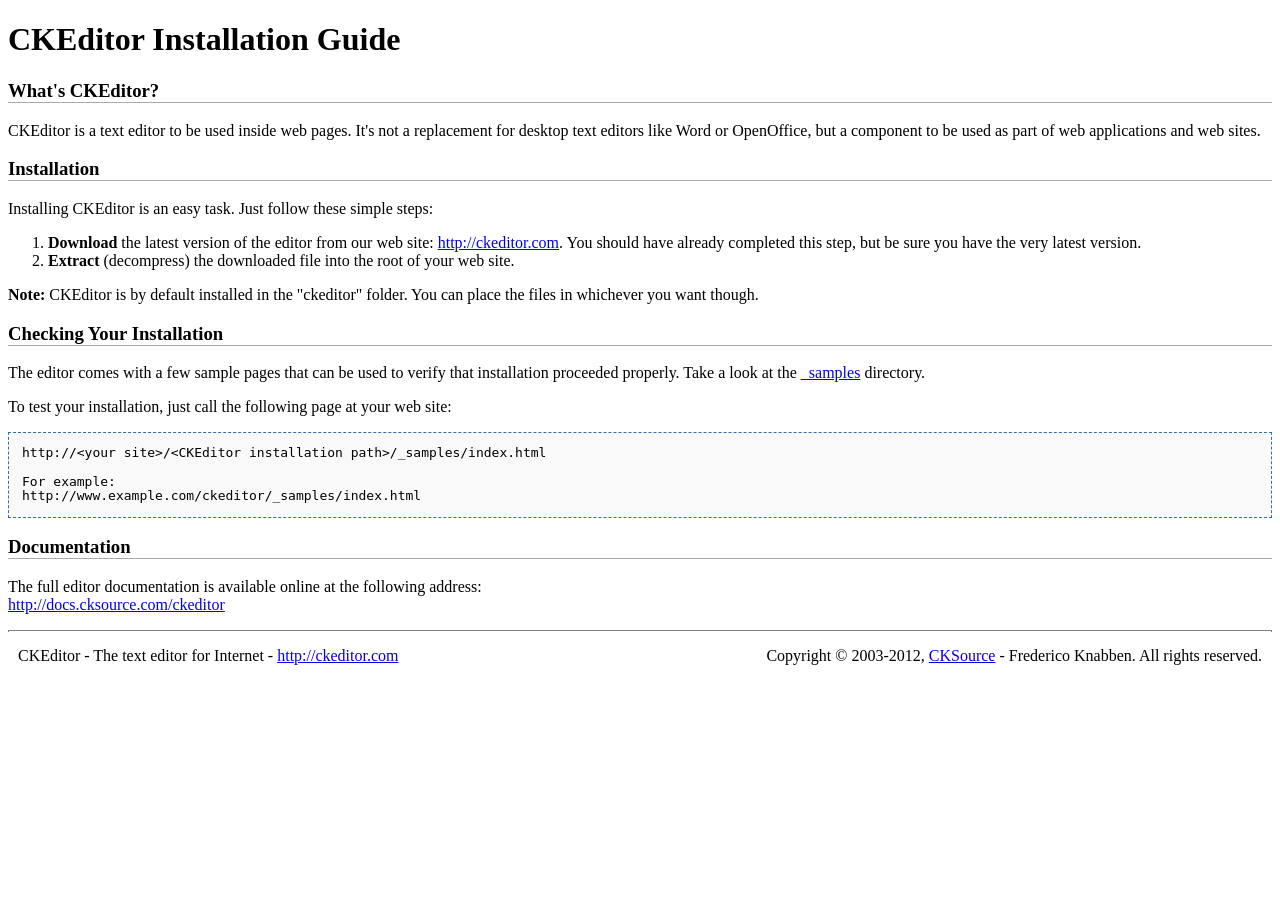
<file: ProyectoSeminario/biblioteca2/biblioteca2/ckeditor/INSTALL.html>
<!DOCTYPE html PUBLIC "-//W3C//DTD XHTML 1.0 Transitional//EN" "http://www.w3.org/TR/xhtml1/DTD/xhtml1-transitional.dtd">
<!--
Copyright (c) 2003-2012, CKSource - Frederico Knabben. All rights reserved.
For licensing, see LICENSE.html or http://ckeditor.com/license
-->
<html xmlns="http://www.w3.org/1999/xhtml">
<head>
	<title>Installation Guide - CKEditor</title>
	<meta http-equiv="content-type" content="text/html; charset=utf-8" />
	<style type="text/css">
		h3
		{
			border-bottom: 1px solid #AAAAAA;
		}
		pre
		{
			background-color: #F9F9F9;
			border: 1px dashed #2F6FAB;
			padding: 1em;
			line-height: 1.1em;
		}
		#footer hr
		{
			margin: 10px 0 15px 0;
			height: 1px;
			border: solid 1px gray;
			border-bottom: none;
		}
		#footer p
		{
			margin: 0 10px 10px 10px;
			float: left;
		}
		#footer #copy
		{
			float: right;
		}
	</style>
</head>
<body>
	<h1>
		CKEditor Installation Guide</h1>
	<h3>
		What&#39;s CKEditor?</h3>
	<p>
		CKEditor is a text editor to be used inside web pages. It&#39;s not a replacement
		for desktop text editors like Word or OpenOffice, but a component to be used as
		part of web applications and web sites.</p>
	<h3>
		Installation</h3>
	<p>
		Installing CKEditor is an easy task. Just follow these simple steps:</p>
	<ol>
		<li><strong>Download</strong> the latest version of the editor from our web site: <a
			href="http://ckeditor.com">http://ckeditor.com</a>. You should have already completed
			this step, but be sure you have the very latest version.</li>
		<li><strong>Extract</strong> (decompress) the downloaded file into the root of your
			web site.</li>
	</ol>
	<p>
		<strong>Note:</strong> CKEditor is by default installed in the &quot;ckeditor&quot;
		folder. You can place the files in whichever you want though.</p>
	<h3>
		Checking Your Installation
	</h3>
	<p>
		The editor comes with a few sample pages that can be used to verify that installation
		proceeded properly. Take a look at the <a href="_samples">_samples</a> directory.</p>
	<p>
		To test your installation, just call the following page at your web site:</p>
	<pre>
http://&lt;your site&gt;/&lt;CKEditor installation path&gt;/_samples/index.html

For example:
http://www.example.com/ckeditor/_samples/index.html</pre>
	<h3>
		Documentation</h3>
	<p>
		The full editor documentation is available online at the following address:<br />
		<a href="http://docs.cksource.com/ckeditor">http://docs.cksource.com/ckeditor</a></p>
	<div id="footer">
		<hr />
		<p>
			CKEditor - The text editor for Internet - <a href="http://ckeditor.com/">http://ckeditor.com</a>
		</p>
		<p id="copy">
			Copyright &copy; 2003-2012, <a href="http://cksource.com/">CKSource</a> - Frederico
			Knabben. All rights reserved.
		</p>
	</div>
</body>
</html>
</file>
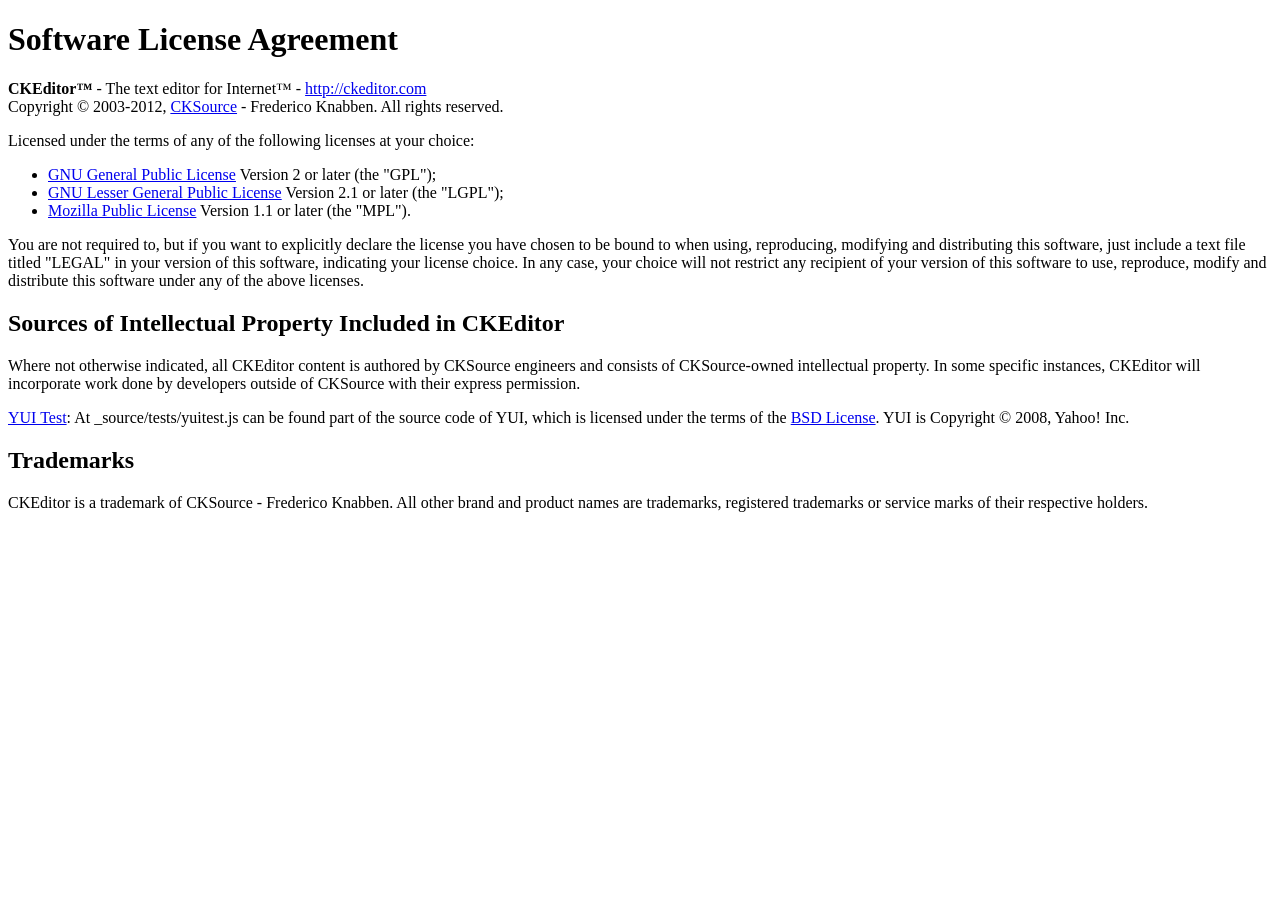
<file: ProyectoSeminario/biblioteca2/biblioteca2/ckeditor/LICENSE.html>
<!DOCTYPE html PUBLIC "-//W3C//DTD XHTML 1.0 Transitional//EN"
	"http://www.w3.org/TR/xhtml1/DTD/xhtml1-transitional.dtd">
<!--
== BEGIN TEXT ONLY VERSION ==

Software License Agreement
==========================

CKEditor - The text editor for Internet - http://ckeditor.com
Copyright (c) 2003-2012, CKSource - Frederico Knabben. All rights reserved.

Licensed under the terms of any of the following licenses at your
choice:

 - GNU General Public License Version 2 or later (the "GPL")
   http://www.gnu.org/licenses/gpl.html
   (See Appendix A)

 - GNU Lesser General Public License Version 2.1 or later (the "LGPL")
   http://www.gnu.org/licenses/lgpl.html
   (See Appendix B)

 - Mozilla Public License Version 1.1 or later (the "MPL")
   http://www.mozilla.org/MPL/MPL-1.1.html
   (See Appendix C)

You are not required to, but if you want to explicitly declare the
license you have chosen to be bound to when using, reproducing,
modifying and distributing this software, just include a text file
titled "legal.txt" in your version of this software, indicating your
license choice.

Sources of Intellectual Property Included in CKEditor
=====================================================

Where not otherwise indicated, all CKEditor content is authored by
CKSource engineers and consists of CKSource-owned intellectual
property. In some specific instances, CKEditor will incorporate work
done by developers outside of CKSource with their express permission.

Trademarks
==========

CKEditor is a trademark of CKSource - Frederico Knabben. All other brand
and product names are trademarks, registered trademarks or service
marks of their respective holders.

Appendix A: The GPL License
===========================

		    GNU GENERAL PUBLIC LICENSE
		       Version 2, June 1991

 Copyright (C) 1989, 1991 Free Software Foundation, Inc.,
 51 Franklin Street, Fifth Floor, Boston, MA 02110-1301 USA
 Everyone is permitted to copy and distribute verbatim copies
 of this license document, but changing it is not allowed.

			    Preamble

  The licenses for most software are designed to take away your
freedom to share and change it.  By contrast, the GNU General Public
License is intended to guarantee your freedom to share and change free
software-to make sure the software is free for all its users.  This
General Public License applies to most of the Free Software
Foundation's software and to any other program whose authors commit to
using it.  (Some other Free Software Foundation software is covered by
the GNU Lesser General Public License instead.)  You can apply it to
your programs, too.

  When we speak of free software, we are referring to freedom, not
price.  Our General Public Licenses are designed to make sure that you
have the freedom to distribute copies of free software (and charge for
this service if you wish), that you receive source code or can get it
if you want it, that you can change the software or use pieces of it
in new free programs; and that you know you can do these things.

  To protect your rights, we need to make restrictions that forbid
anyone to deny you these rights or to ask you to surrender the rights.
These restrictions translate to certain responsibilities for you if you
distribute copies of the software, or if you modify it.

  For example, if you distribute copies of such a program, whether
gratis or for a fee, you must give the recipients all the rights that
you have.  You must make sure that they, too, receive or can get the
source code.  And you must show them these terms so they know their
rights.

  We protect your rights with two steps: (1) copyright the software, and
(2) offer you this license which gives you legal permission to copy,
distribute and/or modify the software.

  Also, for each author's protection and ours, we want to make certain
that everyone understands that there is no warranty for this free
software.  If the software is modified by someone else and passed on, we
want its recipients to know that what they have is not the original, so
that any problems introduced by others will not reflect on the original
authors' reputations.

  Finally, any free program is threatened constantly by software
patents.  We wish to avoid the danger that redistributors of a free
program will individually obtain patent licenses, in effect making the
program proprietary.  To prevent this, we have made it clear that any
patent must be licensed for everyone's free use or not licensed at all.

  The precise terms and conditions for copying, distribution and
modification follow.

		    GNU GENERAL PUBLIC LICENSE
   TERMS AND CONDITIONS FOR COPYING, DISTRIBUTION AND MODIFICATION

  0. This License applies to any program or other work which contains
a notice placed by the copyright holder saying it may be distributed
under the terms of this General Public License.  The "Program", below,
refers to any such program or work, and a "work based on the Program"
means either the Program or any derivative work under copyright law:
that is to say, a work containing the Program or a portion of it,
either verbatim or with modifications and/or translated into another
language.  (Hereinafter, translation is included without limitation in
the term "modification".)  Each licensee is addressed as "you".

Activities other than copying, distribution and modification are not
covered by this License; they are outside its scope.  The act of
running the Program is not restricted, and the output from the Program
is covered only if its contents constitute a work based on the
Program (independent of having been made by running the Program).
Whether that is true depends on what the Program does.

  1. You may copy and distribute verbatim copies of the Program's
source code as you receive it, in any medium, provided that you
conspicuously and appropriately publish on each copy an appropriate
copyright notice and disclaimer of warranty; keep intact all the
notices that refer to this License and to the absence of any warranty;
and give any other recipients of the Program a copy of this License
along with the Program.

You may charge a fee for the physical act of transferring a copy, and
you may at your option offer warranty protection in exchange for a fee.

  2. You may modify your copy or copies of the Program or any portion
of it, thus forming a work based on the Program, and copy and
distribute such modifications or work under the terms of Section 1
above, provided that you also meet all of these conditions:

    a) You must cause the modified files to carry prominent notices
    stating that you changed the files and the date of any change.

    b) You must cause any work that you distribute or publish, that in
    whole or in part contains or is derived from the Program or any
    part thereof, to be licensed as a whole at no charge to all third
    parties under the terms of this License.

    c) If the modified program normally reads commands interactively
    when run, you must cause it, when started running for such
    interactive use in the most ordinary way, to print or display an
    announcement including an appropriate copyright notice and a
    notice that there is no warranty (or else, saying that you provide
    a warranty) and that users may redistribute the program under
    these conditions, and telling the user how to view a copy of this
    License.  (Exception: if the Program itself is interactive but
    does not normally print such an announcement, your work based on
    the Program is not required to print an announcement.)

These requirements apply to the modified work as a whole.  If
identifiable sections of that work are not derived from the Program,
and can be reasonably considered independent and separate works in
themselves, then this License, and its terms, do not apply to those
sections when you distribute them as separate works.  But when you
distribute the same sections as part of a whole which is a work based
on the Program, the distribution of the whole must be on the terms of
this License, whose permissions for other licensees extend to the
entire whole, and thus to each and every part regardless of who wrote it.

Thus, it is not the intent of this section to claim rights or contest
your rights to work written entirely by you; rather, the intent is to
exercise the right to control the distribution of derivative or
collective works based on the Program.

In addition, mere aggregation of another work not based on the Program
with the Program (or with a work based on the Program) on a volume of
a storage or distribution medium does not bring the other work under
the scope of this License.

  3. You may copy and distribute the Program (or a work based on it,
under Section 2) in object code or executable form under the terms of
Sections 1 and 2 above provided that you also do one of the following:

    a) Accompany it with the complete corresponding machine-readable
    source code, which must be distributed under the terms of Sections
    1 and 2 above on a medium customarily used for software interchange; or,

    b) Accompany it with a written offer, valid for at least three
    years, to give any third party, for a charge no more than your
    cost of physically performing source distribution, a complete
    machine-readable copy of the corresponding source code, to be
    distributed under the terms of Sections 1 and 2 above on a medium
    customarily used for software interchange; or,

    c) Accompany it with the information you received as to the offer
    to distribute corresponding source code.  (This alternative is
    allowed only for noncommercial distribution and only if you
    received the program in object code or executable form with such
    an offer, in accord with Subsection b above.)

The source code for a work means the preferred form of the work for
making modifications to it.  For an executable work, complete source
code means all the source code for all modules it contains, plus any
associated interface definition files, plus the scripts used to
control compilation and installation of the executable.  However, as a
special exception, the source code distributed need not include
anything that is normally distributed (in either source or binary
form) with the major components (compiler, kernel, and so on) of the
operating system on which the executable runs, unless that component
itself accompanies the executable.

If distribution of executable or object code is made by offering
access to copy from a designated place, then offering equivalent
access to copy the source code from the same place counts as
distribution of the source code, even though third parties are not
compelled to copy the source along with the object code.

  4. You may not copy, modify, sublicense, or distribute the Program
except as expressly provided under this License.  Any attempt
otherwise to copy, modify, sublicense or distribute the Program is
void, and will automatically terminate your rights under this License.
However, parties who have received copies, or rights, from you under
this License will not have their licenses terminated so long as such
parties remain in full compliance.

  5. You are not required to accept this License, since you have not
signed it.  However, nothing else grants you permission to modify or
distribute the Program or its derivative works.  These actions are
prohibited by law if you do not accept this License.  Therefore, by
modifying or distributing the Program (or any work based on the
Program), you indicate your acceptance of this License to do so, and
all its terms and conditions for copying, distributing or modifying
the Program or works based on it.

  6. Each time you redistribute the Program (or any work based on the
Program), the recipient automatically receives a license from the
original licensor to copy, distribute or modify the Program subject to
these terms and conditions.  You may not impose any further
restrictions on the recipients' exercise of the rights granted herein.
You are not responsible for enforcing compliance by third parties to
this License.

  7. If, as a consequence of a court judgment or allegation of patent
infringement or for any other reason (not limited to patent issues),
conditions are imposed on you (whether by court order, agreement or
otherwise) that contradict the conditions of this License, they do not
excuse you from the conditions of this License.  If you cannot
distribute so as to satisfy simultaneously your obligations under this
License and any other pertinent obligations, then as a consequence you
may not distribute the Program at all.  For example, if a patent
license would not permit royalty-free redistribution of the Program by
all those who receive copies directly or indirectly through you, then
the only way you could satisfy both it and this License would be to
refrain entirely from distribution of the Program.

If any portion of this section is held invalid or unenforceable under
any particular circumstance, the balance of the section is intended to
apply and the section as a whole is intended to apply in other
circumstances.

It is not the purpose of this section to induce you to infringe any
patents or other property right claims or to contest validity of any
such claims; this section has the sole purpose of protecting the
integrity of the free software distribution system, which is
implemented by public license practices.  Many people have made
generous contributions to the wide range of software distributed
through that system in reliance on consistent application of that
system; it is up to the author/donor to decide if he or she is willing
to distribute software through any other system and a licensee cannot
impose that choice.

This section is intended to make thoroughly clear what is believed to
be a consequence of the rest of this License.

  8. If the distribution and/or use of the Program is restricted in
certain countries either by patents or by copyrighted interfaces, the
original copyright holder who places the Program under this License
may add an explicit geographical distribution limitation excluding
those countries, so that distribution is permitted only in or among
countries not thus excluded.  In such case, this License incorporates
the limitation as if written in the body of this License.

  9. The Free Software Foundation may publish revised and/or new versions
of the General Public License from time to time.  Such new versions will
be similar in spirit to the present version, but may differ in detail to
address new problems or concerns.

Each version is given a distinguishing version number.  If the Program
specifies a version number of this License which applies to it and "any
later version", you have the option of following the terms and conditions
either of that version or of any later version published by the Free
Software Foundation.  If the Program does not specify a version number of
this License, you may choose any version ever published by the Free Software
Foundation.

  10. If you wish to incorporate parts of the Program into other free
programs whose distribution conditions are different, write to the author
to ask for permission.  For software which is copyrighted by the Free
Software Foundation, write to the Free Software Foundation; we sometimes
make exceptions for this.  Our decision will be guided by the two goals
of preserving the free status of all derivatives of our free software and
of promoting the sharing and reuse of software generally.

			    NO WARRANTY

  11. BECAUSE THE PROGRAM IS LICENSED FREE OF CHARGE, THERE IS NO WARRANTY
FOR THE PROGRAM, TO THE EXTENT PERMITTED BY APPLICABLE LAW.  EXCEPT WHEN
OTHERWISE STATED IN WRITING THE COPYRIGHT HOLDERS AND/OR OTHER PARTIES
PROVIDE THE PROGRAM "AS IS" WITHOUT WARRANTY OF ANY KIND, EITHER EXPRESSED
OR IMPLIED, INCLUDING, BUT NOT LIMITED TO, THE IMPLIED WARRANTIES OF
MERCHANTABILITY AND FITNESS FOR A PARTICULAR PURPOSE.  THE ENTIRE RISK AS
TO THE QUALITY AND PERFORMANCE OF THE PROGRAM IS WITH YOU.  SHOULD THE
PROGRAM PROVE DEFECTIVE, YOU ASSUME THE COST OF ALL NECESSARY SERVICING,
REPAIR OR CORRECTION.

  12. IN NO EVENT UNLESS REQUIRED BY APPLICABLE LAW OR AGREED TO IN WRITING
WILL ANY COPYRIGHT HOLDER, OR ANY OTHER PARTY WHO MAY MODIFY AND/OR
REDISTRIBUTE THE PROGRAM AS PERMITTED ABOVE, BE LIABLE TO YOU FOR DAMAGES,
INCLUDING ANY GENERAL, SPECIAL, INCIDENTAL OR CONSEQUENTIAL DAMAGES ARISING
OUT OF THE USE OR INABILITY TO USE THE PROGRAM (INCLUDING BUT NOT LIMITED
TO LOSS OF DATA OR DATA BEING RENDERED INACCURATE OR LOSSES SUSTAINED BY
YOU OR THIRD PARTIES OR A FAILURE OF THE PROGRAM TO OPERATE WITH ANY OTHER
PROGRAMS), EVEN IF SUCH HOLDER OR OTHER PARTY HAS BEEN ADVISED OF THE
POSSIBILITY OF SUCH DAMAGES.

		     END OF TERMS AND CONDITIONS


Appendix B: The LGPL License
============================

		  GNU LESSER GENERAL PUBLIC LICENSE
		       Version 2.1, February 1999

 Copyright (C) 1991, 1999 Free Software Foundation, Inc.
     59 Temple Place, Suite 330, Boston, MA  02111-1307  USA
 Everyone is permitted to copy and distribute verbatim copies
 of this license document, but changing it is not allowed.

[This is the first released version of the Lesser GPL.  It also counts
 as the successor of the GNU Library Public License, version 2, hence
 the version number 2.1.]

			    Preamble

  The licenses for most software are designed to take away your
freedom to share and change it.  By contrast, the GNU General Public
Licenses are intended to guarantee your freedom to share and change
free software-to make sure the software is free for all its users.

  This license, the Lesser General Public License, applies to some
specially designated software packages-typically libraries-of the
Free Software Foundation and other authors who decide to use it.  You
can use it too, but we suggest you first think carefully about whether
this license or the ordinary General Public License is the better
strategy to use in any particular case, based on the explanations below.

  When we speak of free software, we are referring to freedom of use,
not price.  Our General Public Licenses are designed to make sure that
you have the freedom to distribute copies of free software (and charge
for this service if you wish); that you receive source code or can get
it if you want it; that you can change the software and use pieces of
it in new free programs; and that you are informed that you can do
these things.

  To protect your rights, we need to make restrictions that forbid
distributors to deny you these rights or to ask you to surrender these
rights.  These restrictions translate to certain responsibilities for
you if you distribute copies of the library or if you modify it.

  For example, if you distribute copies of the library, whether gratis
or for a fee, you must give the recipients all the rights that we gave
you.  You must make sure that they, too, receive or can get the source
code.  If you link other code with the library, you must provide
complete object files to the recipients, so that they can relink them
with the library after making changes to the library and recompiling
it.  And you must show them these terms so they know their rights.

  We protect your rights with a two-step method: (1) we copyright the
library, and (2) we offer you this license, which gives you legal
permission to copy, distribute and/or modify the library.

  To protect each distributor, we want to make it very clear that
there is no warranty for the free library.  Also, if the library is
modified by someone else and passed on, the recipients should know
that what they have is not the original version, so that the original
author's reputation will not be affected by problems that might be
introduced by others.

  Finally, software patents pose a constant threat to the existence of
any free program.  We wish to make sure that a company cannot
effectively restrict the users of a free program by obtaining a
restrictive license from a patent holder.  Therefore, we insist that
any patent license obtained for a version of the library must be
consistent with the full freedom of use specified in this license.

  Most GNU software, including some libraries, is covered by the
ordinary GNU General Public License.  This license, the GNU Lesser
General Public License, applies to certain designated libraries, and
is quite different from the ordinary General Public License.  We use
this license for certain libraries in order to permit linking those
libraries into non-free programs.

  When a program is linked with a library, whether statically or using
a shared library, the combination of the two is legally speaking a
combined work, a derivative of the original library.  The ordinary
General Public License therefore permits such linking only if the
entire combination fits its criteria of freedom.  The Lesser General
Public License permits more lax criteria for linking other code with
the library.

  We call this license the "Lesser" General Public License because it
does Less to protect the user's freedom than the ordinary General
Public License.  It also provides other free software developers Less
of an advantage over competing non-free programs.  These disadvantages
are the reason we use the ordinary General Public License for many
libraries.  However, the Lesser license provides advantages in certain
special circumstances.

  For example, on rare occasions, there may be a special need to
encourage the widest possible use of a certain library, so that it becomes
a de-facto standard.  To achieve this, non-free programs must be
allowed to use the library.  A more frequent case is that a free
library does the same job as widely used non-free libraries.  In this
case, there is little to gain by limiting the free library to free
software only, so we use the Lesser General Public License.

  In other cases, permission to use a particular library in non-free
programs enables a greater number of people to use a large body of
free software.  For example, permission to use the GNU C Library in
non-free programs enables many more people to use the whole GNU
operating system, as well as its variant, the GNU/Linux operating
system.

  Although the Lesser General Public License is Less protective of the
users' freedom, it does ensure that the user of a program that is
linked with the Library has the freedom and the wherewithal to run
that program using a modified version of the Library.

  The precise terms and conditions for copying, distribution and
modification follow.  Pay close attention to the difference between a
"work based on the library" and a "work that uses the library".  The
former contains code derived from the library, whereas the latter must
be combined with the library in order to run.

		  GNU LESSER GENERAL PUBLIC LICENSE
   TERMS AND CONDITIONS FOR COPYING, DISTRIBUTION AND MODIFICATION

  0. This License Agreement applies to any software library or other
program which contains a notice placed by the copyright holder or
other authorized party saying it may be distributed under the terms of
this Lesser General Public License (also called "this License").
Each licensee is addressed as "you".

  A "library" means a collection of software functions and/or data
prepared so as to be conveniently linked with application programs
(which use some of those functions and data) to form executables.

  The "Library", below, refers to any such software library or work
which has been distributed under these terms.  A "work based on the
Library" means either the Library or any derivative work under
copyright law: that is to say, a work containing the Library or a
portion of it, either verbatim or with modifications and/or translated
straightforwardly into another language.  (Hereinafter, translation is
included without limitation in the term "modification".)

  "Source code" for a work means the preferred form of the work for
making modifications to it.  For a library, complete source code means
all the source code for all modules it contains, plus any associated
interface definition files, plus the scripts used to control compilation
and installation of the library.

  Activities other than copying, distribution and modification are not
covered by this License; they are outside its scope.  The act of
running a program using the Library is not restricted, and output from
such a program is covered only if its contents constitute a work based
on the Library (independent of the use of the Library in a tool for
writing it).  Whether that is true depends on what the Library does
and what the program that uses the Library does.

  1. You may copy and distribute verbatim copies of the Library's
complete source code as you receive it, in any medium, provided that
you conspicuously and appropriately publish on each copy an
appropriate copyright notice and disclaimer of warranty; keep intact
all the notices that refer to this License and to the absence of any
warranty; and distribute a copy of this License along with the
Library.

  You may charge a fee for the physical act of transferring a copy,
and you may at your option offer warranty protection in exchange for a
fee.

  2. You may modify your copy or copies of the Library or any portion
of it, thus forming a work based on the Library, and copy and
distribute such modifications or work under the terms of Section 1
above, provided that you also meet all of these conditions:

    a) The modified work must itself be a software library.

    b) You must cause the files modified to carry prominent notices
    stating that you changed the files and the date of any change.

    c) You must cause the whole of the work to be licensed at no
    charge to all third parties under the terms of this License.

    d) If a facility in the modified Library refers to a function or a
    table of data to be supplied by an application program that uses
    the facility, other than as an argument passed when the facility
    is invoked, then you must make a good faith effort to ensure that,
    in the event an application does not supply such function or
    table, the facility still operates, and performs whatever part of
    its purpose remains meaningful.

    (For example, a function in a library to compute square roots has
    a purpose that is entirely well-defined independent of the
    application.  Therefore, Subsection 2d requires that any
    application-supplied function or table used by this function must
    be optional: if the application does not supply it, the square
    root function must still compute square roots.)

These requirements apply to the modified work as a whole.  If
identifiable sections of that work are not derived from the Library,
and can be reasonably considered independent and separate works in
themselves, then this License, and its terms, do not apply to those
sections when you distribute them as separate works.  But when you
distribute the same sections as part of a whole which is a work based
on the Library, the distribution of the whole must be on the terms of
this License, whose permissions for other licensees extend to the
entire whole, and thus to each and every part regardless of who wrote
it.

Thus, it is not the intent of this section to claim rights or contest
your rights to work written entirely by you; rather, the intent is to
exercise the right to control the distribution of derivative or
collective works based on the Library.

In addition, mere aggregation of another work not based on the Library
with the Library (or with a work based on the Library) on a volume of
a storage or distribution medium does not bring the other work under
the scope of this License.

  3. You may opt to apply the terms of the ordinary GNU General Public
License instead of this License to a given copy of the Library.  To do
this, you must alter all the notices that refer to this License, so
that they refer to the ordinary GNU General Public License, version 2,
instead of to this License.  (If a newer version than version 2 of the
ordinary GNU General Public License has appeared, then you can specify
that version instead if you wish.)  Do not make any other change in
these notices.

  Once this change is made in a given copy, it is irreversible for
that copy, so the ordinary GNU General Public License applies to all
subsequent copies and derivative works made from that copy.

  This option is useful when you wish to copy part of the code of
the Library into a program that is not a library.

  4. You may copy and distribute the Library (or a portion or
derivative of it, under Section 2) in object code or executable form
under the terms of Sections 1 and 2 above provided that you accompany
it with the complete corresponding machine-readable source code, which
must be distributed under the terms of Sections 1 and 2 above on a
medium customarily used for software interchange.

  If distribution of object code is made by offering access to copy
from a designated place, then offering equivalent access to copy the
source code from the same place satisfies the requirement to
distribute the source code, even though third parties are not
compelled to copy the source along with the object code.

  5. A program that contains no derivative of any portion of the
Library, but is designed to work with the Library by being compiled or
linked with it, is called a "work that uses the Library".  Such a
work, in isolation, is not a derivative work of the Library, and
therefore falls outside the scope of this License.

  However, linking a "work that uses the Library" with the Library
creates an executable that is a derivative of the Library (because it
contains portions of the Library), rather than a "work that uses the
library".  The executable is therefore covered by this License.
Section 6 states terms for distribution of such executables.

  When a "work that uses the Library" uses material from a header file
that is part of the Library, the object code for the work may be a
derivative work of the Library even though the source code is not.
Whether this is true is especially significant if the work can be
linked without the Library, or if the work is itself a library.  The
threshold for this to be true is not precisely defined by law.

  If such an object file uses only numerical parameters, data
structure layouts and accessors, and small macros and small inline
functions (ten lines or less in length), then the use of the object
file is unrestricted, regardless of whether it is legally a derivative
work.  (Executables containing this object code plus portions of the
Library will still fall under Section 6.)

  Otherwise, if the work is a derivative of the Library, you may
distribute the object code for the work under the terms of Section 6.
Any executables containing that work also fall under Section 6,
whether or not they are linked directly with the Library itself.

  6. As an exception to the Sections above, you may also combine or
link a "work that uses the Library" with the Library to produce a
work containing portions of the Library, and distribute that work
under terms of your choice, provided that the terms permit
modification of the work for the customer's own use and reverse
engineering for debugging such modifications.

  You must give prominent notice with each copy of the work that the
Library is used in it and that the Library and its use are covered by
this License.  You must supply a copy of this License.  If the work
during execution displays copyright notices, you must include the
copyright notice for the Library among them, as well as a reference
directing the user to the copy of this License.  Also, you must do one
of these things:

    a) Accompany the work with the complete corresponding
    machine-readable source code for the Library including whatever
    changes were used in the work (which must be distributed under
    Sections 1 and 2 above); and, if the work is an executable linked
    with the Library, with the complete machine-readable "work that
    uses the Library", as object code and/or source code, so that the
    user can modify the Library and then relink to produce a modified
    executable containing the modified Library.  (It is understood
    that the user who changes the contents of definitions files in the
    Library will not necessarily be able to recompile the application
    to use the modified definitions.)

    b) Use a suitable shared library mechanism for linking with the
    Library.  A suitable mechanism is one that (1) uses at run time a
    copy of the library already present on the user's computer system,
    rather than copying library functions into the executable, and (2)
    will operate properly with a modified version of the library, if
    the user installs one, as long as the modified version is
    interface-compatible with the version that the work was made with.

    c) Accompany the work with a written offer, valid for at
    least three years, to give the same user the materials
    specified in Subsection 6a, above, for a charge no more
    than the cost of performing this distribution.

    d) If distribution of the work is made by offering access to copy
    from a designated place, offer equivalent access to copy the above
    specified materials from the same place.

    e) Verify that the user has already received a copy of these
    materials or that you have already sent this user a copy.

  For an executable, the required form of the "work that uses the
Library" must include any data and utility programs needed for
reproducing the executable from it.  However, as a special exception,
the materials to be distributed need not include anything that is
normally distributed (in either source or binary form) with the major
components (compiler, kernel, and so on) of the operating system on
which the executable runs, unless that component itself accompanies
the executable.

  It may happen that this requirement contradicts the license
restrictions of other proprietary libraries that do not normally
accompany the operating system.  Such a contradiction means you cannot
use both them and the Library together in an executable that you
distribute.

  7. You may place library facilities that are a work based on the
Library side-by-side in a single library together with other library
facilities not covered by this License, and distribute such a combined
library, provided that the separate distribution of the work based on
the Library and of the other library facilities is otherwise
permitted, and provided that you do these two things:

    a) Accompany the combined library with a copy of the same work
    based on the Library, uncombined with any other library
    facilities.  This must be distributed under the terms of the
    Sections above.

    b) Give prominent notice with the combined library of the fact
    that part of it is a work based on the Library, and explaining
    where to find the accompanying uncombined form of the same work.

  8. You may not copy, modify, sublicense, link with, or distribute
the Library except as expressly provided under this License.  Any
attempt otherwise to copy, modify, sublicense, link with, or
distribute the Library is void, and will automatically terminate your
rights under this License.  However, parties who have received copies,
or rights, from you under this License will not have their licenses
terminated so long as such parties remain in full compliance.

  9. You are not required to accept this License, since you have not
signed it.  However, nothing else grants you permission to modify or
distribute the Library or its derivative works.  These actions are
prohibited by law if you do not accept this License.  Therefore, by
modifying or distributing the Library (or any work based on the
Library), you indicate your acceptance of this License to do so, and
all its terms and conditions for copying, distributing or modifying
the Library or works based on it.

  10. Each time you redistribute the Library (or any work based on the
Library), the recipient automatically receives a license from the
original licensor to copy, distribute, link with or modify the Library
subject to these terms and conditions.  You may not impose any further
restrictions on the recipients' exercise of the rights granted herein.
You are not responsible for enforcing compliance by third parties with
this License.

  11. If, as a consequence of a court judgment or allegation of patent
infringement or for any other reason (not limited to patent issues),
conditions are imposed on you (whether by court order, agreement or
otherwise) that contradict the conditions of this License, they do not
excuse you from the conditions of this License.  If you cannot
distribute so as to satisfy simultaneously your obligations under this
License and any other pertinent obligations, then as a consequence you
may not distribute the Library at all.  For example, if a patent
license would not permit royalty-free redistribution of the Library by
all those who receive copies directly or indirectly through you, then
the only way you could satisfy both it and this License would be to
refrain entirely from distribution of the Library.

If any portion of this section is held invalid or unenforceable under any
particular circumstance, the balance of the section is intended to apply,
and the section as a whole is intended to apply in other circumstances.

It is not the purpose of this section to induce you to infringe any
patents or other property right claims or to contest validity of any
such claims; this section has the sole purpose of protecting the
integrity of the free software distribution system which is
implemented by public license practices.  Many people have made
generous contributions to the wide range of software distributed
through that system in reliance on consistent application of that
system; it is up to the author/donor to decide if he or she is willing
to distribute software through any other system and a licensee cannot
impose that choice.

This section is intended to make thoroughly clear what is believed to
be a consequence of the rest of this License.

  12. If the distribution and/or use of the Library is restricted in
certain countries either by patents or by copyrighted interfaces, the
original copyright holder who places the Library under this License may add
an explicit geographical distribution limitation excluding those countries,
so that distribution is permitted only in or among countries not thus
excluded.  In such case, this License incorporates the limitation as if
written in the body of this License.

  13. The Free Software Foundation may publish revised and/or new
versions of the Lesser General Public License from time to time.
Such new versions will be similar in spirit to the present version,
but may differ in detail to address new problems or concerns.

Each version is given a distinguishing version number.  If the Library
specifies a version number of this License which applies to it and
"any later version", you have the option of following the terms and
conditions either of that version or of any later version published by
the Free Software Foundation.  If the Library does not specify a
license version number, you may choose any version ever published by
the Free Software Foundation.

  14. If you wish to incorporate parts of the Library into other free
programs whose distribution conditions are incompatible with these,
write to the author to ask for permission.  For software which is
copyrighted by the Free Software Foundation, write to the Free
Software Foundation; we sometimes make exceptions for this.  Our
decision will be guided by the two goals of preserving the free status
of all derivatives of our free software and of promoting the sharing
and reuse of software generally.

			    NO WARRANTY

  15. BECAUSE THE LIBRARY IS LICENSED FREE OF CHARGE, THERE IS NO
WARRANTY FOR THE LIBRARY, TO THE EXTENT PERMITTED BY APPLICABLE LAW.
EXCEPT WHEN OTHERWISE STATED IN WRITING THE COPYRIGHT HOLDERS AND/OR
OTHER PARTIES PROVIDE THE LIBRARY "AS IS" WITHOUT WARRANTY OF ANY
KIND, EITHER EXPRESSED OR IMPLIED, INCLUDING, BUT NOT LIMITED TO, THE
IMPLIED WARRANTIES OF MERCHANTABILITY AND FITNESS FOR A PARTICULAR
PURPOSE.  THE ENTIRE RISK AS TO THE QUALITY AND PERFORMANCE OF THE
LIBRARY IS WITH YOU.  SHOULD THE LIBRARY PROVE DEFECTIVE, YOU ASSUME
THE COST OF ALL NECESSARY SERVICING, REPAIR OR CORRECTION.

  16. IN NO EVENT UNLESS REQUIRED BY APPLICABLE LAW OR AGREED TO IN
WRITING WILL ANY COPYRIGHT HOLDER, OR ANY OTHER PARTY WHO MAY MODIFY
AND/OR REDISTRIBUTE THE LIBRARY AS PERMITTED ABOVE, BE LIABLE TO YOU
FOR DAMAGES, INCLUDING ANY GENERAL, SPECIAL, INCIDENTAL OR
CONSEQUENTIAL DAMAGES ARISING OUT OF THE USE OR INABILITY TO USE THE
LIBRARY (INCLUDING BUT NOT LIMITED TO LOSS OF DATA OR DATA BEING
RENDERED INACCURATE OR LOSSES SUSTAINED BY YOU OR THIRD PARTIES OR A
FAILURE OF THE LIBRARY TO OPERATE WITH ANY OTHER SOFTWARE), EVEN IF
SUCH HOLDER OR OTHER PARTY HAS BEEN ADVISED OF THE POSSIBILITY OF SUCH
DAMAGES.

		     END OF TERMS AND CONDITIONS


Appendix C: The MPL License
===========================

                          MOZILLA PUBLIC LICENSE
                                Version 1.1

                              ===============

1. Definitions.

     1.0.1. "Commercial Use" means distribution or otherwise making the
     Covered Code available to a third party.

     1.1. "Contributor" means each entity that creates or contributes to
     the creation of Modifications.

     1.2. "Contributor Version" means the combination of the Original
     Code, prior Modifications used by a Contributor, and the Modifications
     made by that particular Contributor.

     1.3. "Covered Code" means the Original Code or Modifications or the
     combination of the Original Code and Modifications, in each case
     including portions thereof.

     1.4. "Electronic Distribution Mechanism" means a mechanism generally
     accepted in the software development community for the electronic
     transfer of data.

     1.5. "Executable" means Covered Code in any form other than Source
     Code.

     1.6. "Initial Developer" means the individual or entity identified
     as the Initial Developer in the Source Code notice required by Exhibit
     A.

     1.7. "Larger Work" means a work which combines Covered Code or
     portions thereof with code not governed by the terms of this License.

     1.8. "License" means this document.

     1.8.1. "Licensable" means having the right to grant, to the maximum
     extent possible, whether at the time of the initial grant or
     subsequently acquired, any and all of the rights conveyed herein.

     1.9. "Modifications" means any addition to or deletion from the
     substance or structure of either the Original Code or any previous
     Modifications. When Covered Code is released as a series of files, a
     Modification is:
          A. Any addition to or deletion from the contents of a file
          containing Original Code or previous Modifications.

          B. Any new file that contains any part of the Original Code or
          previous Modifications.

     1.10. "Original Code" means Source Code of computer software code
     which is described in the Source Code notice required by Exhibit A as
     Original Code, and which, at the time of its release under this
     License is not already Covered Code governed by this License.

     1.10.1. "Patent Claims" means any patent claim(s), now owned or
     hereafter acquired, including without limitation,  method, process,
     and apparatus claims, in any patent Licensable by grantor.

     1.11. "Source Code" means the preferred form of the Covered Code for
     making modifications to it, including all modules it contains, plus
     any associated interface definition files, scripts used to control
     compilation and installation of an Executable, or source code
     differential comparisons against either the Original Code or another
     well known, available Covered Code of the Contributor's choice. The
     Source Code can be in a compressed or archival form, provided the
     appropriate decompression or de-archiving software is widely available
     for no charge.

     1.12. "You" (or "Your")  means an individual or a legal entity
     exercising rights under, and complying with all of the terms of, this
     License or a future version of this License issued under Section 6.1.
     For legal entities, "You" includes any entity which controls, is
     controlled by, or is under common control with You. For purposes of
     this definition, "control" means (a) the power, direct or indirect,
     to cause the direction or management of such entity, whether by
     contract or otherwise, or (b) ownership of more than fifty percent
     (50%) of the outstanding shares or beneficial ownership of such
     entity.

2. Source Code License.

     2.1. The Initial Developer Grant.
     The Initial Developer hereby grants You a world-wide, royalty-free,
     non-exclusive license, subject to third party intellectual property
     claims:
          (a)  under intellectual property rights (other than patent or
          trademark) Licensable by Initial Developer to use, reproduce,
          modify, display, perform, sublicense and distribute the Original
          Code (or portions thereof) with or without Modifications, and/or
          as part of a Larger Work; and

          (b) under Patents Claims infringed by the making, using or
          selling of Original Code, to make, have made, use, practice,
          sell, and offer for sale, and/or otherwise dispose of the
          Original Code (or portions thereof).

          (c) the licenses granted in this Section 2.1(a) and (b) are
          effective on the date Initial Developer first distributes
          Original Code under the terms of this License.

          (d) Notwithstanding Section 2.1(b) above, no patent license is
          granted: 1) for code that You delete from the Original Code; 2)
          separate from the Original Code;  or 3) for infringements caused
          by: i) the modification of the Original Code or ii) the
          combination of the Original Code with other software or devices.

     2.2. Contributor Grant.
     Subject to third party intellectual property claims, each Contributor
     hereby grants You a world-wide, royalty-free, non-exclusive license

          (a)  under intellectual property rights (other than patent or
          trademark) Licensable by Contributor, to use, reproduce, modify,
          display, perform, sublicense and distribute the Modifications
          created by such Contributor (or portions thereof) either on an
          unmodified basis, with other Modifications, as Covered Code
          and/or as part of a Larger Work; and

          (b) under Patent Claims infringed by the making, using, or
          selling of  Modifications made by that Contributor either alone
          and/or in combination with its Contributor Version (or portions
          of such combination), to make, use, sell, offer for sale, have
          made, and/or otherwise dispose of: 1) Modifications made by that
          Contributor (or portions thereof); and 2) the combination of
          Modifications made by that Contributor with its Contributor
          Version (or portions of such combination).

          (c) the licenses granted in Sections 2.2(a) and 2.2(b) are
          effective on the date Contributor first makes Commercial Use of
          the Covered Code.

          (d)    Notwithstanding Section 2.2(b) above, no patent license is
          granted: 1) for any code that Contributor has deleted from the
          Contributor Version; 2)  separate from the Contributor Version;
          3)  for infringements caused by: i) third party modifications of
          Contributor Version or ii)  the combination of Modifications made
          by that Contributor with other software  (except as part of the
          Contributor Version) or other devices; or 4) under Patent Claims
          infringed by Covered Code in the absence of Modifications made by
          that Contributor.

3. Distribution Obligations.

     3.1. Application of License.
     The Modifications which You create or to which You contribute are
     governed by the terms of this License, including without limitation
     Section 2.2. The Source Code version of Covered Code may be
     distributed only under the terms of this License or a future version
     of this License released under Section 6.1, and You must include a
     copy of this License with every copy of the Source Code You
     distribute. You may not offer or impose any terms on any Source Code
     version that alters or restricts the applicable version of this
     License or the recipients' rights hereunder. However, You may include
     an additional document offering the additional rights described in
     Section 3.5.

     3.2. Availability of Source Code.
     Any Modification which You create or to which You contribute must be
     made available in Source Code form under the terms of this License
     either on the same media as an Executable version or via an accepted
     Electronic Distribution Mechanism to anyone to whom you made an
     Executable version available; and if made available via Electronic
     Distribution Mechanism, must remain available for at least twelve (12)
     months after the date it initially became available, or at least six
     (6) months after a subsequent version of that particular Modification
     has been made available to such recipients. You are responsible for
     ensuring that the Source Code version remains available even if the
     Electronic Distribution Mechanism is maintained by a third party.

     3.3. Description of Modifications.
     You must cause all Covered Code to which You contribute to contain a
     file documenting the changes You made to create that Covered Code and
     the date of any change. You must include a prominent statement that
     the Modification is derived, directly or indirectly, from Original
     Code provided by the Initial Developer and including the name of the
     Initial Developer in (a) the Source Code, and (b) in any notice in an
     Executable version or related documentation in which You describe the
     origin or ownership of the Covered Code.

     3.4. Intellectual Property Matters
          (a) Third Party Claims.
          If Contributor has knowledge that a license under a third party's
          intellectual property rights is required to exercise the rights
          granted by such Contributor under Sections 2.1 or 2.2,
          Contributor must include a text file with the Source Code
          distribution titled "LEGAL" which describes the claim and the
          party making the claim in sufficient detail that a recipient will
          know whom to contact. If Contributor obtains such knowledge after
          the Modification is made available as described in Section 3.2,
          Contributor shall promptly modify the LEGAL file in all copies
          Contributor makes available thereafter and shall take other steps
          (such as notifying appropriate mailing lists or newsgroups)
          reasonably calculated to inform those who received the Covered
          Code that new knowledge has been obtained.

          (b) Contributor APIs.
          If Contributor's Modifications include an application programming
          interface and Contributor has knowledge of patent licenses which
          are reasonably necessary to implement that API, Contributor must
          also include this information in the LEGAL file.

               (c)    Representations.
          Contributor represents that, except as disclosed pursuant to
          Section 3.4(a) above, Contributor believes that Contributor's
          Modifications are Contributor's original creation(s) and/or
          Contributor has sufficient rights to grant the rights conveyed by
          this License.

     3.5. Required Notices.
     You must duplicate the notice in Exhibit A in each file of the Source
     Code.  If it is not possible to put such notice in a particular Source
     Code file due to its structure, then You must include such notice in a
     location (such as a relevant directory) where a user would be likely
     to look for such a notice.  If You created one or more Modification(s)
     You may add your name as a Contributor to the notice described in
     Exhibit A.  You must also duplicate this License in any documentation
     for the Source Code where You describe recipients' rights or ownership
     rights relating to Covered Code.  You may choose to offer, and to
     charge a fee for, warranty, support, indemnity or liability
     obligations to one or more recipients of Covered Code. However, You
     may do so only on Your own behalf, and not on behalf of the Initial
     Developer or any Contributor. You must make it absolutely clear than
     any such warranty, support, indemnity or liability obligation is
     offered by You alone, and You hereby agree to indemnify the Initial
     Developer and every Contributor for any liability incurred by the
     Initial Developer or such Contributor as a result of warranty,
     support, indemnity or liability terms You offer.

     3.6. Distribution of Executable Versions.
     You may distribute Covered Code in Executable form only if the
     requirements of Section 3.1-3.5 have been met for that Covered Code,
     and if You include a notice stating that the Source Code version of
     the Covered Code is available under the terms of this License,
     including a description of how and where You have fulfilled the
     obligations of Section 3.2. The notice must be conspicuously included
     in any notice in an Executable version, related documentation or
     collateral in which You describe recipients' rights relating to the
     Covered Code. You may distribute the Executable version of Covered
     Code or ownership rights under a license of Your choice, which may
     contain terms different from this License, provided that You are in
     compliance with the terms of this License and that the license for the
     Executable version does not attempt to limit or alter the recipient's
     rights in the Source Code version from the rights set forth in this
     License. If You distribute the Executable version under a different
     license You must make it absolutely clear that any terms which differ
     from this License are offered by You alone, not by the Initial
     Developer or any Contributor. You hereby agree to indemnify the
     Initial Developer and every Contributor for any liability incurred by
     the Initial Developer or such Contributor as a result of any such
     terms You offer.

     3.7. Larger Works.
     You may create a Larger Work by combining Covered Code with other code
     not governed by the terms of this License and distribute the Larger
     Work as a single product. In such a case, You must make sure the
     requirements of this License are fulfilled for the Covered Code.

4. Inability to Comply Due to Statute or Regulation.

     If it is impossible for You to comply with any of the terms of this
     License with respect to some or all of the Covered Code due to
     statute, judicial order, or regulation then You must: (a) comply with
     the terms of this License to the maximum extent possible; and (b)
     describe the limitations and the code they affect. Such description
     must be included in the LEGAL file described in Section 3.4 and must
     be included with all distributions of the Source Code. Except to the
     extent prohibited by statute or regulation, such description must be
     sufficiently detailed for a recipient of ordinary skill to be able to
     understand it.

5. Application of this License.

     This License applies to code to which the Initial Developer has
     attached the notice in Exhibit A and to related Covered Code.

6. Versions of the License.

     6.1. New Versions.
     Netscape Communications Corporation ("Netscape") may publish revised
     and/or new versions of the License from time to time. Each version
     will be given a distinguishing version number.

     6.2. Effect of New Versions.
     Once Covered Code has been published under a particular version of the
     License, You may always continue to use it under the terms of that
     version. You may also choose to use such Covered Code under the terms
     of any subsequent version of the License published by Netscape. No one
     other than Netscape has the right to modify the terms applicable to
     Covered Code created under this License.

     6.3. Derivative Works.
     If You create or use a modified version of this License (which you may
     only do in order to apply it to code which is not already Covered Code
     governed by this License), You must (a) rename Your license so that
     the phrases "Mozilla", "MOZILLAPL", "MOZPL", "Netscape",
     "MPL", "NPL" or any confusingly similar phrase do not appear in your
     license (except to note that your license differs from this License)
     and (b) otherwise make it clear that Your version of the license
     contains terms which differ from the Mozilla Public License and
     Netscape Public License. (Filling in the name of the Initial
     Developer, Original Code or Contributor in the notice described in
     Exhibit A shall not of themselves be deemed to be modifications of
     this License.)

7. DISCLAIMER OF WARRANTY.

     COVERED CODE IS PROVIDED UNDER THIS LICENSE ON AN "AS IS" BASIS,
     WITHOUT WARRANTY OF ANY KIND, EITHER EXPRESSED OR IMPLIED, INCLUDING,
     WITHOUT LIMITATION, WARRANTIES THAT THE COVERED CODE IS FREE OF
     DEFECTS, MERCHANTABLE, FIT FOR A PARTICULAR PURPOSE OR NON-INFRINGING.
     THE ENTIRE RISK AS TO THE QUALITY AND PERFORMANCE OF THE COVERED CODE
     IS WITH YOU. SHOULD ANY COVERED CODE PROVE DEFECTIVE IN ANY RESPECT,
     YOU (NOT THE INITIAL DEVELOPER OR ANY OTHER CONTRIBUTOR) ASSUME THE
     COST OF ANY NECESSARY SERVICING, REPAIR OR CORRECTION. THIS DISCLAIMER
     OF WARRANTY CONSTITUTES AN ESSENTIAL PART OF THIS LICENSE. NO USE OF
     ANY COVERED CODE IS AUTHORIZED HEREUNDER EXCEPT UNDER THIS DISCLAIMER.

8. TERMINATION.

     8.1.  This License and the rights granted hereunder will terminate
     automatically if You fail to comply with terms herein and fail to cure
     such breach within 30 days of becoming aware of the breach. All
     sublicenses to the Covered Code which are properly granted shall
     survive any termination of this License. Provisions which, by their
     nature, must remain in effect beyond the termination of this License
     shall survive.

     8.2.  If You initiate litigation by asserting a patent infringement
     claim (excluding declatory judgment actions) against Initial Developer
     or a Contributor (the Initial Developer or Contributor against whom
     You file such action is referred to as "Participant")  alleging that:

     (a)  such Participant's Contributor Version directly or indirectly
     infringes any patent, then any and all rights granted by such
     Participant to You under Sections 2.1 and/or 2.2 of this License
     shall, upon 60 days notice from Participant terminate prospectively,
     unless if within 60 days after receipt of notice You either: (i)
     agree in writing to pay Participant a mutually agreeable reasonable
     royalty for Your past and future use of Modifications made by such
     Participant, or (ii) withdraw Your litigation claim with respect to
     the Contributor Version against such Participant.  If within 60 days
     of notice, a reasonable royalty and payment arrangement are not
     mutually agreed upon in writing by the parties or the litigation claim
     is not withdrawn, the rights granted by Participant to You under
     Sections 2.1 and/or 2.2 automatically terminate at the expiration of
     the 60 day notice period specified above.

     (b)  any software, hardware, or device, other than such Participant's
     Contributor Version, directly or indirectly infringes any patent, then
     any rights granted to You by such Participant under Sections 2.1(b)
     and 2.2(b) are revoked effective as of the date You first made, used,
     sold, distributed, or had made, Modifications made by that
     Participant.

     8.3.  If You assert a patent infringement claim against Participant
     alleging that such Participant's Contributor Version directly or
     indirectly infringes any patent where such claim is resolved (such as
     by license or settlement) prior to the initiation of patent
     infringement litigation, then the reasonable value of the licenses
     granted by such Participant under Sections 2.1 or 2.2 shall be taken
     into account in determining the amount or value of any payment or
     license.

     8.4.  In the event of termination under Sections 8.1 or 8.2 above,
     all end user license agreements (excluding distributors and resellers)
     which have been validly granted by You or any distributor hereunder
     prior to termination shall survive termination.

9. LIMITATION OF LIABILITY.

     UNDER NO CIRCUMSTANCES AND UNDER NO LEGAL THEORY, WHETHER TORT
     (INCLUDING NEGLIGENCE), CONTRACT, OR OTHERWISE, SHALL YOU, THE INITIAL
     DEVELOPER, ANY OTHER CONTRIBUTOR, OR ANY DISTRIBUTOR OF COVERED CODE,
     OR ANY SUPPLIER OF ANY OF SUCH PARTIES, BE LIABLE TO ANY PERSON FOR
     ANY INDIRECT, SPECIAL, INCIDENTAL, OR CONSEQUENTIAL DAMAGES OF ANY
     CHARACTER INCLUDING, WITHOUT LIMITATION, DAMAGES FOR LOSS OF GOODWILL,
     WORK STOPPAGE, COMPUTER FAILURE OR MALFUNCTION, OR ANY AND ALL OTHER
     COMMERCIAL DAMAGES OR LOSSES, EVEN IF SUCH PARTY SHALL HAVE BEEN
     INFORMED OF THE POSSIBILITY OF SUCH DAMAGES. THIS LIMITATION OF
     LIABILITY SHALL NOT APPLY TO LIABILITY FOR DEATH OR PERSONAL INJURY
     RESULTING FROM SUCH PARTY'S NEGLIGENCE TO THE EXTENT APPLICABLE LAW
     PROHIBITS SUCH LIMITATION. SOME JURISDICTIONS DO NOT ALLOW THE
     EXCLUSION OR LIMITATION OF INCIDENTAL OR CONSEQUENTIAL DAMAGES, SO
     THIS EXCLUSION AND LIMITATION MAY NOT APPLY TO YOU.

10. U.S. GOVERNMENT END USERS.

     The Covered Code is a "commercial item," as that term is defined in
     48 C.F.R. 2.101 (Oct. 1995), consisting of "commercial computer
     software" and "commercial computer software documentation," as such
     terms are used in 48 C.F.R. 12.212 (Sept. 1995). Consistent with 48
     C.F.R. 12.212 and 48 C.F.R. 227.7202-1 through 227.7202-4 (June 1995),
     all U.S. Government End Users acquire Covered Code with only those
     rights set forth herein.

11. MISCELLANEOUS.

     This License represents the complete agreement concerning subject
     matter hereof. If any provision of this License is held to be
     unenforceable, such provision shall be reformed only to the extent
     necessary to make it enforceable. This License shall be governed by
     California law provisions (except to the extent applicable law, if
     any, provides otherwise), excluding its conflict-of-law provisions.
     With respect to disputes in which at least one party is a citizen of,
     or an entity chartered or registered to do business in the United
     States of America, any litigation relating to this License shall be
     subject to the jurisdiction of the Federal Courts of the Northern
     District of California, with venue lying in Santa Clara County,
     California, with the losing party responsible for costs, including
     without limitation, court costs and reasonable attorneys' fees and
     expenses. The application of the United Nations Convention on
     Contracts for the International Sale of Goods is expressly excluded.
     Any law or regulation which provides that the language of a contract
     shall be construed against the drafter shall not apply to this
     License.

12. RESPONSIBILITY FOR CLAIMS.

     As between Initial Developer and the Contributors, each party is
     responsible for claims and damages arising, directly or indirectly,
     out of its utilization of rights under this License and You agree to
     work with Initial Developer and Contributors to distribute such
     responsibility on an equitable basis. Nothing herein is intended or
     shall be deemed to constitute any admission of liability.

13. MULTIPLE-LICENSED CODE.

     Initial Developer may designate portions of the Covered Code as
     "Multiple-Licensed".  "Multiple-Licensed" means that the Initial
     Developer permits you to utilize portions of the Covered Code under
     Your choice of the NPL or the alternative licenses, if any, specified
     by the Initial Developer in the file described in Exhibit A.

EXHIBIT A -Mozilla Public License.

     ``The contents of this file are subject to the Mozilla Public License
     Version 1.1 (the "License"); you may not use this file except in
     compliance with the License. You may obtain a copy of the License at
     http://www.mozilla.org/MPL/

     Software distributed under the License is distributed on an "AS IS"
     basis, WITHOUT WARRANTY OF ANY KIND, either express or implied. See the
     License for the specific language governing rights and limitations
     under the License.

     The Original Code is ______________________________________.

     The Initial Developer of the Original Code is ________________________.
     Portions created by ______________________ are Copyright (C) ______
     _______________________. All Rights Reserved.

     Contributor(s): ______________________________________.

     Alternatively, the contents of this file may be used under the terms
     of the _____ license (the  "[___] License"), in which case the
     provisions of [______] License are applicable instead of those
     above.  If you wish to allow use of your version of this file only
     under the terms of the [____] License and not to allow others to use
     your version of this file under the MPL, indicate your decision by
     deleting  the provisions above and replace  them with the notice and
     other provisions required by the [___] License.  If you do not delete
     the provisions above, a recipient may use your version of this file
     under either the MPL or the [___] License."

     [NOTE: The text of this Exhibit A may differ slightly from the text of
     the notices in the Source Code files of the Original Code. You should
     use the text of this Exhibit A rather than the text found in the
     Original Code Source Code for Your Modifications.]

== END TEXT ONLY VERSION ==
-->
<html xmlns="http://www.w3.org/1999/xhtml">
<head>
	<title>License - CKEditor</title>
</head>
<body>
	<h1>
		Software License Agreement
	</h1>
	<p>
		<strong>CKEditor&trade;</strong> - The text editor for Internet&trade; - <a href="http://ckeditor.com">
			http://ckeditor.com</a><br />
		Copyright &copy; 2003-2012, <a href="http://cksource.com/">CKSource</a> - Frederico Knabben. All rights reserved.
	</p>
	<p>
		Licensed under the terms of any of the following licenses at your choice:
	</p>
	<ul>
		<li><a href="http://www.gnu.org/licenses/gpl.html">GNU General Public License</a> Version
			2 or later (the "GPL");</li>
		<li><a href="http://www.gnu.org/licenses/lgpl.html">GNU Lesser General Public License</a>
			Version 2.1 or later (the "LGPL");</li>
		<li><a href="http://www.mozilla.org/MPL/MPL-1.1.html">Mozilla Public License</a> Version
			1.1 or later (the "MPL").</li>
	</ul>
	<p>
		You are not required to, but if you want to explicitly declare the license you have
		chosen to be bound to when using, reproducing, modifying and distributing this software,
		just include a text file titled "LEGAL" in your version of this software, indicating
		your license choice. In any case, your choice will not restrict any recipient of
		your version of this software to use, reproduce, modify and distribute this software
		under any of the above licenses.
	</p>
	<h2>
		Sources of Intellectual Property Included in CKEditor
	</h2>
	<p>
		Where not otherwise indicated, all CKEditor content is authored by CKSource engineers
		and consists of CKSource-owned intellectual property. In some specific instances,
		CKEditor will incorporate work done by developers outside of CKSource with their
		express permission.
	</p>
	<p>
		<a href="http://developer.yahoo.com/yui/yuitest/">YUI Test</a>: At _source/tests/yuitest.js
		can be found part of the source code of YUI, which is licensed under the terms of
		the <a href="http://developer.yahoo.com/yui/license.txt">BSD License</a>. YUI is
		Copyright &copy; 2008, Yahoo! Inc.
	</p>
	<h2>
		Trademarks
	</h2>
	<p>
		CKEditor is a trademark of CKSource - Frederico Knabben. All other brand and product
		names are trademarks, registered trademarks or service marks of their respective
		holders.
	</p>
</body>
</html>
</file>
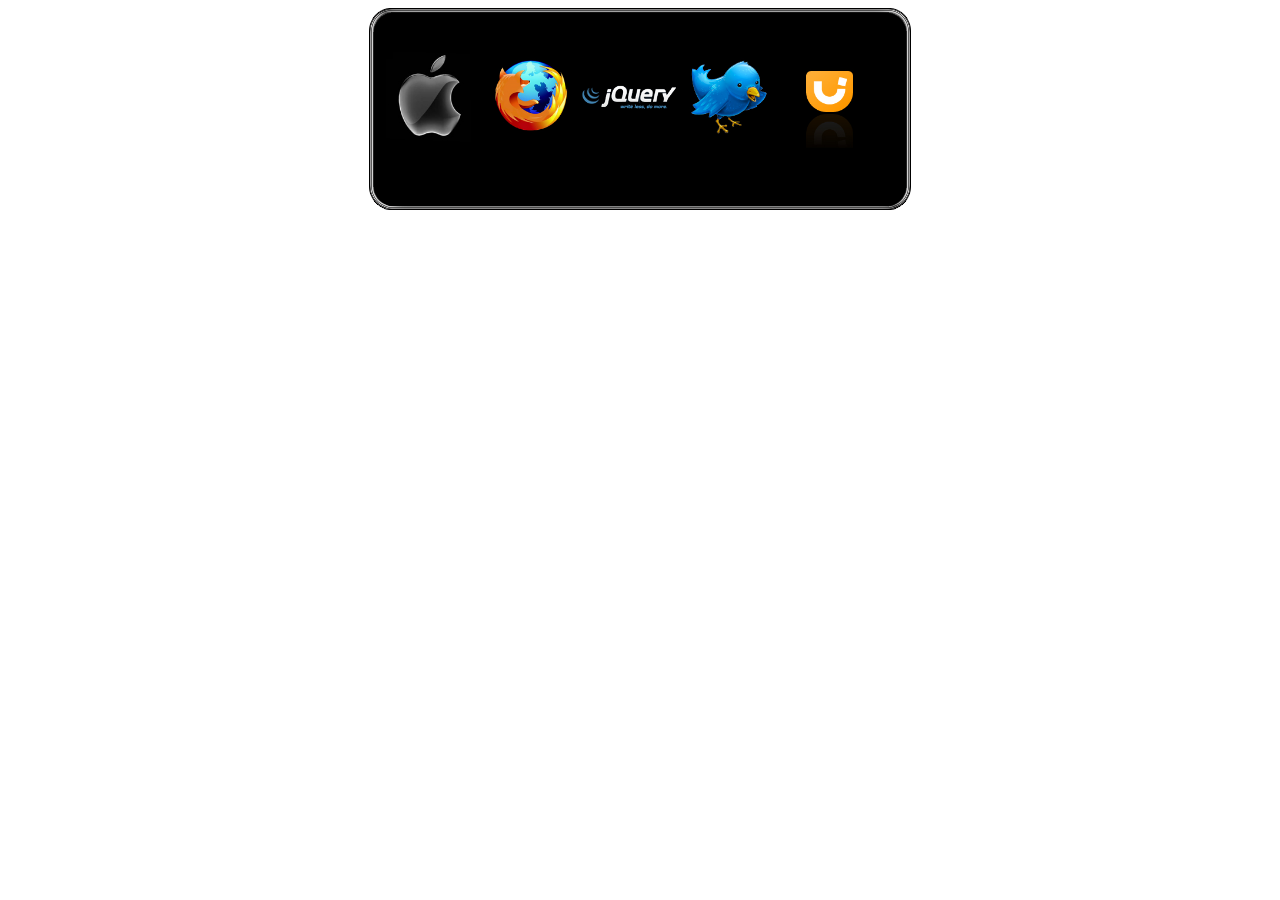
<file: ProyectoSeminario/biblioteca2/biblioteca2/image Scroller/imageScroller.html>
<!DOCTYPE HTML PUBLIC "-//W3C//DTD HTML 4.01//EN" "http://www.w3.org/TR/html4/strict.dtd">
<html>
  <head>
	  <link rel="stylesheet" type="text/css" href="imageScroller.css">
    <meta http-equiv="Content-Type" content="text/html; charset=utf-8">
    <title>imageScroller Image Carousel</title>
  </head>
  <body>
		<div id="outerContainer">
			<div id="imageScroller">
				<div id="viewer" class="js-disabled">
					<a class="wrapper" href="http://www.apple.com" title="Apple"><img class="logo" id="apple" src="logos/apple.jpg" alt="Apple"></a>
					<a class="wrapper" href="http://mozilla-europe.org/en/firefox" title="Firefox"><img class="logo" id="firefox" src="logos/firefox.jpg" alt="Firefox"></a>
					<a class="wrapper" href="http://jquery.com" title="jQuery"><img class="logo" id="jquery" src="logos/jquery.jpg" alt="jQuery"></a>
					<a class="wrapper" href="http://twitter.com" title="Twitter"><img class="logo" id="twitter" src="logos/twitter.jpg" alt="Twitter"></a>
					<a class="wrapper" href="http://jqueryui.com" title="jQuery UI"><img class="logo" id="jqueryui" src="logos/jqueryui.jpg" alt="jQuery UI"></a>
				</div>
			</div>
		</div>
		<script type="text/javascript" src="http://jqueryjs.googlecode.com/files/jquery-1.3.2.min.js"></script>
		<script type="text/javascript">
			$(function() {
			
			  //remove js-disabled class
				$("#viewer").removeClass("js-disabled");
			
			  //create new container for images
				$("<div>").attr("id", "container").css({ position:"absolute"}).width($(".wrapper").length * 170).height(170).appendTo("div#viewer");
			  	
				//add images to container
				$(".wrapper").each(function() {
					$(this).appendTo("div#container");
				});
				
				//work out duration of anim based on number of images (1 second for each image)
				var duration = $(".wrapper").length * 1000;
				
				//store speed for later (distance / time)
				var speed = (parseInt($("div#container").width()) + parseInt($("div#viewer").width())) / duration;
								
				//set direction
				var direction = "rtl";
				
				//set initial position and class based on direction
				(direction == "rtl") ? $("div#container").css("left", $("div#viewer").width()).addClass("rtl") : $("div#container").css("left", 0 - $("div#container").width()).addClass("ltr") ;
				
				//animator function
				var animator = function(el, time, dir) {
				 
					//which direction to scroll
					if(dir == "rtl") {
					  
					  //add direction class
						el.removeClass("ltr").addClass("rtl");
					 		
						//animate the el
						el.animate({ left:"-" + el.width() + "px" }, time, "linear", function() {
												
							//reset container position
							$(this).css({ left:$("div#imageScroller").width(), right:"" });
							
							//restart animation
							animator($(this), duration, "rtl");
							
							//hide controls if visible
							($("div#controls").length > 0) ? $("div#controls").slideUp("slow").remove() : null ;			
											
						});
					} else {
					
					  //add direction class
						el.removeClass("rtl").addClass("ltr");
					
						//animate the el
						el.animate({ left:$("div#viewer").width() + "px" }, time, "linear", function() {
												
							//reset container position
							$(this).css({ left:0 - $("div#container").width() });
							
							//restart animation
							animator($(this), duration, "ltr");
							
							//hide controls if visible
							($("div#controls").length > 0) ? $("div#controls").slideUp("slow").remove() : null ;			
						});
					}
				}
				
				//start anim
				animator($("div#container"), duration, direction);
				
				//pause on mouseover
				$("a.wrapper").live("mouseover", function() {
				  
					//stop anim
					$("div#container").stop(true);
					
					//show controls
					($("div#controls").length == 0) ? $("<div>").attr("id", "controls").appendTo("div#outerContainer").css({ opacity:0.7 }).slideDown("slow") : null ;
					($("a#rtl").length == 0) ? $("<a>").attr({ id:"rtl", href:"#", title:"rtl" }).appendTo("#controls") : null ;
					($("a#ltr").length == 0) ? $("<a>").attr({ id:"ltr", href:"#", title:"ltr" }).appendTo("#controls") : null ;
					
					//variable to hold trigger element
					var title = $(this).attr("title");
					
					//add p if doesn't exist, update it if it does
					($("p#title").length == 0) ? $("<p>").attr("id", "title").text(title).appendTo("div#controls") : $("p#title").text(title) ;
				});
				
				//restart on mouseout
				$("a.wrapper").live("mouseout", function(e) {
				  
					//hide controls if not hovering on them
					(e.relatedTarget == null) ? null : (e.relatedTarget.id != "controls") ? $("div#controls").slideUp("slow").remove() : null ;
					
					//work out total travel distance
					var totalDistance = parseInt($("div#container").width()) + parseInt($("div#viewer").width());
														
					//work out distance left to travel
					var distanceLeft = ($("div#container").hasClass("ltr")) ? totalDistance - (parseInt($("div#container").css("left")) + parseInt($("div#container").width())) : totalDistance - (parseInt($("div#viewer").width()) - (parseInt($("div#container").css("left")))) ;
					
					//new duration is distance left / speed)
					var newDuration = distanceLeft / speed;
				
					//restart anim
					animator($("div#container"), newDuration, $("div#container").attr("class"));

				});
												
				//handler for ltr button
				$("#ltr").live("click", function() {
				 					
					//stop anim
					$("div#container").stop(true);
				
					//swap class names
					$("div#container").removeClass("rtl").addClass("ltr");
										
					//work out total travel distance
					var totalDistance = parseInt($("div#container").width()) + parseInt($("div#viewer").width());
					
					//work out remaining distance
					var distanceLeft = totalDistance - (parseInt($("div#container").css("left")) + parseInt($("div#container").width()));
					
					//new duration is distance left / speed)
					var newDuration = distanceLeft / speed;
					
					//restart anim
					animator($("div#container"), newDuration, "ltr");
				});
				
				//handler for rtl button
				$("#rtl").live("click", function() {
										
					//stop anim
					$("div#container").stop(true);
					
					//swap class names
					$("div#container").removeClass("ltr").addClass("rtl");
					
					//work out total travel distance
					var totalDistance = parseInt($("div#container").width()) + parseInt($("div#viewer").width());

					//work out remaining distance
					var distanceLeft = totalDistance - (parseInt($("div#viewer").width()) - (parseInt($("div#container").css("left"))));
					
					//new duration is distance left / speed)
					var newDuration = distanceLeft / speed;
				
					//restart anim
					animator($("div#container"), newDuration, "rtl");
				});
			});
		</script>
  </body>
</html>
</file>
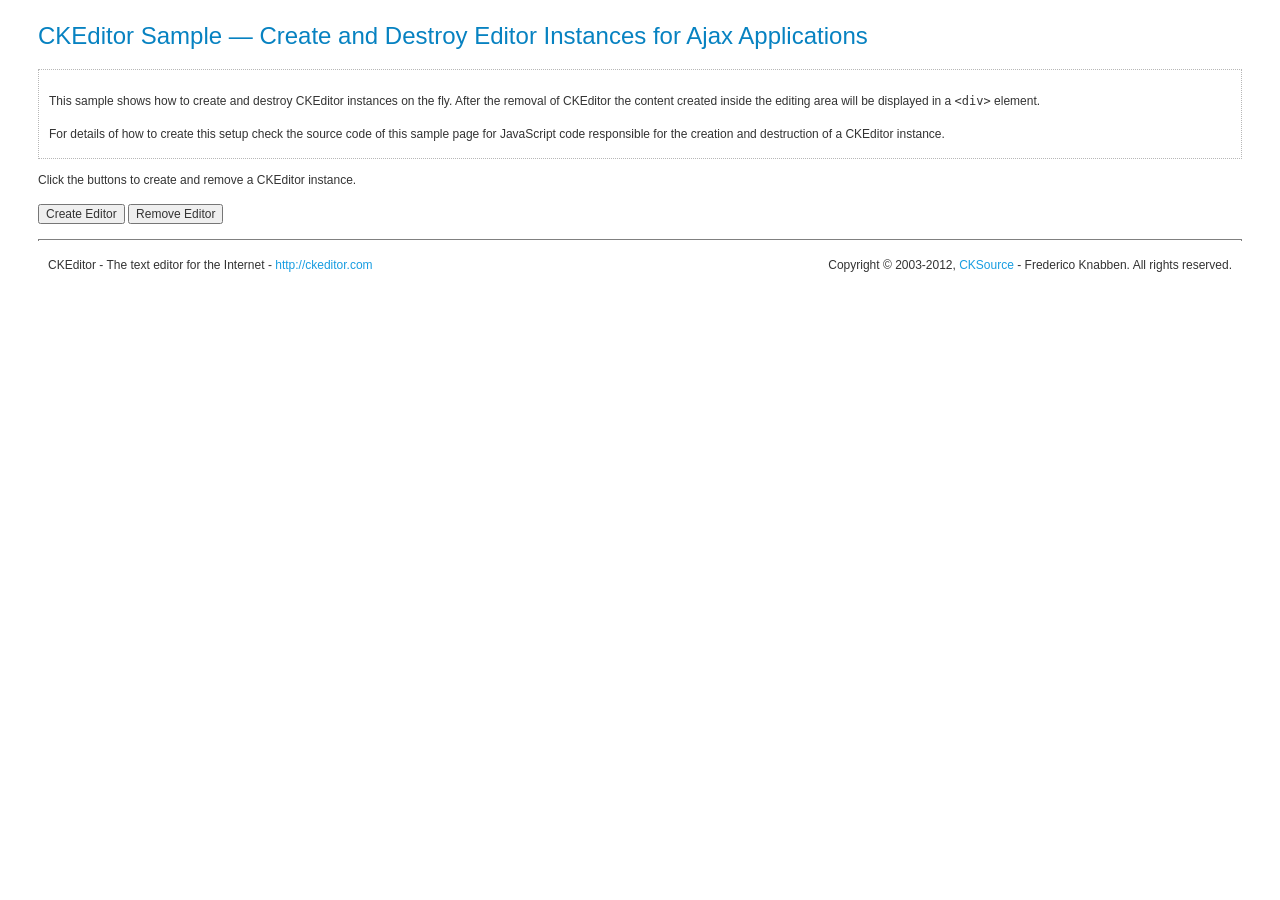
<file: ProyectoSeminario/biblioteca2/biblioteca2/ckeditor/_samples/ajax.html>
<!DOCTYPE html PUBLIC "-//W3C//DTD XHTML 1.0 Transitional//EN" "http://www.w3.org/TR/xhtml1/DTD/xhtml1-transitional.dtd">
<!--
Copyright (c) 2003-2012, CKSource - Frederico Knabben. All rights reserved.
For licensing, see LICENSE.html or http://ckeditor.com/license
-->
<html xmlns="http://www.w3.org/1999/xhtml">
<head>
	<title>Ajax &mdash; CKEditor Sample</title>
	<meta content="text/html; charset=utf-8" http-equiv="content-type" />
	<script type="text/javascript" src="../ckeditor.js"></script>
	<script src="sample.js" type="text/javascript"></script>
	<link href="sample.css" rel="stylesheet" type="text/css" />
	<script type="text/javascript">
	//<![CDATA[

var editor, html = '';

function createEditor()
{
	if ( editor )
		return;


	// Create a new editor inside the <div id="editor">, setting its value to html
	var config = {};
	editor = CKEDITOR.appendTo( 'editor', config, html );
}

function removeEditor()
{
	if ( !editor )
		return;

	// Retrieve the editor contents. In an Ajax application, this data would be
	// sent to the server or used in any other way.
	document.getElementById( 'editorcontents' ).innerHTML = html = editor.getData();
	document.getElementById( 'contents' ).style.display = '';

	// Destroy the editor.
	editor.destroy();
	editor = null;
}

	//]]>
	</script>
</head>
<body>
	<h1 class="samples">
		CKEditor Sample &mdash; Create and Destroy Editor Instances for Ajax Applications
	</h1>
	<div class="description">
	<p>
		This sample shows how to create and destroy CKEditor instances on the fly. After the removal of CKEditor the content created inside the editing
		area will be displayed in a <code>&lt;div&gt;</code> element.
	</p>
	<p>
		For details of how to create this setup check the source code of this sample page
		for JavaScript code responsible for the creation and destruction of a CKEditor instance.
	</p>
	</div>

	<!-- This <div> holds alert messages to be display in the sample page. -->
	<div id="alerts">
		<noscript>
			<p>
				<strong>CKEditor requires JavaScript to run</strong>. In a browser with no JavaScript
				support, like yours, you should still see the contents (HTML data) and you should
				be able to edit it normally, without a rich editor interface.
			</p>
		</noscript>
	</div>
	<p>Click the buttons to create and remove a CKEditor instance.</p>
	<p>
		<input onclick="createEditor();" type="button" value="Create Editor" />
		<input onclick="removeEditor();" type="button" value="Remove Editor" />
	</p>
	<!-- This div will hold the editor. -->
	<div id="editor">
	</div>
	<div id="contents" style="display: none">
		<p>
			Edited Contents:</p>
		<!-- This div will be used to display the editor contents. -->
		<div id="editorcontents">
		</div>
	</div>
	<div id="footer">
		<hr />
		<p>
			CKEditor - The text editor for the Internet - <a class="samples" href="http://ckeditor.com/">http://ckeditor.com</a>
		</p>
		<p id="copy">
			Copyright &copy; 2003-2012, <a class="samples" href="http://cksource.com/">CKSource</a> - Frederico
			Knabben. All rights reserved.
		</p>
	</div>
</body>
</html>
</file>
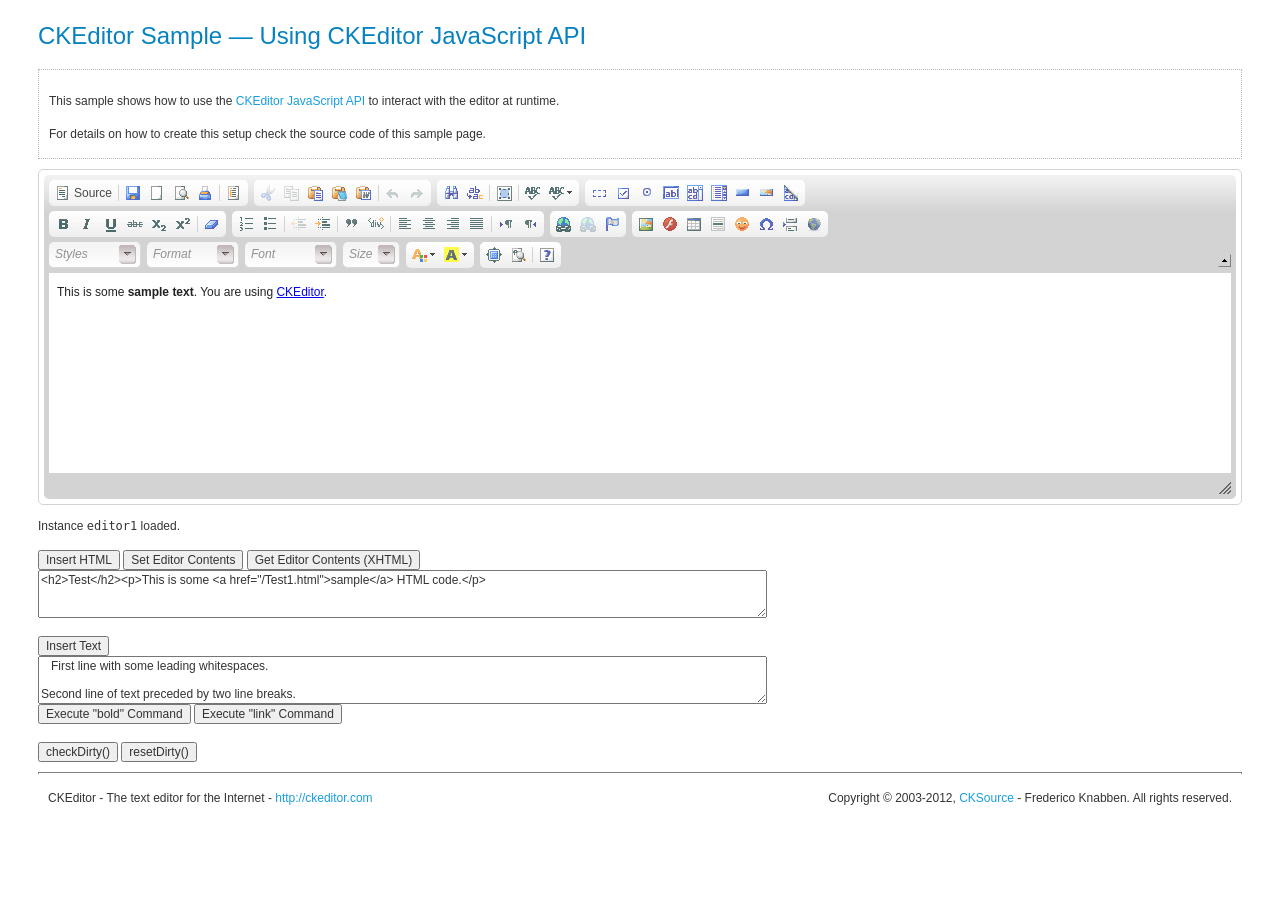
<file: ProyectoSeminario/biblioteca2/biblioteca2/ckeditor/_samples/api.html>
<!DOCTYPE html PUBLIC "-//W3C//DTD XHTML 1.0 Transitional//EN" "http://www.w3.org/TR/xhtml1/DTD/xhtml1-transitional.dtd">
<!--
Copyright (c) 2003-2012, CKSource - Frederico Knabben. All rights reserved.
For licensing, see LICENSE.html or http://ckeditor.com/license
-->
<html xmlns="http://www.w3.org/1999/xhtml">
<head>
	<title>API Usage &mdash; CKEditor Sample</title>
	<meta content="text/html; charset=utf-8" http-equiv="content-type" />
	<script type="text/javascript" src="../ckeditor.js"></script>
	<script src="sample.js" type="text/javascript"></script>
	<link href="sample.css" rel="stylesheet" type="text/css" />
	<script type="text/javascript">
	//<![CDATA[

// The instanceReady event is fired, when an instance of CKEditor has finished
// its initialization.
CKEDITOR.on( 'instanceReady', function( ev )
{
	// Show the editor name and description in the browser status bar.
	document.getElementById( 'eMessage' ).innerHTML = '<p>Instance <code>' + ev.editor.name + '<\/code> loaded.<\/p>';

	// Show this sample buttons.
	 document.getElementById( 'eButtons' ).style.display = 'block';
});

function InsertHTML()
{
	// Get the editor instance that we want to interact with.
	var oEditor = CKEDITOR.instances.editor1;
	var value = document.getElementById( 'htmlArea' ).value;

	// Check the active editing mode.
	if ( oEditor.mode == 'wysiwyg' )
	{
		// Insert HTML code.
		// http://docs.cksource.com/ckeditor_api/symbols/CKEDITOR.editor.html#insertHtml
		oEditor.insertHtml( value );
	}
	else
		alert( 'You must be in WYSIWYG mode!' );
}

function InsertText()
{
	// Get the editor instance that we want to interact with.
	var oEditor = CKEDITOR.instances.editor1;
	var value = document.getElementById( 'txtArea' ).value;

	// Check the active editing mode.
	if ( oEditor.mode == 'wysiwyg' )
	{
		// Insert as plain text.
		// http://docs.cksource.com/ckeditor_api/symbols/CKEDITOR.editor.html#insertText
		oEditor.insertText( value );
	}
	else
		alert( 'You must be in WYSIWYG mode!' );
}

function SetContents()
{
	// Get the editor instance that we want to interact with.
	var oEditor = CKEDITOR.instances.editor1;
	var value = document.getElementById( 'htmlArea' ).value;

	// Set editor contents (replace current contents).
	// http://docs.cksource.com/ckeditor_api/symbols/CKEDITOR.editor.html#setData
	oEditor.setData( value );
}

function GetContents()
{
	// Get the editor instance that you want to interact with.
	var oEditor = CKEDITOR.instances.editor1;

	// Get editor contents
	// http://docs.cksource.com/ckeditor_api/symbols/CKEDITOR.editor.html#getData
	alert( oEditor.getData() );
}

function ExecuteCommand( commandName )
{
	// Get the editor instance that we want to interact with.
	var oEditor = CKEDITOR.instances.editor1;

	// Check the active editing mode.
	if ( oEditor.mode == 'wysiwyg' )
	{
		// Execute the command.
		// http://docs.cksource.com/ckeditor_api/symbols/CKEDITOR.editor.html#execCommand
		oEditor.execCommand( commandName );
	}
	else
		alert( 'You must be in WYSIWYG mode!' );
}

function CheckDirty()
{
	// Get the editor instance that we want to interact with.
	var oEditor = CKEDITOR.instances.editor1;
	// Checks whether the current editor contents present changes when compared
	// to the contents loaded into the editor at startup
	// http://docs.cksource.com/ckeditor_api/symbols/CKEDITOR.editor.html#checkDirty
	alert( oEditor.checkDirty() );
}

function ResetDirty()
{
	// Get the editor instance that we want to interact with.
	var oEditor = CKEDITOR.instances.editor1;
	// Resets the "dirty state" of the editor (see CheckDirty())
	// http://docs.cksource.com/ckeditor_api/symbols/CKEDITOR.editor.html#resetDirty
	oEditor.resetDirty();
	alert( 'The "IsDirty" status has been reset' );
}

	//]]>
	</script>

</head>
<body>
	<h1 class="samples">
		CKEditor Sample &mdash; Using CKEditor JavaScript API
	</h1>
	<div class="description">
	<p>
		This sample shows how to use the
		<a class="samples" href="http://docs.cksource.com/ckeditor_api/symbols/CKEDITOR.editor.html">CKEditor JavaScript API</a>
		to interact with the editor at runtime.
	</p>
	<p>
		For details on how to create this setup check the source code of this sample page.
	</p>
	</div>

	<!-- This <div> holds alert messages to be display in the sample page. -->
	<div id="alerts">
		<noscript>
			<p>
				<strong>CKEditor requires JavaScript to run</strong>. In a browser with no JavaScript
				support, like yours, you should still see the contents (HTML data) and you should
				be able to edit it normally, without a rich editor interface.
			</p>
		</noscript>
	</div>
	<form action="sample_posteddata.php" method="post">
		<textarea cols="100" id="editor1" name="editor1" rows="10">&lt;p&gt;This is some &lt;strong&gt;sample text&lt;/strong&gt;. You are using &lt;a href="http://ckeditor.com/"&gt;CKEditor&lt;/a&gt;.&lt;/p&gt;</textarea>

		<script type="text/javascript">
		//<![CDATA[
			// Replace the <textarea id="editor1"> with an CKEditor instance.
			var editor = CKEDITOR.replace( 'editor1' );
		//]]>
		</script>

		<div id="eMessage">
		</div>
		<div id="eButtons" style="display: none">
			<input onclick="InsertHTML();" type="button" value="Insert HTML" />
			<input onclick="SetContents();" type="button" value="Set Editor Contents" />
			<input onclick="GetContents();" type="button" value="Get Editor Contents (XHTML)" />
			<br />
			<textarea cols="100" id="htmlArea" rows="3">&lt;h2&gt;Test&lt;/h2&gt;&lt;p&gt;This is some &lt;a href="/Test1.html"&gt;sample&lt;/a&gt; HTML code.&lt;/p&gt;</textarea>
			<br />
			<br />
			<input onclick="InsertText();" type="button" value="Insert Text" />
			<br />
			<textarea cols="100" id="txtArea" rows="3">   First line with some leading whitespaces.

Second line of text preceded by two line breaks.</textarea>
			<br />
			<input onclick="ExecuteCommand('bold');" type="button" value="Execute &quot;bold&quot; Command" />
			<input onclick="ExecuteCommand('link');" type="button" value="Execute &quot;link&quot; Command" />
			<br />
			<br />
			<input onclick="CheckDirty();" type="button" value="checkDirty()" />
			<input onclick="ResetDirty();" type="button" value="resetDirty()" />
		</div>
	</form>
	<div id="footer">
		<hr />
		<p>
			CKEditor - The text editor for the Internet - <a class="samples" href="http://ckeditor.com/">http://ckeditor.com</a>
		</p>
		<p id="copy">
			Copyright &copy; 2003-2012, <a class="samples" href="http://cksource.com/">CKSource</a> - Frederico
			Knabben. All rights reserved.
		</p>
	</div>
</body>
</html>
</file>
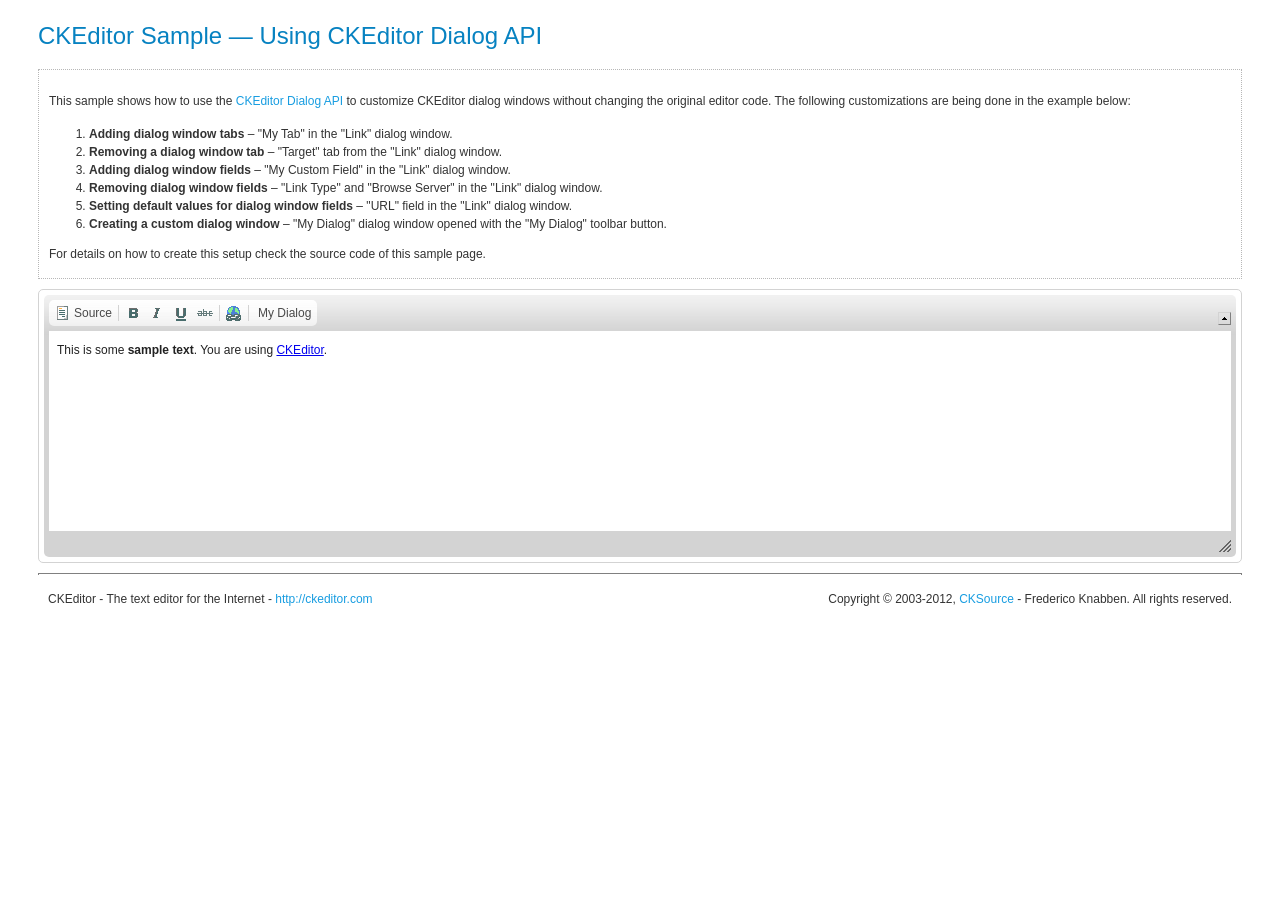
<file: ProyectoSeminario/biblioteca2/biblioteca2/ckeditor/_samples/api_dialog.html>
<!DOCTYPE html PUBLIC "-//W3C//DTD XHTML 1.0 Transitional//EN" "http://www.w3.org/TR/xhtml1/DTD/xhtml1-transitional.dtd">
<!--
Copyright (c) 2003-2012, CKSource - Frederico Knabben. All rights reserved.
For licensing, see LICENSE.html or http://ckeditor.com/license
-->
<html xmlns="http://www.w3.org/1999/xhtml">
<head>
	<title>Using API to Customize Dialog Windows &mdash; CKEditor Sample</title>
	<meta content="text/html; charset=utf-8" http-equiv="content-type" />
	<script type="text/javascript" src="../ckeditor.js"></script>
	<script src="sample.js" type="text/javascript"></script>
	<link href="sample.css" rel="stylesheet" type="text/css" />
	<style id="styles" type="text/css">

		.cke_button_myDialogCmd .cke_icon
		{
			display: none !important;
		}

		.cke_button_myDialogCmd .cke_label
		{
			display: inline !important;
		}

	</style>
	<script type="text/javascript">
	//<![CDATA[

// When opening a dialog, its "definition" is created for it, for
// each editor instance. The "dialogDefinition" event is then
// fired. We should use this event to make customizations to the
// definition of existing dialogs.
CKEDITOR.on( 'dialogDefinition', function( ev )
	{
		// Take the dialog name and its definition from the event
		// data.
		var dialogName = ev.data.name;
		var dialogDefinition = ev.data.definition;

		// Check if the definition is from the dialog we're
		// interested on (the "Link" dialog).
		if ( dialogName == 'link' )
		{
			// Get a reference to the "Link Info" tab.
			var infoTab = dialogDefinition.getContents( 'info' );

			// Add a text field to the "info" tab.
			infoTab.add( {
					type : 'text',
					label : 'My Custom Field',
					id : 'customField',
					'default' : 'Sample!',
					validate : function()
					{
						if ( /\d/.test( this.getValue() ) )
							return 'My Custom Field must not contain digits';
					}
				});

			// Remove the "Link Type" combo and the "Browser
			// Server" button from the "info" tab.
			infoTab.remove( 'linkType' );
			infoTab.remove( 'browse' );

			// Set the default value for the URL field.
			var urlField = infoTab.get( 'url' );
			urlField['default'] = 'www.example.com';

			// Remove the "Target" tab from the "Link" dialog.
			dialogDefinition.removeContents( 'target' );

			// Add a new tab to the "Link" dialog.
			dialogDefinition.addContents({
				id : 'customTab',
				label : 'My Tab',
				accessKey : 'M',
				elements : [
					{
						id : 'myField1',
						type : 'text',
						label : 'My Text Field'
					},
					{
						id : 'myField2',
						type : 'text',
						label : 'Another Text Field'
					}
				]
			});

			// Rewrite the 'onFocus' handler to always focus 'url' field.
			dialogDefinition.onFocus = function()
			{
				var urlField = this.getContentElement( 'info', 'url' );
				urlField.select();
			};
		}
	});

	//]]>
	</script>

</head>
<body>
	<h1 class="samples">
		CKEditor Sample &mdash; Using CKEditor Dialog API
	</h1>
	<div class="description">
	<p>
		This sample shows how to use the
		<a class="samples" href="http://docs.cksource.com/ckeditor_api/symbols/CKEDITOR.dialog.html">CKEditor Dialog API</a>
		to customize CKEditor dialog windows without changing the original editor code.
		The following customizations are being done in the example below:
	</p>
	<ol>
		<li><strong>Adding dialog window tabs</strong> &ndash; "My Tab" in the "Link" dialog window.</li>
		<li><strong>Removing a dialog window tab</strong> &ndash; "Target" tab from the "Link" dialog window.</li>
		<li><strong>Adding dialog window fields</strong> &ndash; "My Custom Field" in the "Link" dialog window.</li>
		<li><strong>Removing dialog window fields</strong> &ndash; "Link Type" and "Browse Server" in the "Link"
			dialog window.</li>
		<li><strong>Setting default values for dialog window fields</strong> &ndash; "URL" field in the
			"Link" dialog window. </li>
		<li><strong>Creating a custom dialog window</strong> &ndash; "My Dialog" dialog window opened with the "My Dialog" toolbar button.</li>
	</ol>
	<p>
For details on how to create this setup check the source code of this sample page.
	</p>
	</div>


	<!-- This <div> holds alert messages to be display in the sample page. -->
	<div id="alerts">
		<noscript>
			<p>
				<strong>CKEditor requires JavaScript to run</strong>. In a browser with no JavaScript
				support, like yours, you should still see the contents (HTML data) and you should
				be able to edit it normally, without a rich editor interface.
			</p>
		</noscript>
	</div>
	<!-- This <fieldset> holds the HTML that you will usually find in your
	     pages. -->
	<textarea cols="80" id="editor1" name="editor1" rows="10">&lt;p&gt;This is some &lt;strong&gt;sample text&lt;/strong&gt;. You are using &lt;a href="http://ckeditor.com/"&gt;CKEditor&lt;/a&gt;.&lt;/p&gt;</textarea>
	<script type="text/javascript">
		//<![CDATA[
			// Replace the <textarea id="editor1"> with an CKEditor instance.
			var editor = CKEDITOR.replace( 'editor1',
				{
					// Defines a simpler toolbar to be used in this sample.
					// Note that we have added out "MyButton" button here.
					toolbar : [ [ 'Source', '-', 'Bold', 'Italic', 'Underline', 'Strike','-','Link', '-', 'MyButton' ] ]
				});

			// Listen for the "pluginsLoaded" event, so we are sure that the
			// "dialog" plugin has been loaded and we are able to do our
			// customizations.
			editor.on( 'pluginsLoaded', function( ev )
				{
					// If our custom dialog has not been registered, do that now.
					if ( !CKEDITOR.dialog.exists( 'myDialog' ) )
					{
						// We need to do the following trick to find out the dialog
						// definition file URL path. In the real world, you would simply
						// point to an absolute path directly, like "/mydir/mydialog.js".
						var href = document.location.href.split( '/' );
						href.pop();
						href.push( 'api_dialog', 'my_dialog.js' );
						href = href.join( '/' );

						// Finally, register the dialog.
						CKEDITOR.dialog.add( 'myDialog', href );
					}

					// Register the command used to open the dialog.
					editor.addCommand( 'myDialogCmd', new CKEDITOR.dialogCommand( 'myDialog' ) );

					// Add the a custom toolbar buttons, which fires the above
					// command..
					editor.ui.addButton( 'MyButton',
						{
							label : 'My Dialog',
							command : 'myDialogCmd'
						} );
				});
		//]]>
	</script>
	<div id="footer">
		<hr />
		<p>
			CKEditor - The text editor for the Internet - <a class="samples" href="http://ckeditor.com/">http://ckeditor.com</a>
		</p>
		<p id="copy">
			Copyright &copy; 2003-2012, <a class="samples" href="http://cksource.com/">CKSource</a> - Frederico
			Knabben. All rights reserved.
		</p>
	</div>
</body>
</html>
</file>
<file: ProyectoSeminario/biblioteca2/biblioteca2/ckeditor/_samples/sample.css>
/*
Copyright (c) 2003-2012, CKSource - Frederico Knabben. All rights reserved.
For licensing, see LICENSE.html or http://ckeditor.com/license
*/

html, body, h1, h2, h3, h4, h5, h6, div, span, blockquote, p, address, form, fieldset, img, ul, ol, dl, dt, dd, li, hr, table, td, th, strong, em, sup, sub, dfn, ins, del, q, cite, var, samp, code, kbd, tt, pre {
	line-height: 1.5em;
}

body {
	padding:10px 30px;
}

input, textarea, select, option, optgroup, button, td, th {
	font-size: 100%;
}

pre,
code,
kbd,
samp,
tt{
  font-family: monospace,monospace;
  font-size: 1em;
}

h1.samples {
  color:#0782C1;
  font-size:200%;
  font-weight:normal;
  margin: 0;
  padding: 0;
}

h2.samples {
  color:#000000;
  font-size:130%;
  margin: 0;
  padding: 0;
}

p, blockquote, address, form, pre, dl, h1.samples, h2.samples {
	margin-bottom:15px;
}

ul.samples {
	margin-bottom:15px;
}

.clear {
	clear:both;
}

fieldset
{
	margin: 0;
	padding: 10px;
}

body, input, textarea {
	color: #333333;
	font-family: Arial, Helvetica, sans-serif;
}

body {
	font-size: 75%;
}

a.samples {
	color:#189DE1;
	text-decoration:none;
}

a.samples:hover {
  text-decoration:underline;
}

form
{
	margin: 0;
	padding: 0;
}

pre.samples
{
	background-color: #F7F7F7;
	border: 1px solid #D7D7D7;
	overflow: auto;
	padding: 0.25em;
}

#alerts
{
	color: Red;
}

#footer hr
{
	margin: 10px 0 15px 0;
	height: 1px;
	border: solid 1px gray;
	border-bottom: none;
}

#footer p
{
	margin: 0 10px 10px 10px;
	float: left;
}

#footer #copy
{
	float: right;
}

#outputSample
{
	width: 100%;
	table-layout: fixed;
}

#outputSample thead th
{
	color: #dddddd;
	background-color: #999999;
	padding: 4px;
	white-space: nowrap;
}

#outputSample tbody th
{
	vertical-align: top;
	text-align: left;
}

#outputSample pre
{
	margin: 0;
	padding: 0;
	white-space: pre; /* CSS2 */
	white-space: -moz-pre-wrap; /* Mozilla*/
	white-space: -o-pre-wrap; /* Opera 7 */
	white-space: pre-wrap; /* CSS 2.1 */
	white-space: pre-line; /* CSS 3 (and 2.1 as well, actually) */
	word-wrap: break-word; /* IE */
}

.description {
	border: 1px dotted #B7B7B7;
	margin-bottom: 10px;
	padding: 10px 10px 0;
}

label {
	display: block;
	margin-bottom:6px;
}

.cke_dialog label
{
	display: inline;
	margin-bottom: auto;
}
</file>
<file: ProyectoSeminario/biblioteca2/biblioteca2/image Scroller/imageScroller.css>
/* js-disabled class - set image sizes so they all fit in the viewer */
.js-disabled img { width:100px; height:100px; display:block; float:left; margin:30px 0 0; }

#outerContainer { width:542px; height:202px; margin:auto; position:relative; }
#imageScroller { width:542px; height:202px; position:relative; background:#000000 url(images/imageScrollerBG.png) no-repeat; }
#viewer { width:522px; height:182px; overflow:hidden; margin:auto; position:relative; top:10px; }
#imageScroller a:active, #imageScroller a:visited { color:#000000; }
#imageScroller a img { border:0; }
#controls { width:534px; height:47px; background:url(images/controlsBG.png) no-repeat; position:absolute; top:4px; left:4px; z-index:10;	}
#controls a { width:37px; height:35px; position:absolute; top:3px; }
#controls a:active, #controls a:visited { color:#0d0d0d; }
#title { color:#ffffff; font-family:arial; font-size:100%; font-weight:bold; width:100%; text-align:center; margin-top:10px; }
#rtl { background:url(images/rtl.png) no-repeat; left:100px; }
#rtl:hover { background:url(images/rtl_over.png) no-repeat; left:99px; }
#ltr { background:url(images/ltr.png) no-repeat; right:100px; }
#ltr:hover { background:url(images/ltr_over.png) no-repeat; }
</file>
